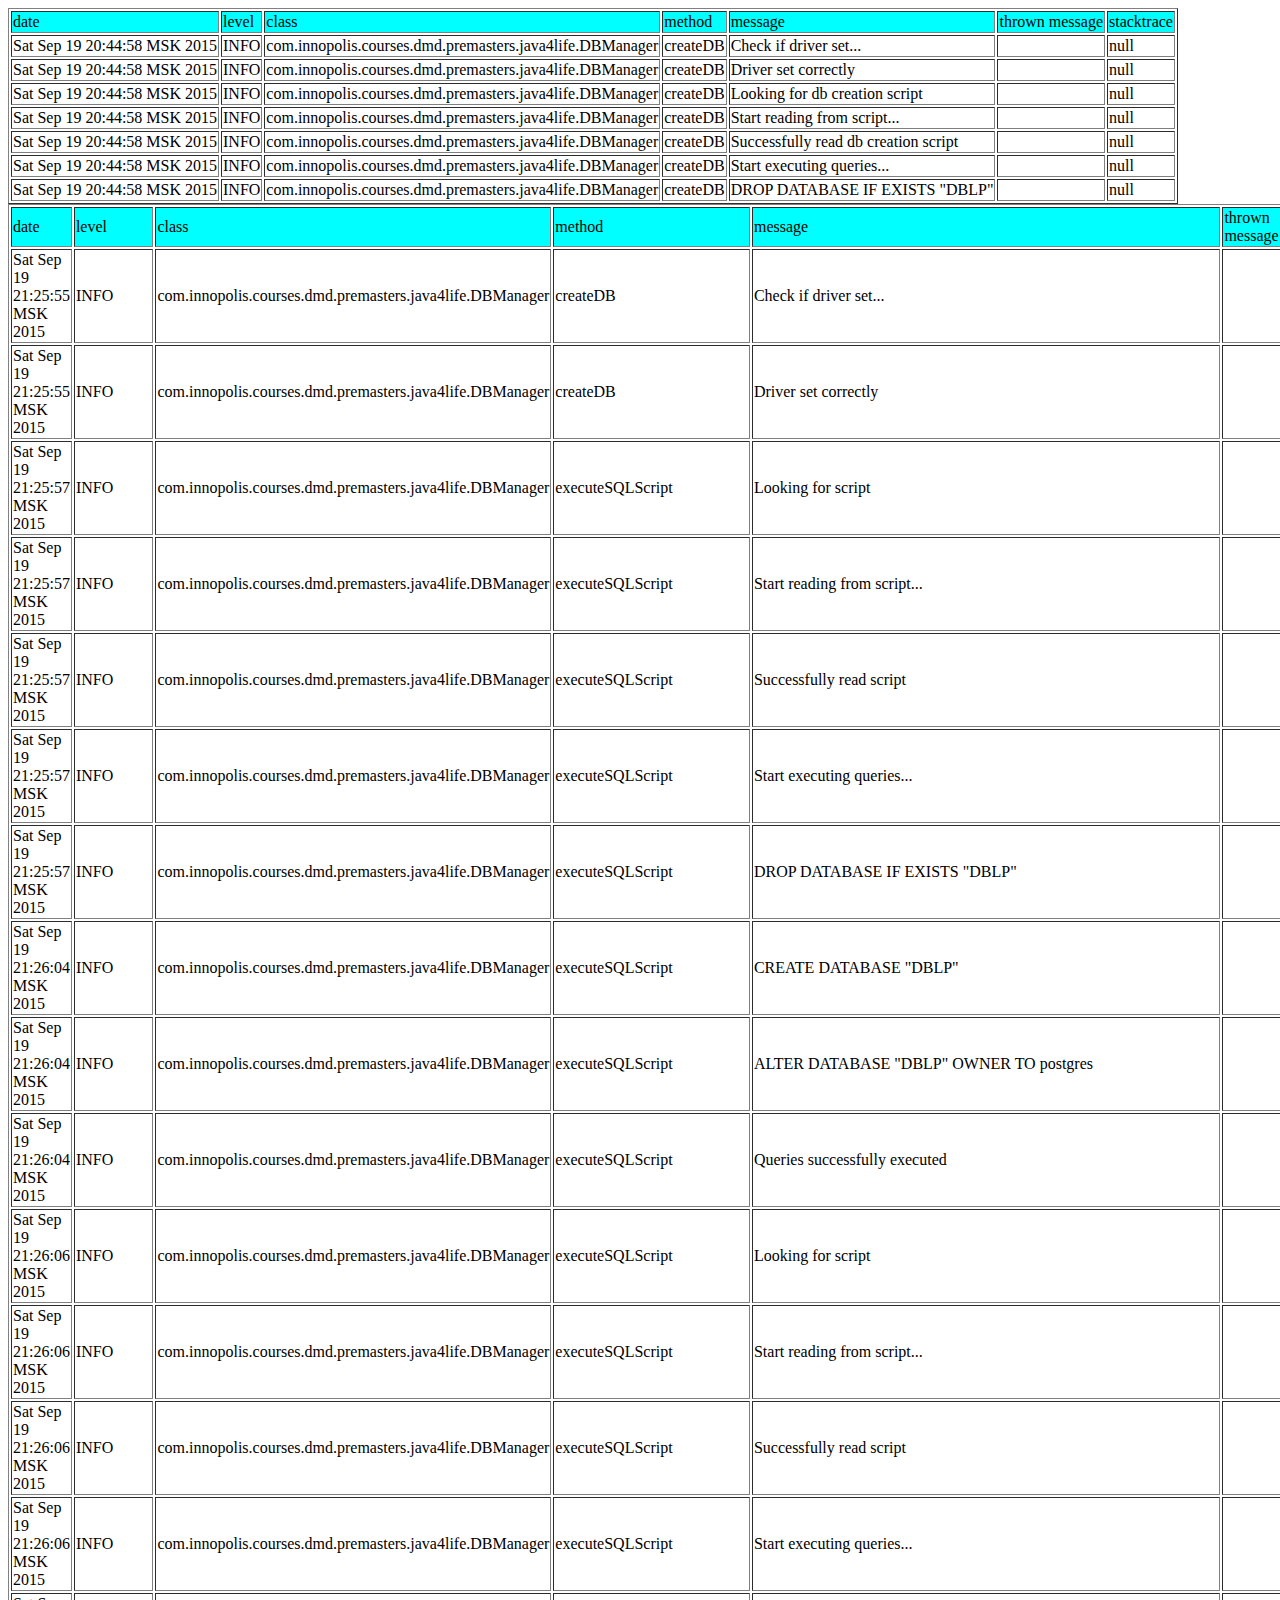
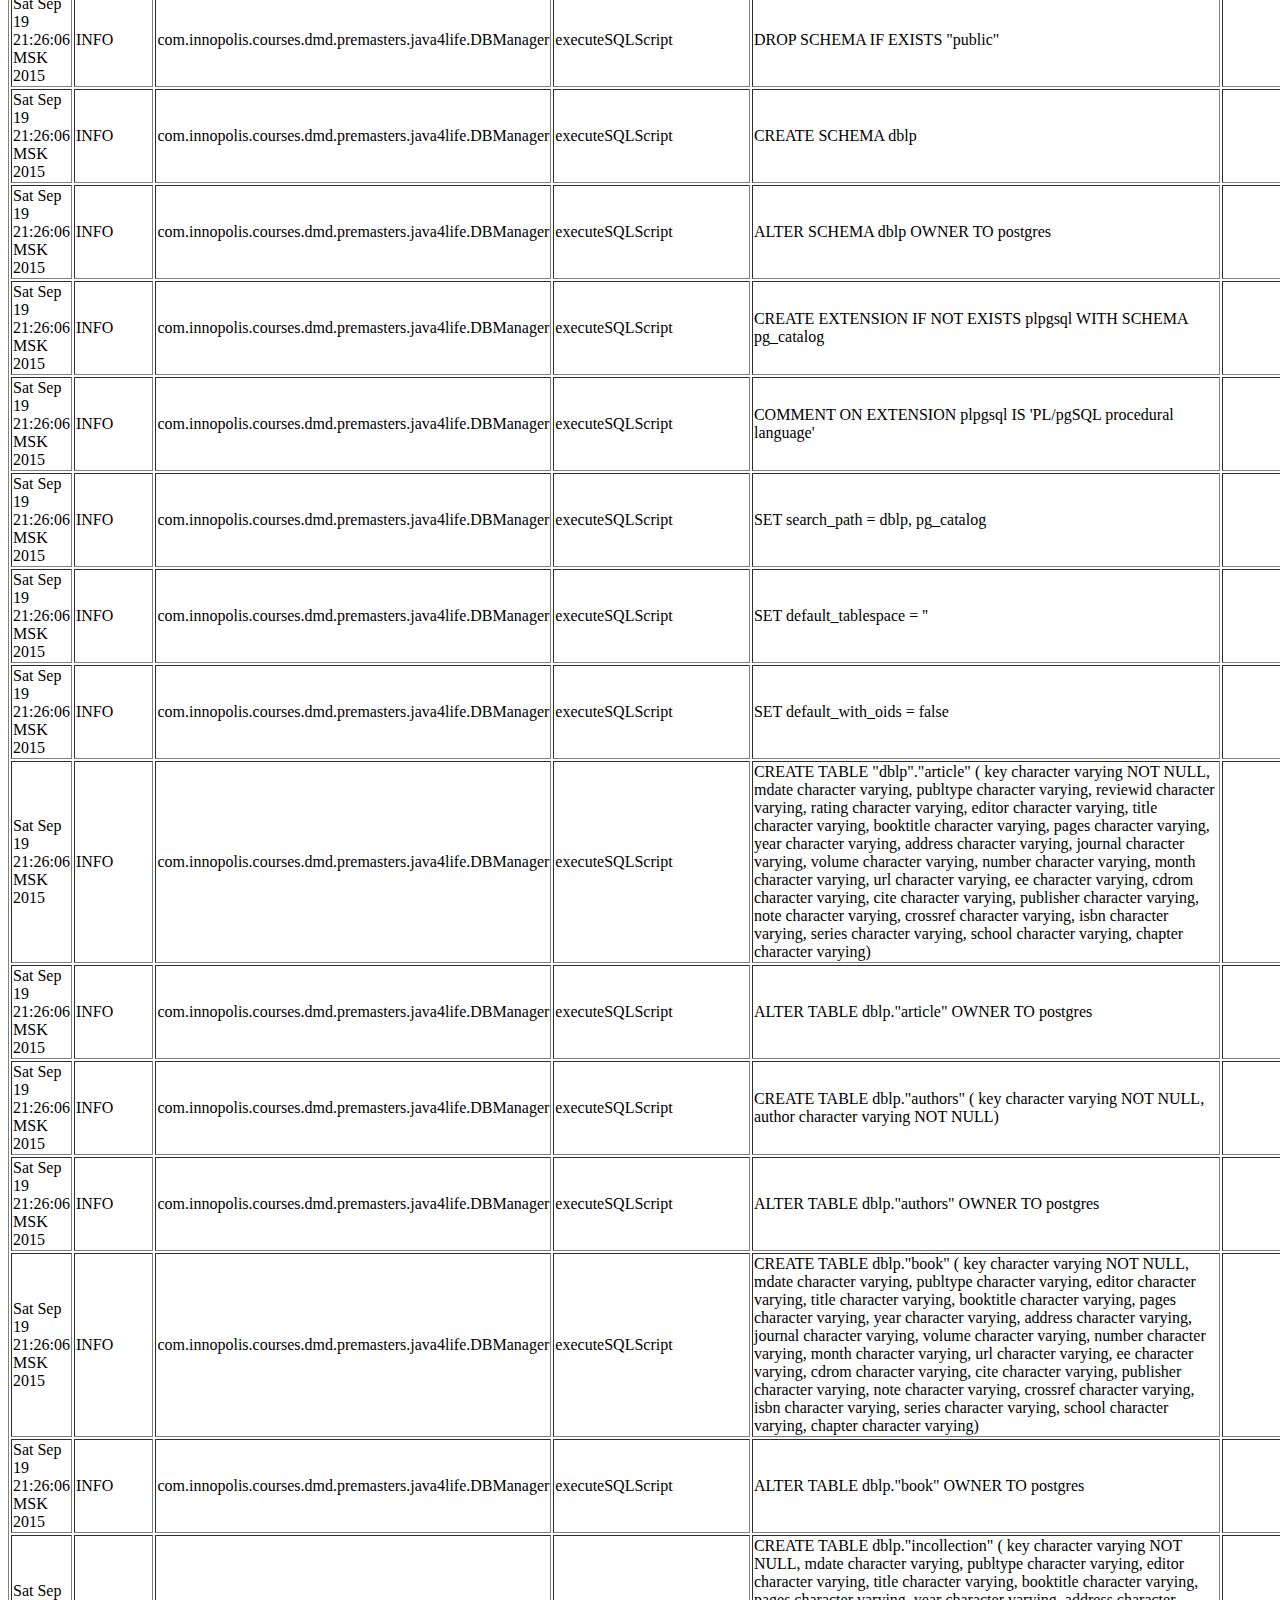
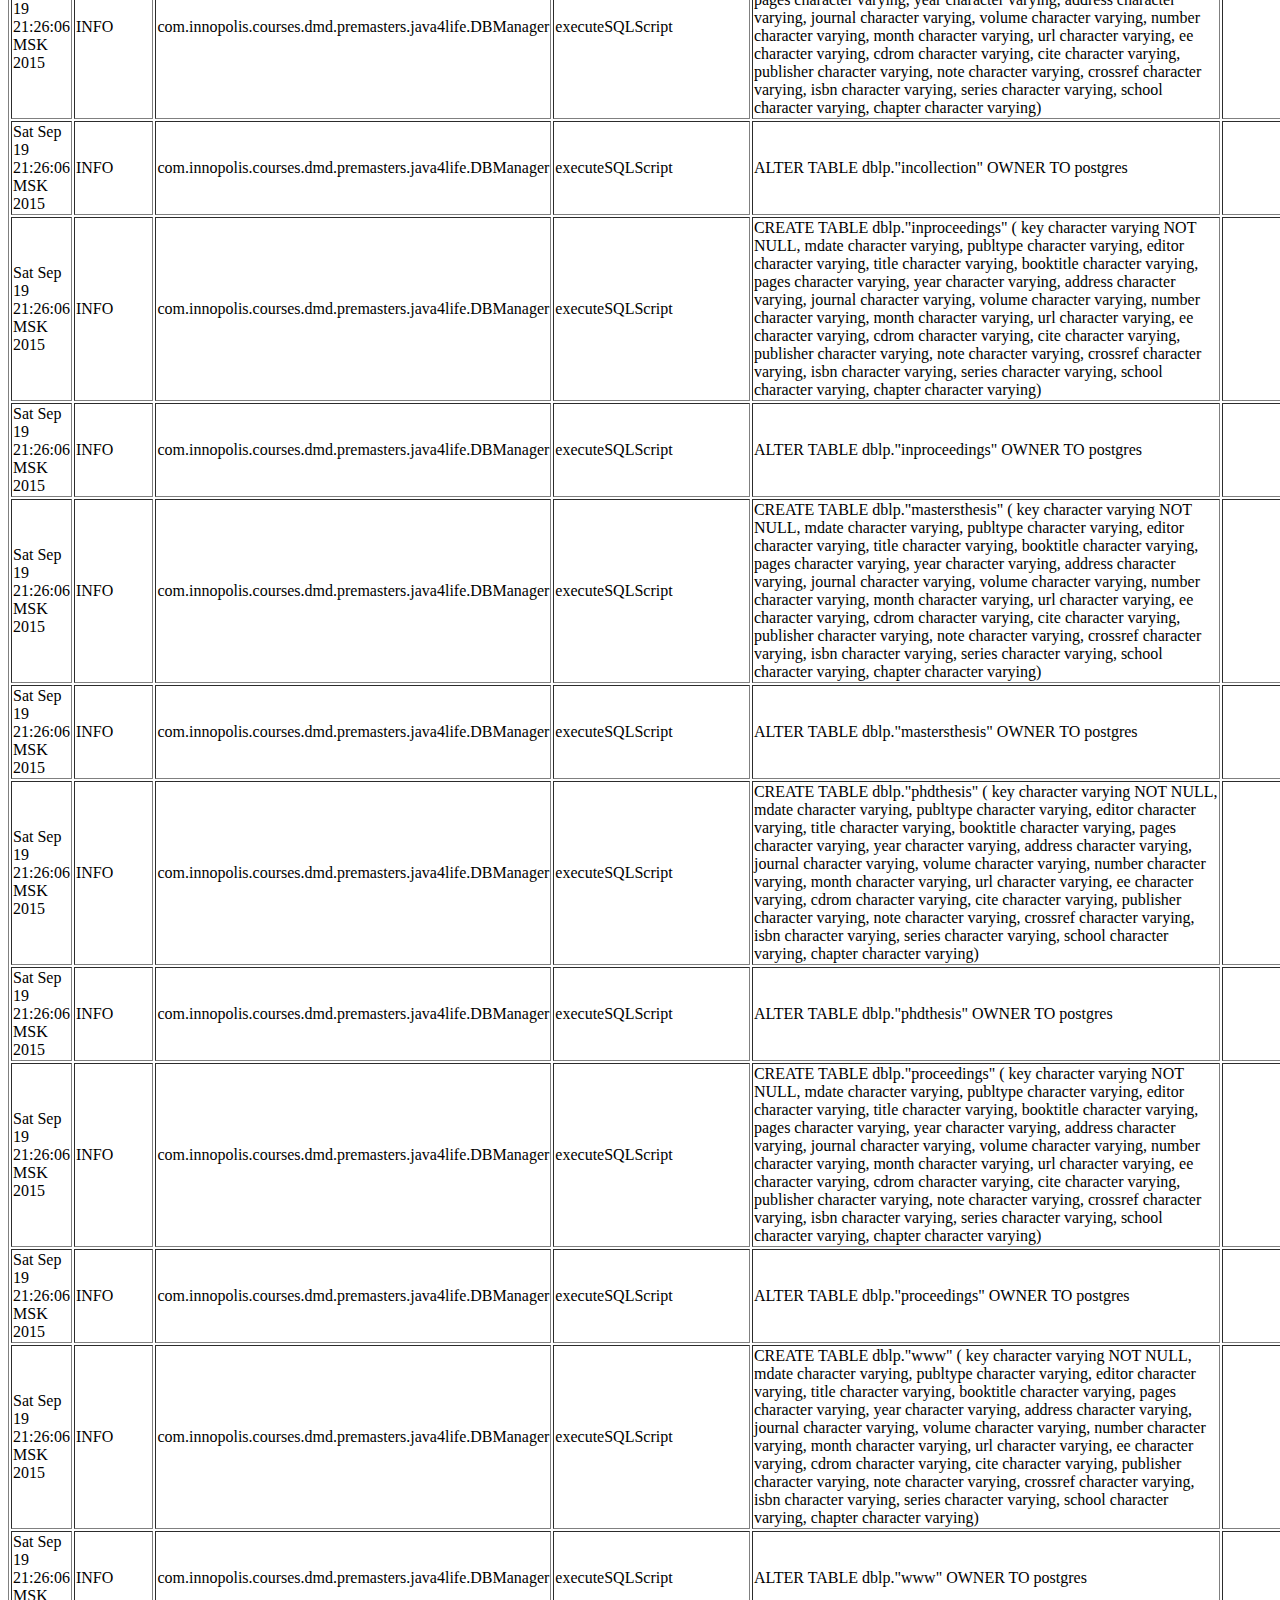
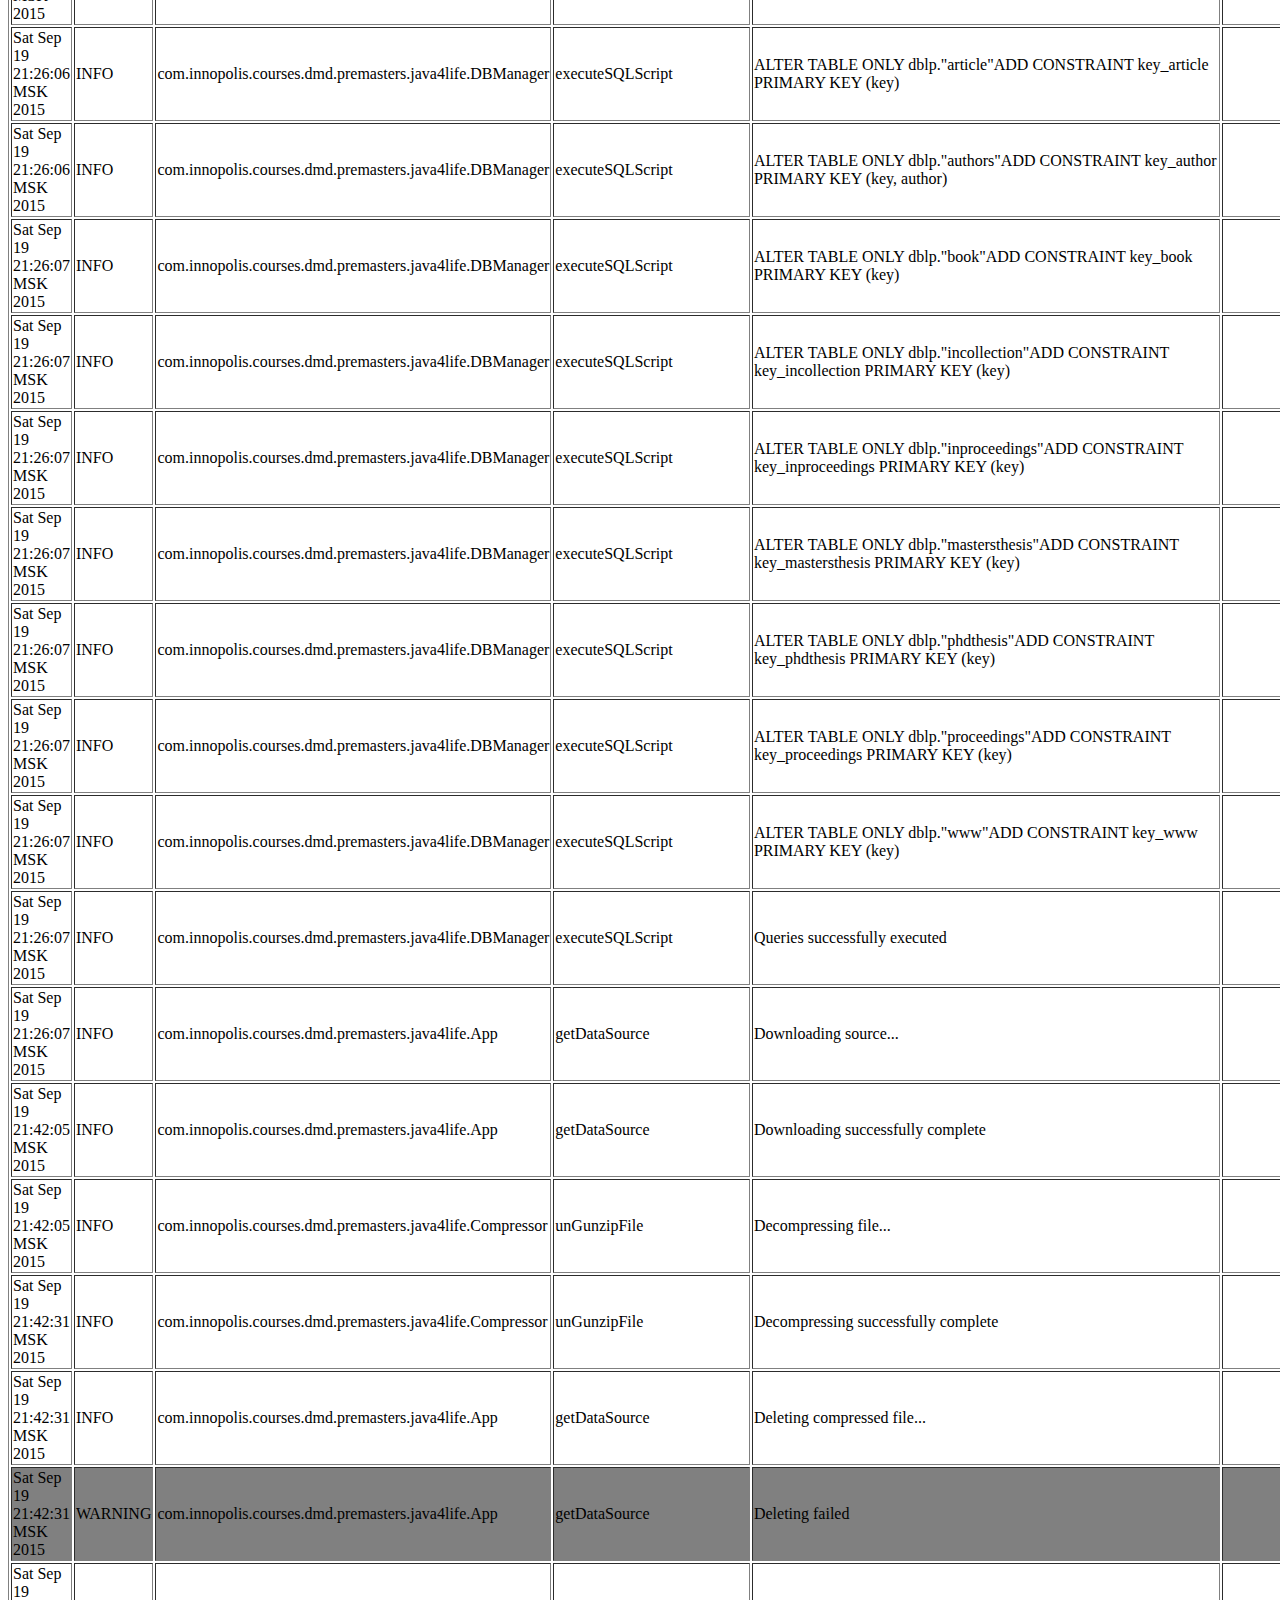
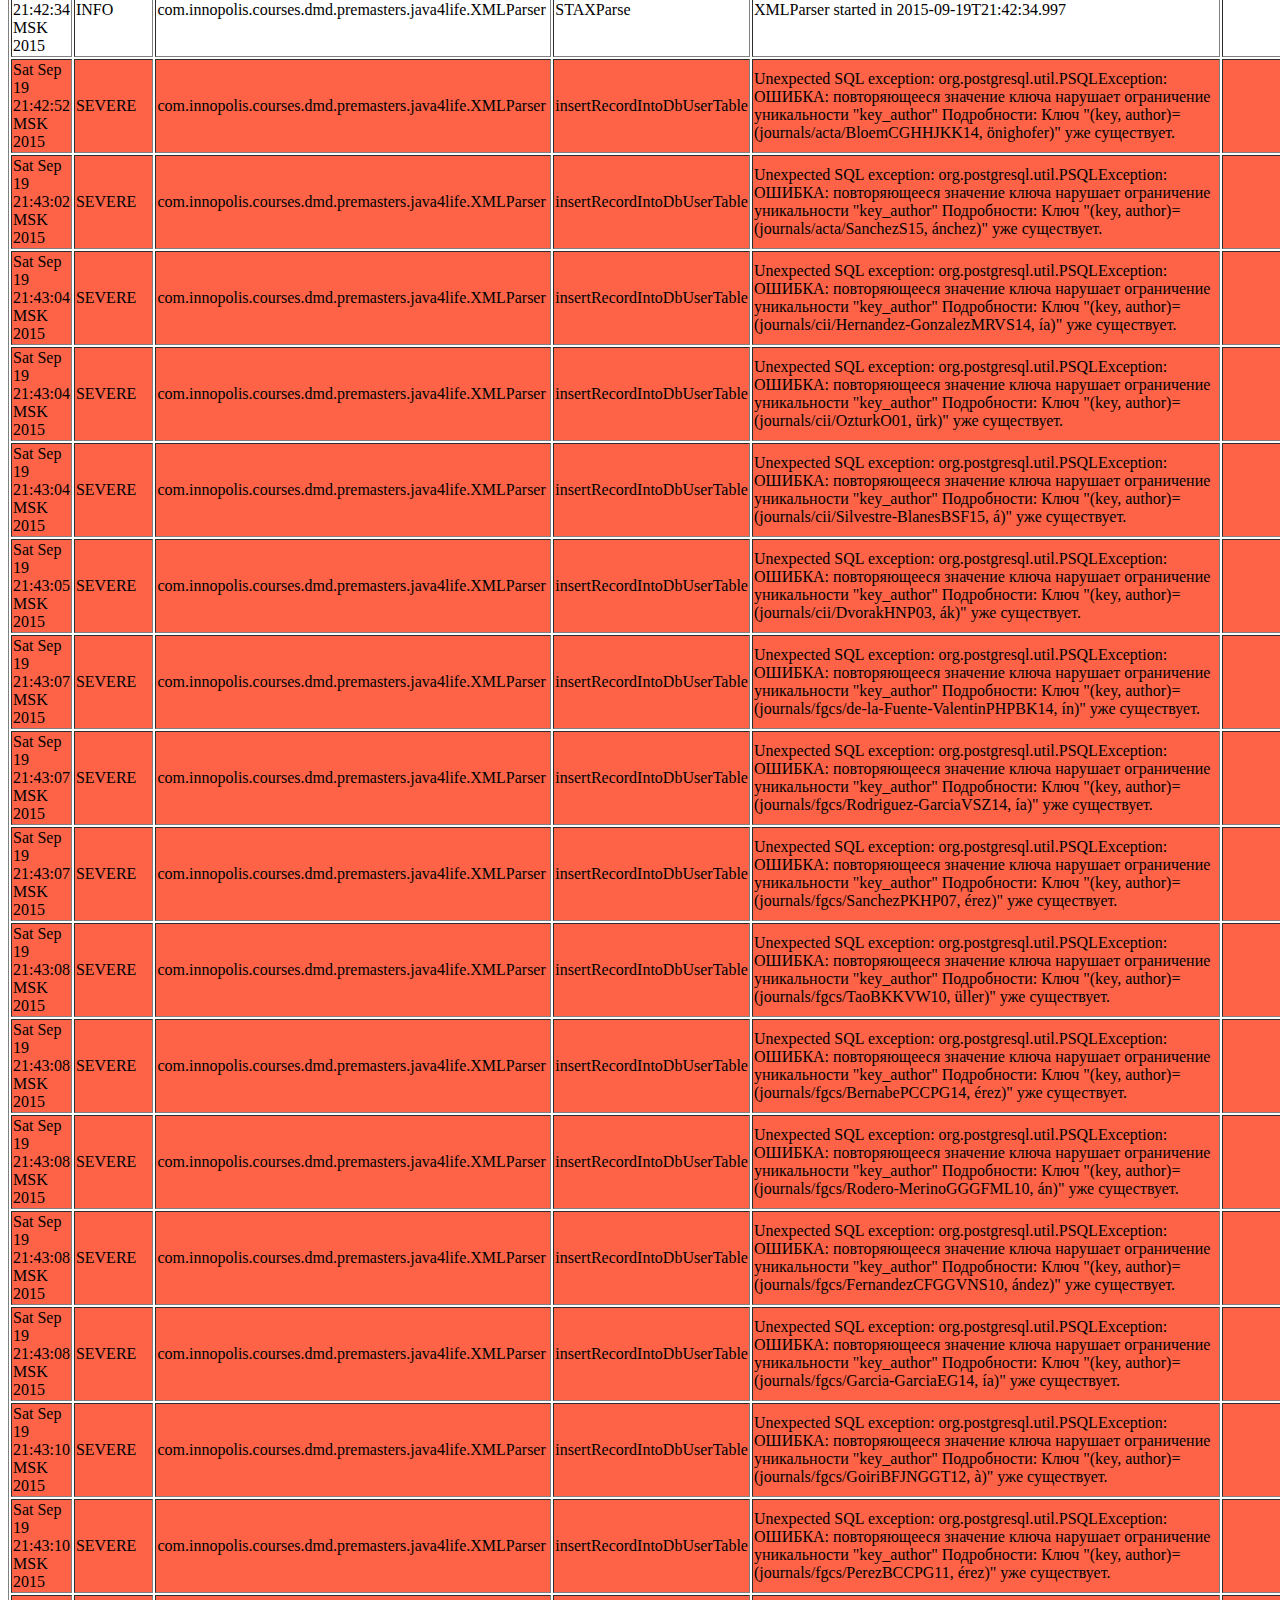
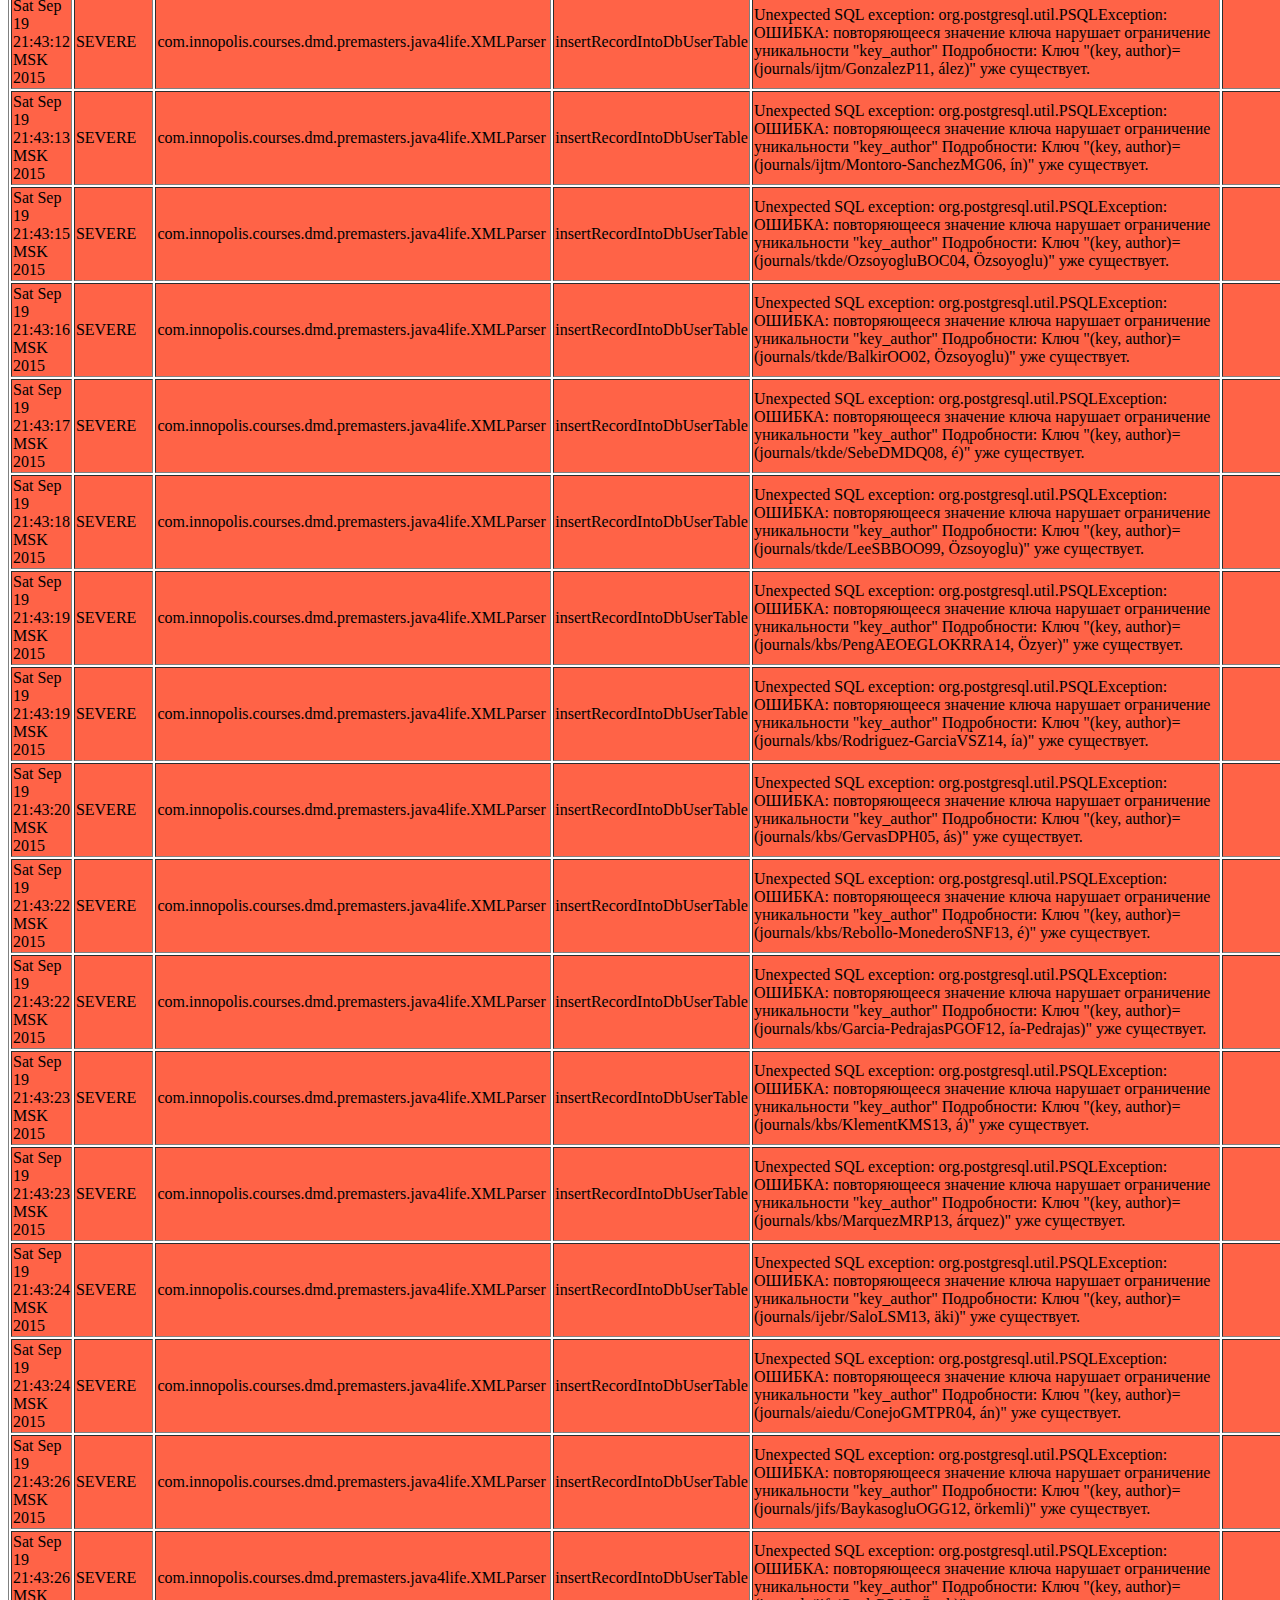
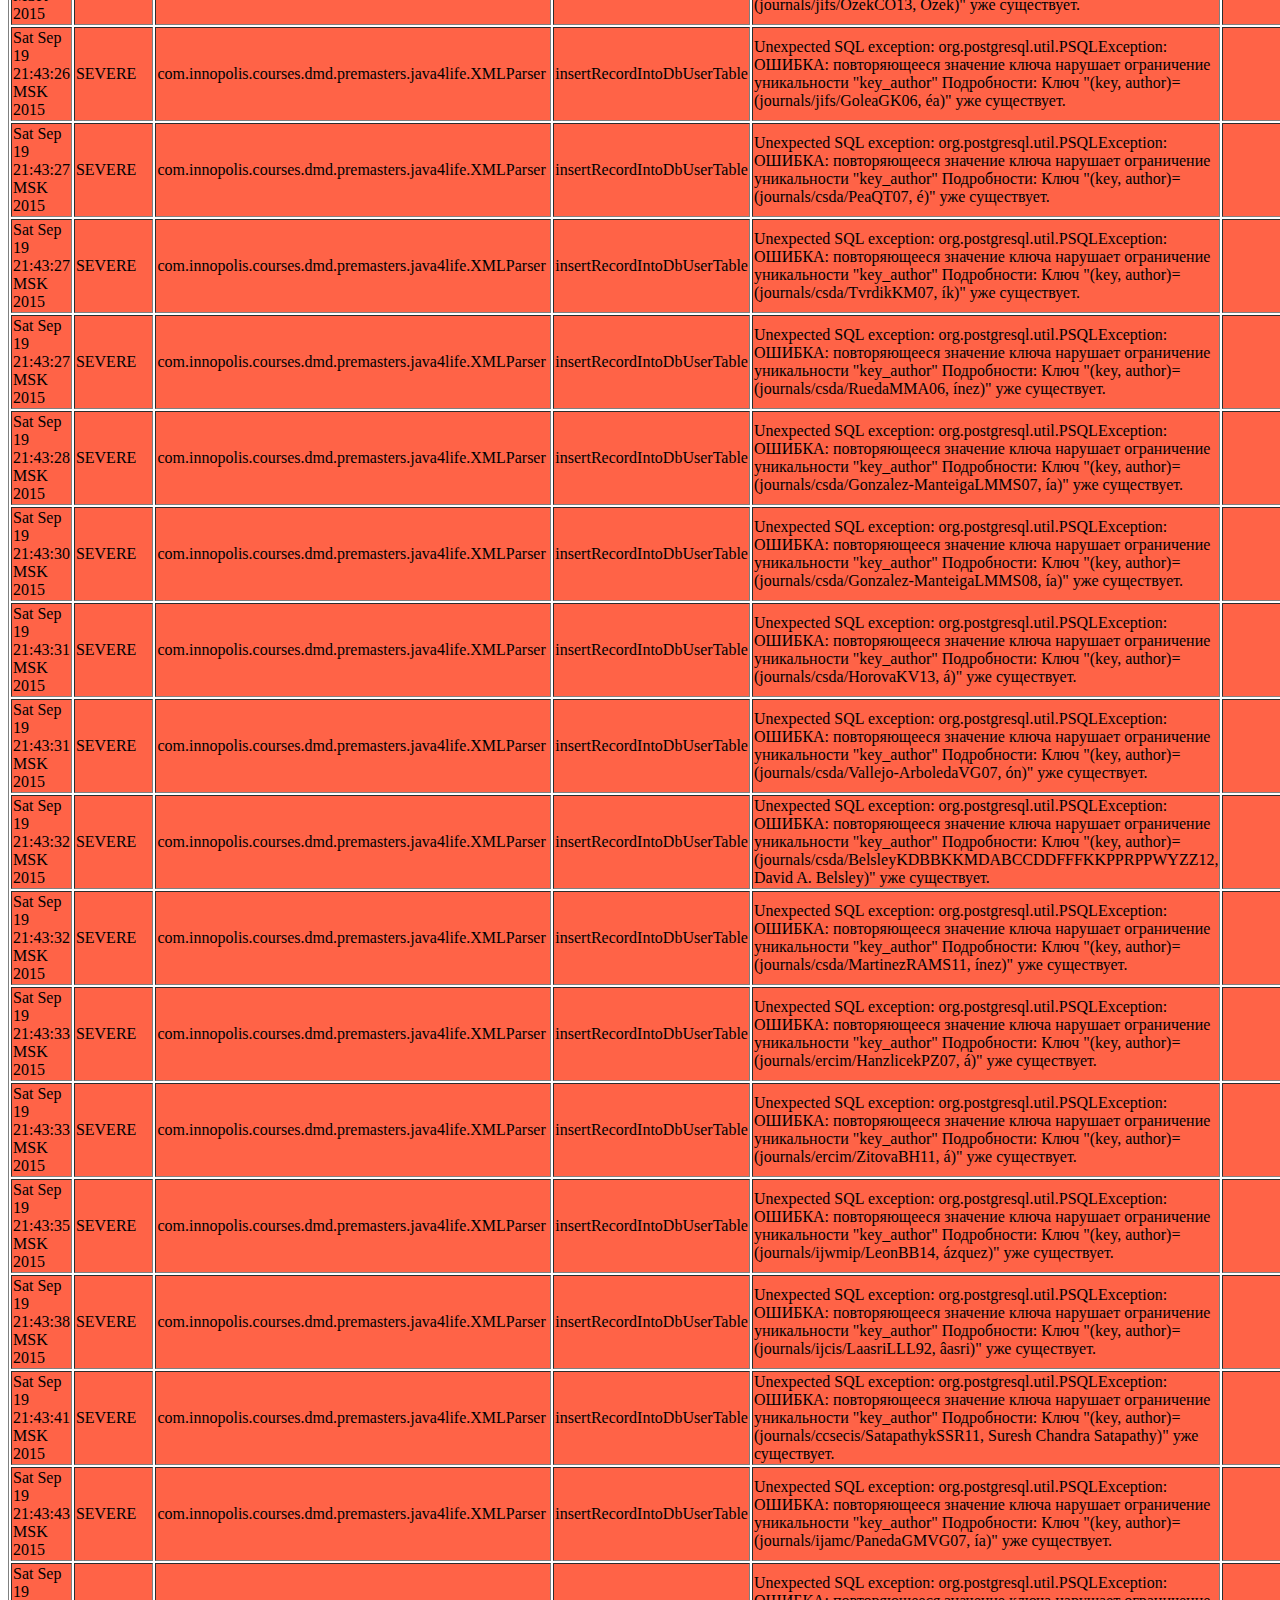
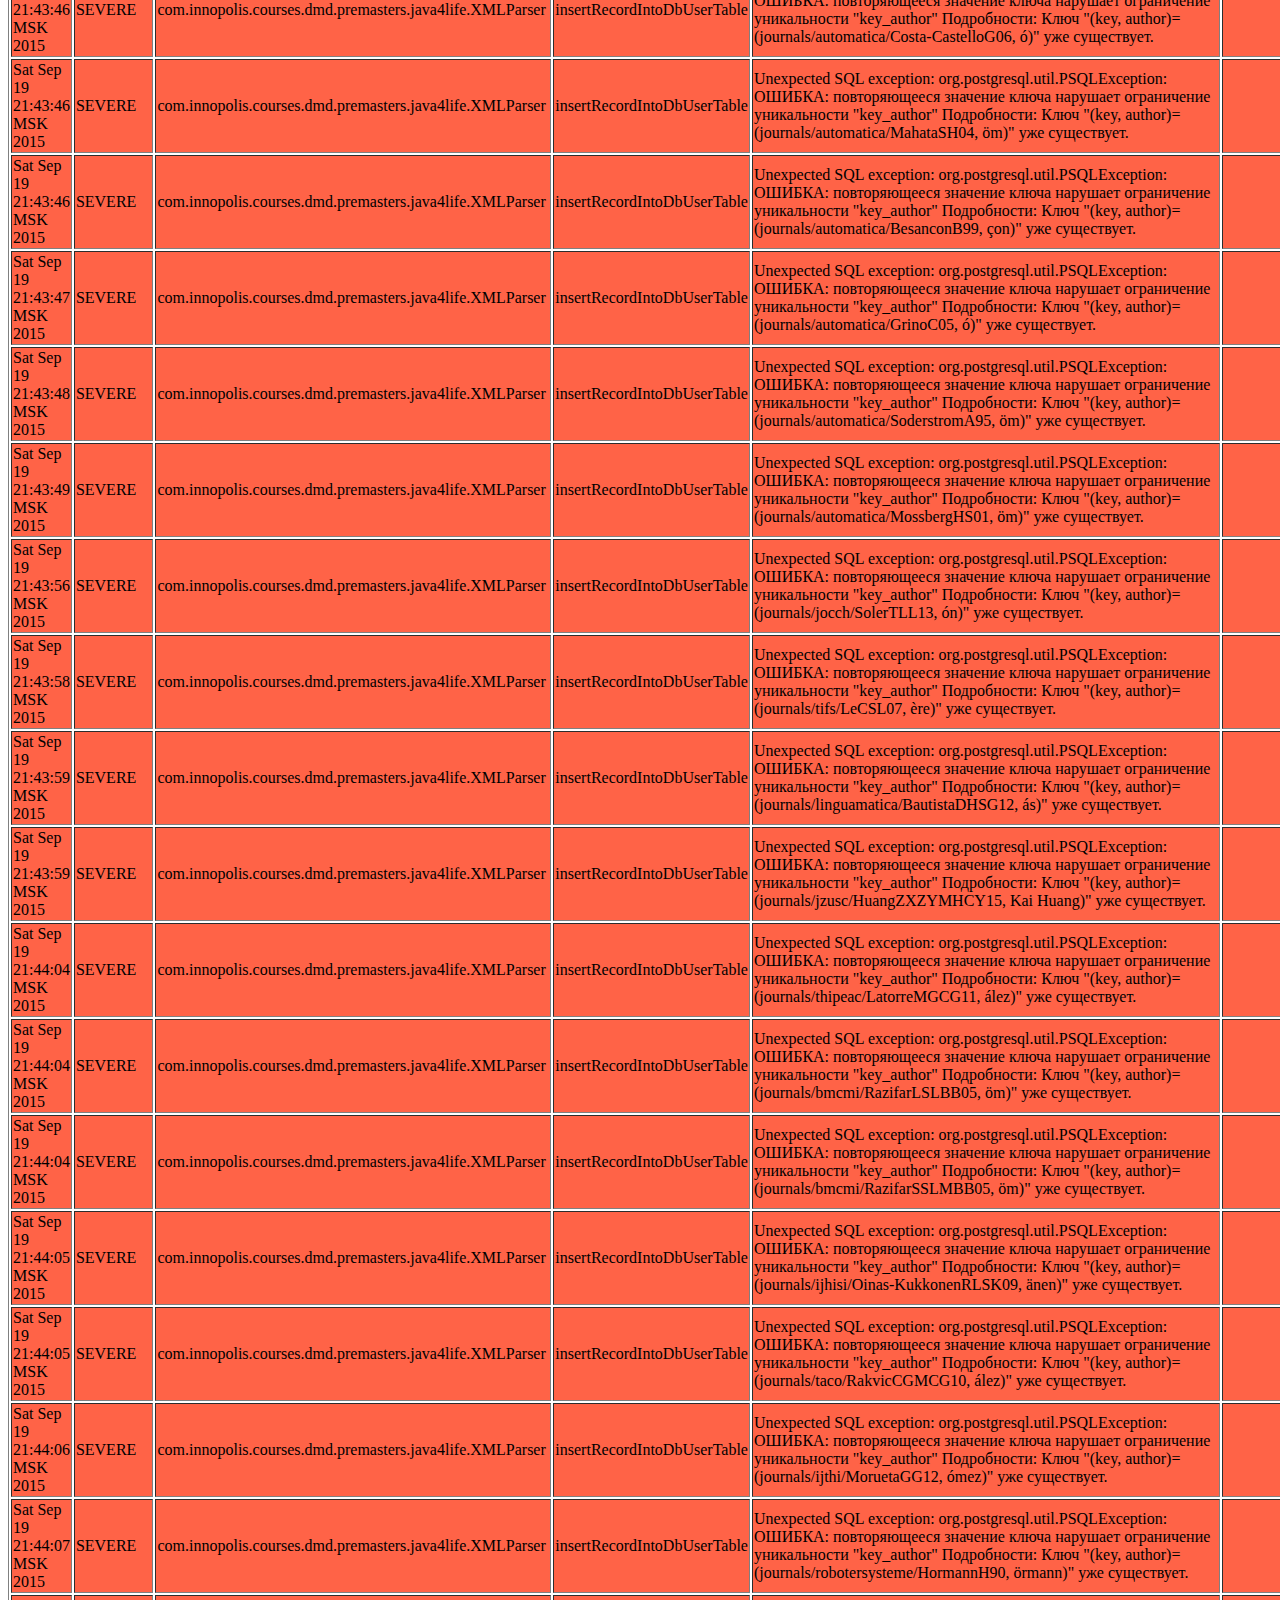
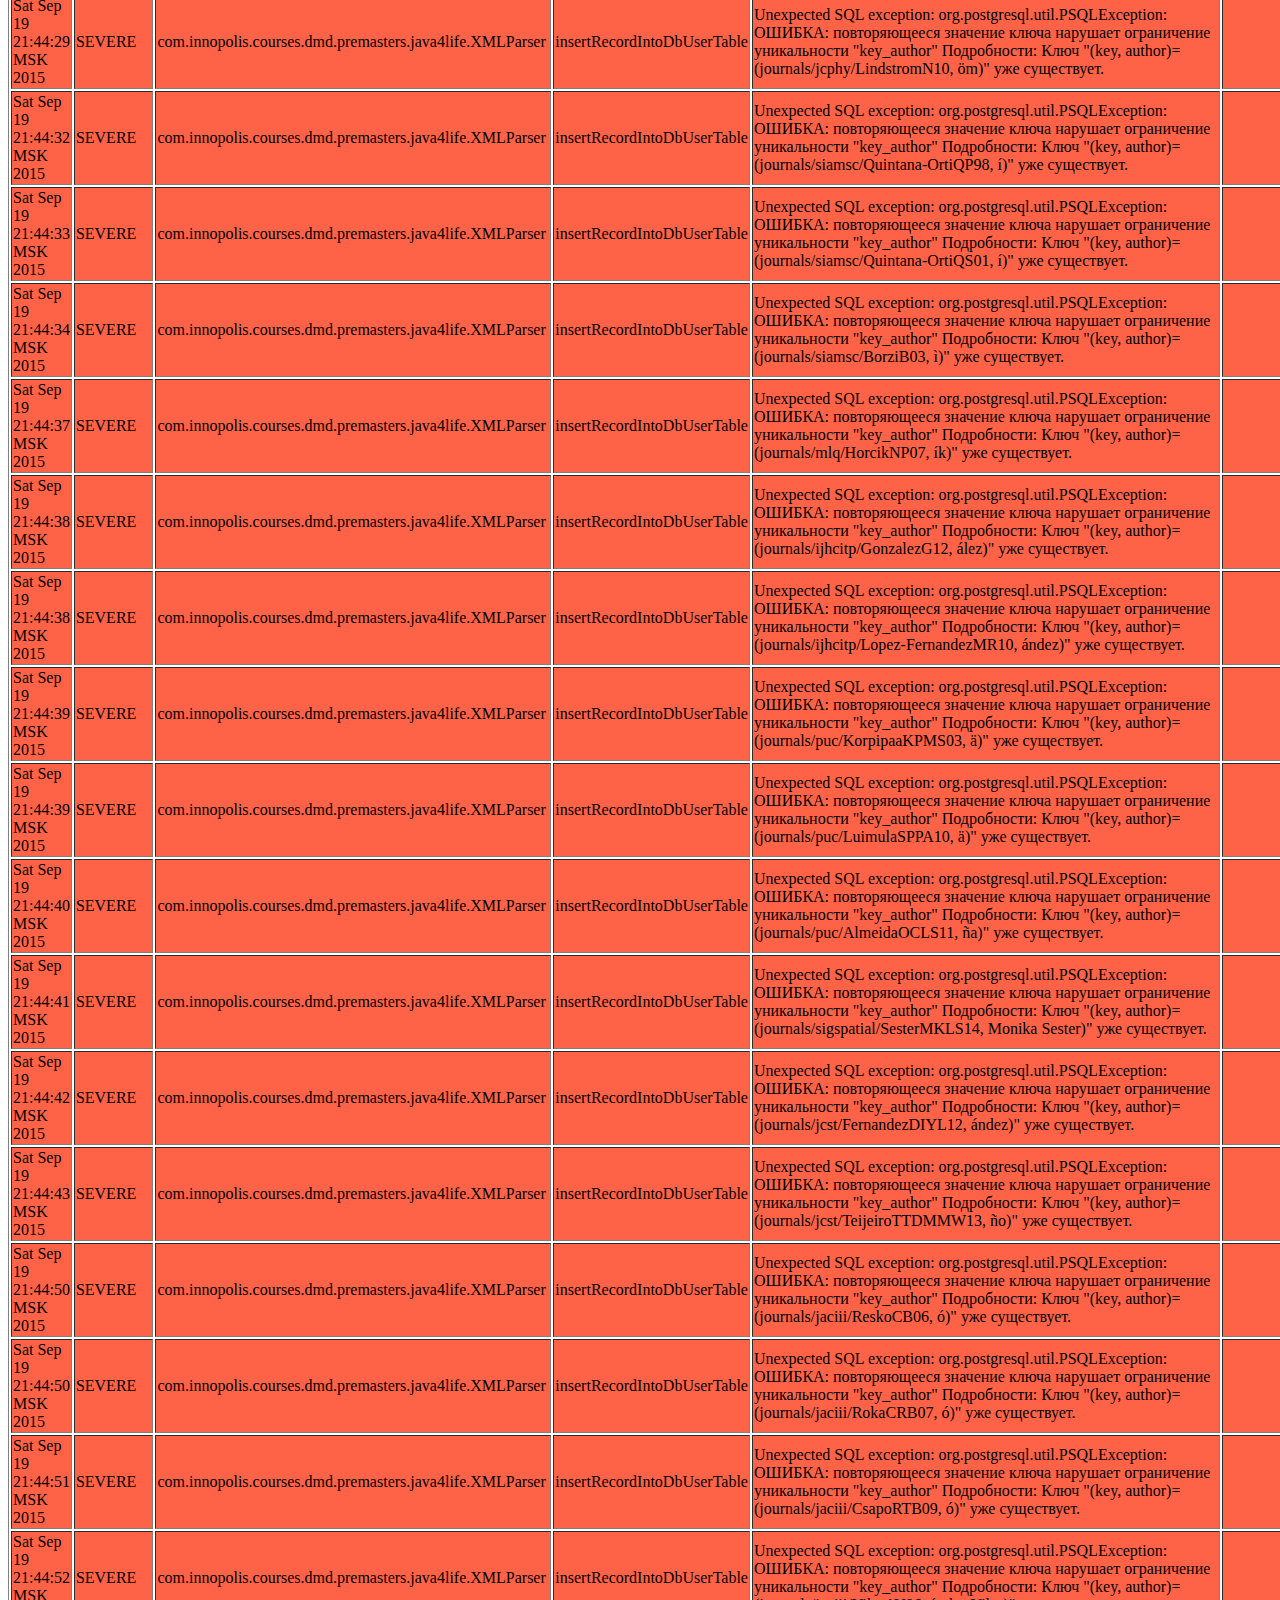
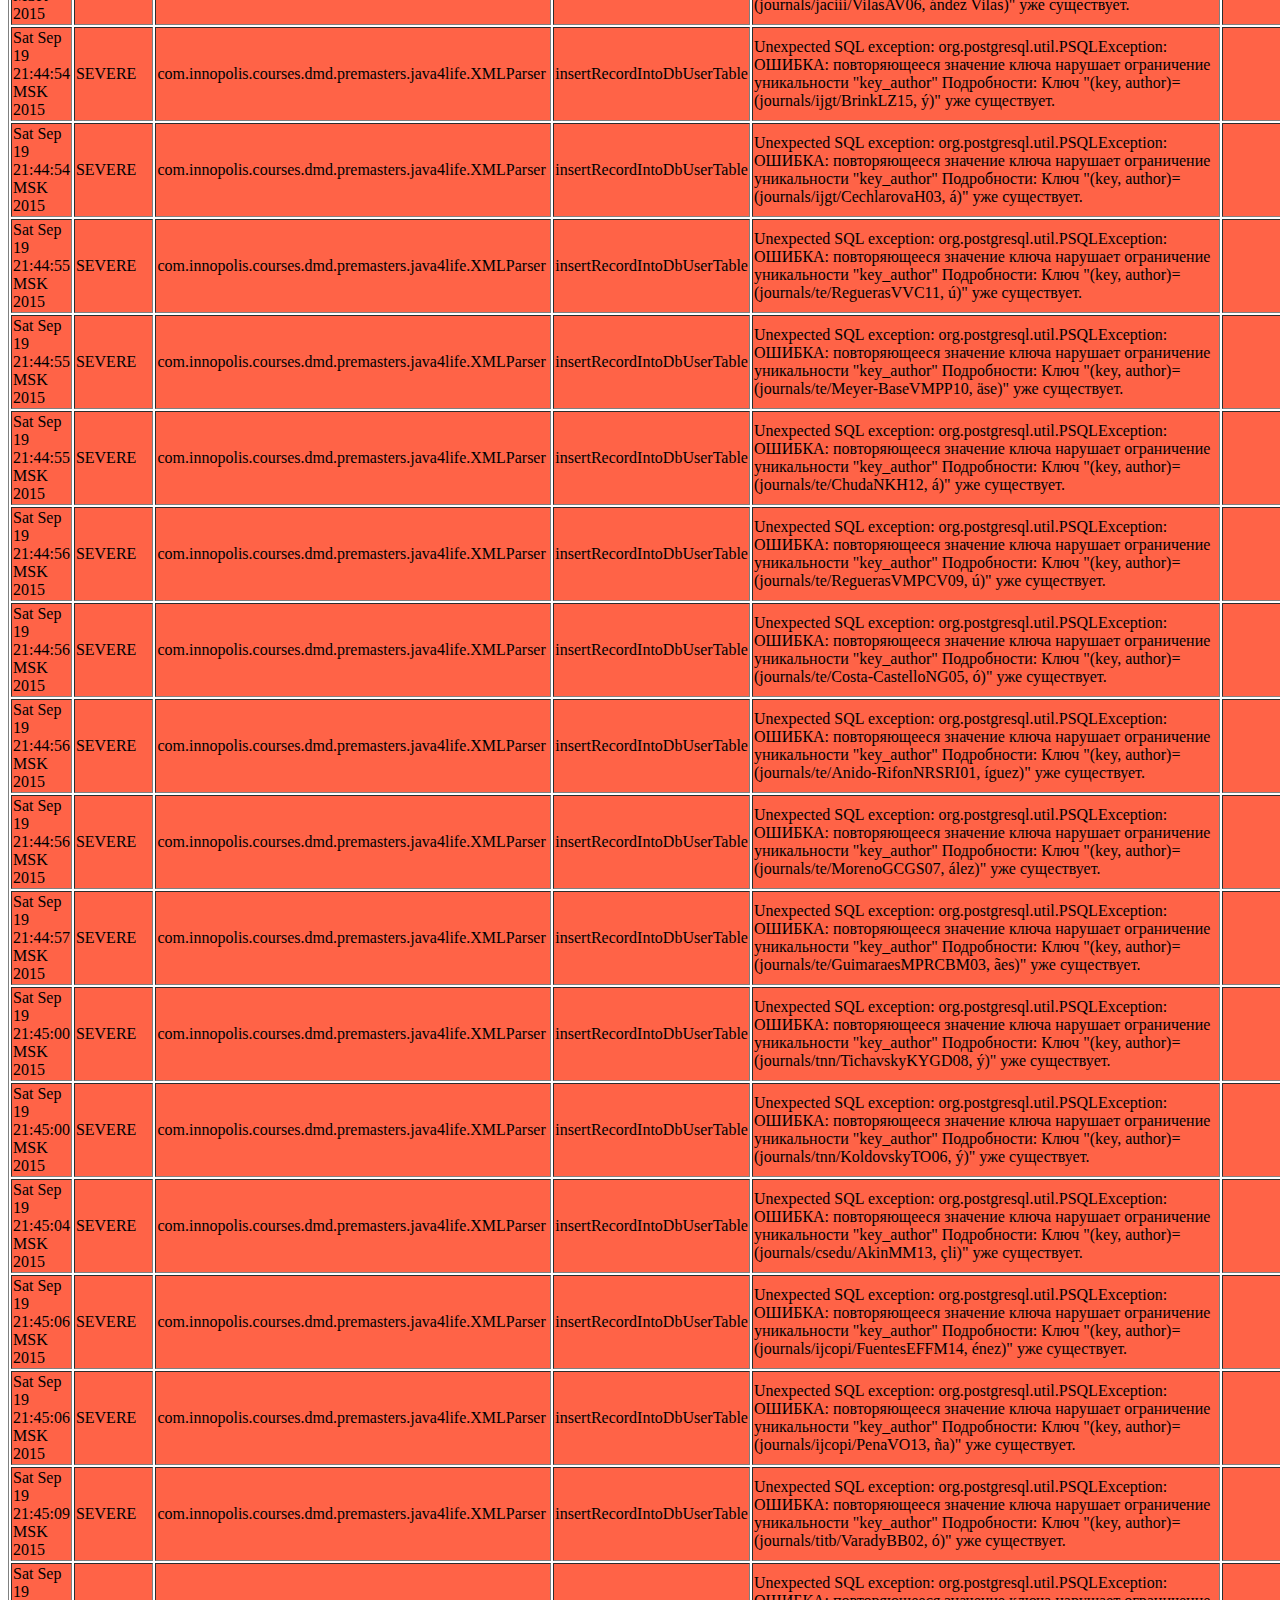
<file: logs/Log Info.htm>
<html><head><title>AppLog</title><meta http-equiv="content-type" content="text/html; charset=utf-8"></head><body><table border=1><tr bgcolor=CYAN><td>date</td><td>level</td><td>class</td><td>method</td><td>message</td><td>thrown message</td><td>stacktrace</td></tr><tr bgColor=WHITE><td>
Sat Sep 19 20:44:58 MSK 2015</td><td>INFO</td><td>com.innopolis.courses.dmd.premasters.java4life.DBManager</td><td>createDB</td><td>Check if driver set...</td><td></td><td>null</td></tr>
<tr bgColor=WHITE><td>
Sat Sep 19 20:44:58 MSK 2015</td><td>INFO</td><td>com.innopolis.courses.dmd.premasters.java4life.DBManager</td><td>createDB</td><td>Driver set correctly</td><td></td><td>null</td></tr>
<tr bgColor=WHITE><td>
Sat Sep 19 20:44:58 MSK 2015</td><td>INFO</td><td>com.innopolis.courses.dmd.premasters.java4life.DBManager</td><td>createDB</td><td>Looking for db creation script</td><td></td><td>null</td></tr>
<tr bgColor=WHITE><td>
Sat Sep 19 20:44:58 MSK 2015</td><td>INFO</td><td>com.innopolis.courses.dmd.premasters.java4life.DBManager</td><td>createDB</td><td>Start reading from script...</td><td></td><td>null</td></tr>
<tr bgColor=WHITE><td>
Sat Sep 19 20:44:58 MSK 2015</td><td>INFO</td><td>com.innopolis.courses.dmd.premasters.java4life.DBManager</td><td>createDB</td><td>Successfully read db creation script</td><td></td><td>null</td></tr>
<tr bgColor=WHITE><td>
Sat Sep 19 20:44:58 MSK 2015</td><td>INFO</td><td>com.innopolis.courses.dmd.premasters.java4life.DBManager</td><td>createDB</td><td>Start executing queries...</td><td></td><td>null</td></tr>
<tr bgColor=WHITE><td>
Sat Sep 19 20:44:58 MSK 2015</td><td>INFO</td><td>com.innopolis.courses.dmd.premasters.java4life.DBManager</td><td>createDB</td><td>DROP DATABASE IF EXISTS "DBLP"</td><td></td><td>null</td></tr>
<html><head><title>AppLog</title><meta http-equiv="content-type" content="text/html; charset=utf-8"></head><body><table border=1><tr bgcolor=CYAN><td>date</td><td>level</td><td>class</td><td>method</td><td>message</td><td>thrown message</td><td>stacktrace</td></tr><tr bgColor=WHITE><td>
Sat Sep 19 21:25:55 MSK 2015</td><td>INFO</td><td>com.innopolis.courses.dmd.premasters.java4life.DBManager</td><td>createDB</td><td>Check if driver set...</td><td></td><td>null</td></tr>
<tr bgColor=WHITE><td>
Sat Sep 19 21:25:55 MSK 2015</td><td>INFO</td><td>com.innopolis.courses.dmd.premasters.java4life.DBManager</td><td>createDB</td><td>Driver set correctly</td><td></td><td>null</td></tr>
<tr bgColor=WHITE><td>
Sat Sep 19 21:25:57 MSK 2015</td><td>INFO</td><td>com.innopolis.courses.dmd.premasters.java4life.DBManager</td><td>executeSQLScript</td><td>Looking for script</td><td></td><td>null</td></tr>
<tr bgColor=WHITE><td>
Sat Sep 19 21:25:57 MSK 2015</td><td>INFO</td><td>com.innopolis.courses.dmd.premasters.java4life.DBManager</td><td>executeSQLScript</td><td>Start reading from script...</td><td></td><td>null</td></tr>
<tr bgColor=WHITE><td>
Sat Sep 19 21:25:57 MSK 2015</td><td>INFO</td><td>com.innopolis.courses.dmd.premasters.java4life.DBManager</td><td>executeSQLScript</td><td>Successfully read script</td><td></td><td>null</td></tr>
<tr bgColor=WHITE><td>
Sat Sep 19 21:25:57 MSK 2015</td><td>INFO</td><td>com.innopolis.courses.dmd.premasters.java4life.DBManager</td><td>executeSQLScript</td><td>Start executing queries...</td><td></td><td>null</td></tr>
<tr bgColor=WHITE><td>
Sat Sep 19 21:25:57 MSK 2015</td><td>INFO</td><td>com.innopolis.courses.dmd.premasters.java4life.DBManager</td><td>executeSQLScript</td><td>DROP DATABASE IF EXISTS "DBLP"</td><td></td><td>null</td></tr>
<tr bgColor=WHITE><td>
Sat Sep 19 21:26:04 MSK 2015</td><td>INFO</td><td>com.innopolis.courses.dmd.premasters.java4life.DBManager</td><td>executeSQLScript</td><td>CREATE DATABASE "DBLP"</td><td></td><td>null</td></tr>
<tr bgColor=WHITE><td>
Sat Sep 19 21:26:04 MSK 2015</td><td>INFO</td><td>com.innopolis.courses.dmd.premasters.java4life.DBManager</td><td>executeSQLScript</td><td>ALTER DATABASE "DBLP" OWNER TO postgres</td><td></td><td>null</td></tr>
<tr bgColor=WHITE><td>
Sat Sep 19 21:26:04 MSK 2015</td><td>INFO</td><td>com.innopolis.courses.dmd.premasters.java4life.DBManager</td><td>executeSQLScript</td><td>Queries successfully executed</td><td></td><td>null</td></tr>
<tr bgColor=WHITE><td>
Sat Sep 19 21:26:06 MSK 2015</td><td>INFO</td><td>com.innopolis.courses.dmd.premasters.java4life.DBManager</td><td>executeSQLScript</td><td>Looking for script</td><td></td><td>null</td></tr>
<tr bgColor=WHITE><td>
Sat Sep 19 21:26:06 MSK 2015</td><td>INFO</td><td>com.innopolis.courses.dmd.premasters.java4life.DBManager</td><td>executeSQLScript</td><td>Start reading from script...</td><td></td><td>null</td></tr>
<tr bgColor=WHITE><td>
Sat Sep 19 21:26:06 MSK 2015</td><td>INFO</td><td>com.innopolis.courses.dmd.premasters.java4life.DBManager</td><td>executeSQLScript</td><td>Successfully read script</td><td></td><td>null</td></tr>
<tr bgColor=WHITE><td>
Sat Sep 19 21:26:06 MSK 2015</td><td>INFO</td><td>com.innopolis.courses.dmd.premasters.java4life.DBManager</td><td>executeSQLScript</td><td>Start executing queries...</td><td></td><td>null</td></tr>
<tr bgColor=WHITE><td>
Sat Sep 19 21:26:06 MSK 2015</td><td>INFO</td><td>com.innopolis.courses.dmd.premasters.java4life.DBManager</td><td>executeSQLScript</td><td>DROP SCHEMA IF EXISTS "public"</td><td></td><td>null</td></tr>
<tr bgColor=WHITE><td>
Sat Sep 19 21:26:06 MSK 2015</td><td>INFO</td><td>com.innopolis.courses.dmd.premasters.java4life.DBManager</td><td>executeSQLScript</td><td>CREATE SCHEMA dblp</td><td></td><td>null</td></tr>
<tr bgColor=WHITE><td>
Sat Sep 19 21:26:06 MSK 2015</td><td>INFO</td><td>com.innopolis.courses.dmd.premasters.java4life.DBManager</td><td>executeSQLScript</td><td>ALTER SCHEMA dblp OWNER TO postgres</td><td></td><td>null</td></tr>
<tr bgColor=WHITE><td>
Sat Sep 19 21:26:06 MSK 2015</td><td>INFO</td><td>com.innopolis.courses.dmd.premasters.java4life.DBManager</td><td>executeSQLScript</td><td>CREATE EXTENSION IF NOT EXISTS plpgsql WITH SCHEMA pg_catalog</td><td></td><td>null</td></tr>
<tr bgColor=WHITE><td>
Sat Sep 19 21:26:06 MSK 2015</td><td>INFO</td><td>com.innopolis.courses.dmd.premasters.java4life.DBManager</td><td>executeSQLScript</td><td>COMMENT ON EXTENSION plpgsql IS 'PL/pgSQL procedural language'</td><td></td><td>null</td></tr>
<tr bgColor=WHITE><td>
Sat Sep 19 21:26:06 MSK 2015</td><td>INFO</td><td>com.innopolis.courses.dmd.premasters.java4life.DBManager</td><td>executeSQLScript</td><td>SET search_path = dblp, pg_catalog</td><td></td><td>null</td></tr>
<tr bgColor=WHITE><td>
Sat Sep 19 21:26:06 MSK 2015</td><td>INFO</td><td>com.innopolis.courses.dmd.premasters.java4life.DBManager</td><td>executeSQLScript</td><td>SET default_tablespace = ''</td><td></td><td>null</td></tr>
<tr bgColor=WHITE><td>
Sat Sep 19 21:26:06 MSK 2015</td><td>INFO</td><td>com.innopolis.courses.dmd.premasters.java4life.DBManager</td><td>executeSQLScript</td><td>SET default_with_oids = false</td><td></td><td>null</td></tr>
<tr bgColor=WHITE><td>
Sat Sep 19 21:26:06 MSK 2015</td><td>INFO</td><td>com.innopolis.courses.dmd.premasters.java4life.DBManager</td><td>executeSQLScript</td><td>CREATE TABLE "dblp"."article" (  key character varying NOT NULL,  mdate character varying,  publtype character varying,  reviewid character varying,  rating character varying,  editor character varying,  title character varying,  booktitle character varying,  pages character varying,  year character varying,  address character varying,  journal character varying,  volume character varying,  number character varying,  month character varying,  url character varying,  ee character varying,  cdrom character varying,  cite character varying,  publisher character varying,  note character varying,  crossref character varying,  isbn character varying,  series character varying,  school character varying,  chapter character varying)</td><td></td><td>null</td></tr>
<tr bgColor=WHITE><td>
Sat Sep 19 21:26:06 MSK 2015</td><td>INFO</td><td>com.innopolis.courses.dmd.premasters.java4life.DBManager</td><td>executeSQLScript</td><td>ALTER TABLE dblp."article" OWNER TO postgres</td><td></td><td>null</td></tr>
<tr bgColor=WHITE><td>
Sat Sep 19 21:26:06 MSK 2015</td><td>INFO</td><td>com.innopolis.courses.dmd.premasters.java4life.DBManager</td><td>executeSQLScript</td><td>CREATE TABLE dblp."authors" (  key character varying NOT NULL,  author character varying NOT NULL)</td><td></td><td>null</td></tr>
<tr bgColor=WHITE><td>
Sat Sep 19 21:26:06 MSK 2015</td><td>INFO</td><td>com.innopolis.courses.dmd.premasters.java4life.DBManager</td><td>executeSQLScript</td><td>ALTER TABLE dblp."authors" OWNER TO postgres</td><td></td><td>null</td></tr>
<tr bgColor=WHITE><td>
Sat Sep 19 21:26:06 MSK 2015</td><td>INFO</td><td>com.innopolis.courses.dmd.premasters.java4life.DBManager</td><td>executeSQLScript</td><td>CREATE TABLE dblp."book" (  key character varying NOT NULL,  mdate character varying,  publtype character varying,  editor character varying,  title character varying,  booktitle character varying,  pages character varying,  year character varying,  address character varying,  journal character varying,  volume character varying,  number character varying,  month character varying,  url character varying,  ee character varying,  cdrom character varying,  cite character varying,  publisher character varying,  note character varying,  crossref character varying,  isbn character varying,  series character varying,  school character varying,  chapter character varying)</td><td></td><td>null</td></tr>
<tr bgColor=WHITE><td>
Sat Sep 19 21:26:06 MSK 2015</td><td>INFO</td><td>com.innopolis.courses.dmd.premasters.java4life.DBManager</td><td>executeSQLScript</td><td>ALTER TABLE dblp."book" OWNER TO postgres</td><td></td><td>null</td></tr>
<tr bgColor=WHITE><td>
Sat Sep 19 21:26:06 MSK 2015</td><td>INFO</td><td>com.innopolis.courses.dmd.premasters.java4life.DBManager</td><td>executeSQLScript</td><td>CREATE TABLE dblp."incollection" (  key character varying NOT NULL,  mdate character varying,  publtype character varying,  editor character varying,  title character varying,  booktitle character varying,  pages character varying,  year character varying,  address character varying,  journal character varying,  volume character varying,  number character varying,  month character varying,  url character varying,  ee character varying,  cdrom character varying,  cite character varying,  publisher character varying,  note character varying,  crossref character varying,  isbn character varying,  series character varying,  school character varying,  chapter character varying)</td><td></td><td>null</td></tr>
<tr bgColor=WHITE><td>
Sat Sep 19 21:26:06 MSK 2015</td><td>INFO</td><td>com.innopolis.courses.dmd.premasters.java4life.DBManager</td><td>executeSQLScript</td><td>ALTER TABLE dblp."incollection" OWNER TO postgres</td><td></td><td>null</td></tr>
<tr bgColor=WHITE><td>
Sat Sep 19 21:26:06 MSK 2015</td><td>INFO</td><td>com.innopolis.courses.dmd.premasters.java4life.DBManager</td><td>executeSQLScript</td><td>CREATE TABLE dblp."inproceedings" (  key character varying NOT NULL,  mdate character varying,  publtype character varying,  editor character varying,  title character varying,  booktitle character varying,  pages character varying,  year character varying,  address character varying,  journal character varying,  volume character varying,  number character varying,  month character varying,  url character varying,  ee character varying,  cdrom character varying,  cite character varying,  publisher character varying,  note character varying,  crossref character varying,  isbn character varying,  series character varying,  school character varying,  chapter character varying)</td><td></td><td>null</td></tr>
<tr bgColor=WHITE><td>
Sat Sep 19 21:26:06 MSK 2015</td><td>INFO</td><td>com.innopolis.courses.dmd.premasters.java4life.DBManager</td><td>executeSQLScript</td><td>ALTER TABLE dblp."inproceedings" OWNER TO postgres</td><td></td><td>null</td></tr>
<tr bgColor=WHITE><td>
Sat Sep 19 21:26:06 MSK 2015</td><td>INFO</td><td>com.innopolis.courses.dmd.premasters.java4life.DBManager</td><td>executeSQLScript</td><td>CREATE TABLE dblp."mastersthesis" (  key character varying NOT NULL,  mdate character varying,  publtype character varying,  editor character varying,  title character varying,  booktitle character varying,  pages character varying,  year character varying,  address character varying,  journal character varying,  volume character varying,  number character varying,  month character varying,  url character varying,  ee character varying,  cdrom character varying,  cite character varying,  publisher character varying,  note character varying,  crossref character varying,  isbn character varying,  series character varying,  school character varying,  chapter character varying)</td><td></td><td>null</td></tr>
<tr bgColor=WHITE><td>
Sat Sep 19 21:26:06 MSK 2015</td><td>INFO</td><td>com.innopolis.courses.dmd.premasters.java4life.DBManager</td><td>executeSQLScript</td><td>ALTER TABLE dblp."mastersthesis" OWNER TO postgres</td><td></td><td>null</td></tr>
<tr bgColor=WHITE><td>
Sat Sep 19 21:26:06 MSK 2015</td><td>INFO</td><td>com.innopolis.courses.dmd.premasters.java4life.DBManager</td><td>executeSQLScript</td><td>CREATE TABLE dblp."phdthesis" (  key character varying NOT NULL,  mdate character varying,  publtype character varying,  editor character varying,  title character varying,  booktitle character varying,  pages character varying,  year character varying,  address character varying,  journal character varying,  volume character varying,  number character varying,  month character varying,  url character varying,  ee character varying,  cdrom character varying,  cite character varying,  publisher character varying,  note character varying,  crossref character varying,  isbn character varying,  series character varying,  school character varying,  chapter character varying)</td><td></td><td>null</td></tr>
<tr bgColor=WHITE><td>
Sat Sep 19 21:26:06 MSK 2015</td><td>INFO</td><td>com.innopolis.courses.dmd.premasters.java4life.DBManager</td><td>executeSQLScript</td><td>ALTER TABLE dblp."phdthesis" OWNER TO postgres</td><td></td><td>null</td></tr>
<tr bgColor=WHITE><td>
Sat Sep 19 21:26:06 MSK 2015</td><td>INFO</td><td>com.innopolis.courses.dmd.premasters.java4life.DBManager</td><td>executeSQLScript</td><td>CREATE TABLE dblp."proceedings" (  key character varying NOT NULL,  mdate character varying,  publtype character varying,  editor character varying,  title character varying,  booktitle character varying,  pages character varying,  year character varying,  address character varying,  journal character varying,  volume character varying,  number character varying,  month character varying,  url character varying,  ee character varying,  cdrom character varying,  cite character varying,  publisher character varying,  note character varying,  crossref character varying,  isbn character varying,  series character varying,  school character varying,  chapter character varying)</td><td></td><td>null</td></tr>
<tr bgColor=WHITE><td>
Sat Sep 19 21:26:06 MSK 2015</td><td>INFO</td><td>com.innopolis.courses.dmd.premasters.java4life.DBManager</td><td>executeSQLScript</td><td>ALTER TABLE dblp."proceedings" OWNER TO postgres</td><td></td><td>null</td></tr>
<tr bgColor=WHITE><td>
Sat Sep 19 21:26:06 MSK 2015</td><td>INFO</td><td>com.innopolis.courses.dmd.premasters.java4life.DBManager</td><td>executeSQLScript</td><td>CREATE TABLE dblp."www" (  key character varying NOT NULL,  mdate character varying,  publtype character varying,  editor character varying,  title character varying,  booktitle character varying,  pages character varying,  year character varying,  address character varying,  journal character varying,  volume character varying,  number character varying,  month character varying,  url character varying,  ee character varying,  cdrom character varying,  cite character varying,  publisher character varying,  note character varying,  crossref character varying,  isbn character varying,  series character varying,  school character varying,  chapter character varying)</td><td></td><td>null</td></tr>
<tr bgColor=WHITE><td>
Sat Sep 19 21:26:06 MSK 2015</td><td>INFO</td><td>com.innopolis.courses.dmd.premasters.java4life.DBManager</td><td>executeSQLScript</td><td>ALTER TABLE dblp."www" OWNER TO postgres</td><td></td><td>null</td></tr>
<tr bgColor=WHITE><td>
Sat Sep 19 21:26:06 MSK 2015</td><td>INFO</td><td>com.innopolis.courses.dmd.premasters.java4life.DBManager</td><td>executeSQLScript</td><td>ALTER TABLE ONLY dblp."article"ADD CONSTRAINT key_article PRIMARY KEY (key)</td><td></td><td>null</td></tr>
<tr bgColor=WHITE><td>
Sat Sep 19 21:26:06 MSK 2015</td><td>INFO</td><td>com.innopolis.courses.dmd.premasters.java4life.DBManager</td><td>executeSQLScript</td><td>ALTER TABLE ONLY dblp."authors"ADD CONSTRAINT key_author PRIMARY KEY (key, author)</td><td></td><td>null</td></tr>
<tr bgColor=WHITE><td>
Sat Sep 19 21:26:07 MSK 2015</td><td>INFO</td><td>com.innopolis.courses.dmd.premasters.java4life.DBManager</td><td>executeSQLScript</td><td>ALTER TABLE ONLY dblp."book"ADD CONSTRAINT key_book PRIMARY KEY (key)</td><td></td><td>null</td></tr>
<tr bgColor=WHITE><td>
Sat Sep 19 21:26:07 MSK 2015</td><td>INFO</td><td>com.innopolis.courses.dmd.premasters.java4life.DBManager</td><td>executeSQLScript</td><td>ALTER TABLE ONLY dblp."incollection"ADD CONSTRAINT key_incollection PRIMARY KEY (key)</td><td></td><td>null</td></tr>
<tr bgColor=WHITE><td>
Sat Sep 19 21:26:07 MSK 2015</td><td>INFO</td><td>com.innopolis.courses.dmd.premasters.java4life.DBManager</td><td>executeSQLScript</td><td>ALTER TABLE ONLY dblp."inproceedings"ADD CONSTRAINT key_inproceedings PRIMARY KEY (key)</td><td></td><td>null</td></tr>
<tr bgColor=WHITE><td>
Sat Sep 19 21:26:07 MSK 2015</td><td>INFO</td><td>com.innopolis.courses.dmd.premasters.java4life.DBManager</td><td>executeSQLScript</td><td>ALTER TABLE ONLY dblp."mastersthesis"ADD CONSTRAINT key_mastersthesis PRIMARY KEY (key)</td><td></td><td>null</td></tr>
<tr bgColor=WHITE><td>
Sat Sep 19 21:26:07 MSK 2015</td><td>INFO</td><td>com.innopolis.courses.dmd.premasters.java4life.DBManager</td><td>executeSQLScript</td><td>ALTER TABLE ONLY dblp."phdthesis"ADD CONSTRAINT key_phdthesis PRIMARY KEY (key)</td><td></td><td>null</td></tr>
<tr bgColor=WHITE><td>
Sat Sep 19 21:26:07 MSK 2015</td><td>INFO</td><td>com.innopolis.courses.dmd.premasters.java4life.DBManager</td><td>executeSQLScript</td><td>ALTER TABLE ONLY dblp."proceedings"ADD CONSTRAINT key_proceedings PRIMARY KEY (key)</td><td></td><td>null</td></tr>
<tr bgColor=WHITE><td>
Sat Sep 19 21:26:07 MSK 2015</td><td>INFO</td><td>com.innopolis.courses.dmd.premasters.java4life.DBManager</td><td>executeSQLScript</td><td>ALTER TABLE ONLY dblp."www"ADD CONSTRAINT key_www PRIMARY KEY (key)</td><td></td><td>null</td></tr>
<tr bgColor=WHITE><td>
Sat Sep 19 21:26:07 MSK 2015</td><td>INFO</td><td>com.innopolis.courses.dmd.premasters.java4life.DBManager</td><td>executeSQLScript</td><td>Queries successfully executed</td><td></td><td>null</td></tr>
<tr bgColor=WHITE><td>
Sat Sep 19 21:26:07 MSK 2015</td><td>INFO</td><td>com.innopolis.courses.dmd.premasters.java4life.App</td><td>getDataSource</td><td>Downloading source...</td><td></td><td>null</td></tr>
<tr bgColor=WHITE><td>
Sat Sep 19 21:42:05 MSK 2015</td><td>INFO</td><td>com.innopolis.courses.dmd.premasters.java4life.App</td><td>getDataSource</td><td>Downloading successfully complete</td><td></td><td>null</td></tr>
<tr bgColor=WHITE><td>
Sat Sep 19 21:42:05 MSK 2015</td><td>INFO</td><td>com.innopolis.courses.dmd.premasters.java4life.Compressor</td><td>unGunzipFile</td><td>Decompressing file...</td><td></td><td>null</td></tr>
<tr bgColor=WHITE><td>
Sat Sep 19 21:42:31 MSK 2015</td><td>INFO</td><td>com.innopolis.courses.dmd.premasters.java4life.Compressor</td><td>unGunzipFile</td><td>Decompressing successfully complete</td><td></td><td>null</td></tr>
<tr bgColor=WHITE><td>
Sat Sep 19 21:42:31 MSK 2015</td><td>INFO</td><td>com.innopolis.courses.dmd.premasters.java4life.App</td><td>getDataSource</td><td>Deleting compressed file...</td><td></td><td>null</td></tr>
<tr bgColor=GRAY><td>
Sat Sep 19 21:42:31 MSK 2015</td><td>WARNING</td><td>com.innopolis.courses.dmd.premasters.java4life.App</td><td>getDataSource</td><td>Deleting failed</td><td></td><td>null</td></tr>
<tr bgColor=WHITE><td>
Sat Sep 19 21:42:34 MSK 2015</td><td>INFO</td><td>com.innopolis.courses.dmd.premasters.java4life.XMLParser</td><td>STAXParse</td><td>XMLParser started in 2015-09-19T21:42:34.997</td><td></td><td>null</td></tr>
<tr bgColor=Tomato><td>
Sat Sep 19 21:42:52 MSK 2015</td><td>SEVERE</td><td>com.innopolis.courses.dmd.premasters.java4life.XMLParser</td><td>insertRecordIntoDbUserTable</td><td>Unexpected SQL exception: org.postgresql.util.PSQLException: ОШИБКА: повторяющееся значение ключа нарушает ограничение уникальности "key_author"
  Подробности: Ключ "(key, author)=(journals/acta/BloemCGHHJKK14, önighofer)" уже существует.</td><td></td><td>null</td></tr>
<tr bgColor=Tomato><td>
Sat Sep 19 21:43:02 MSK 2015</td><td>SEVERE</td><td>com.innopolis.courses.dmd.premasters.java4life.XMLParser</td><td>insertRecordIntoDbUserTable</td><td>Unexpected SQL exception: org.postgresql.util.PSQLException: ОШИБКА: повторяющееся значение ключа нарушает ограничение уникальности "key_author"
  Подробности: Ключ "(key, author)=(journals/acta/SanchezS15, ánchez)" уже существует.</td><td></td><td>null</td></tr>
<tr bgColor=Tomato><td>
Sat Sep 19 21:43:04 MSK 2015</td><td>SEVERE</td><td>com.innopolis.courses.dmd.premasters.java4life.XMLParser</td><td>insertRecordIntoDbUserTable</td><td>Unexpected SQL exception: org.postgresql.util.PSQLException: ОШИБКА: повторяющееся значение ключа нарушает ограничение уникальности "key_author"
  Подробности: Ключ "(key, author)=(journals/cii/Hernandez-GonzalezMRVS14, ía)" уже существует.</td><td></td><td>null</td></tr>
<tr bgColor=Tomato><td>
Sat Sep 19 21:43:04 MSK 2015</td><td>SEVERE</td><td>com.innopolis.courses.dmd.premasters.java4life.XMLParser</td><td>insertRecordIntoDbUserTable</td><td>Unexpected SQL exception: org.postgresql.util.PSQLException: ОШИБКА: повторяющееся значение ключа нарушает ограничение уникальности "key_author"
  Подробности: Ключ "(key, author)=(journals/cii/OzturkO01, ürk)" уже существует.</td><td></td><td>null</td></tr>
<tr bgColor=Tomato><td>
Sat Sep 19 21:43:04 MSK 2015</td><td>SEVERE</td><td>com.innopolis.courses.dmd.premasters.java4life.XMLParser</td><td>insertRecordIntoDbUserTable</td><td>Unexpected SQL exception: org.postgresql.util.PSQLException: ОШИБКА: повторяющееся значение ключа нарушает ограничение уникальности "key_author"
  Подробности: Ключ "(key, author)=(journals/cii/Silvestre-BlanesBSF15, á)" уже существует.</td><td></td><td>null</td></tr>
<tr bgColor=Tomato><td>
Sat Sep 19 21:43:05 MSK 2015</td><td>SEVERE</td><td>com.innopolis.courses.dmd.premasters.java4life.XMLParser</td><td>insertRecordIntoDbUserTable</td><td>Unexpected SQL exception: org.postgresql.util.PSQLException: ОШИБКА: повторяющееся значение ключа нарушает ограничение уникальности "key_author"
  Подробности: Ключ "(key, author)=(journals/cii/DvorakHNP03, ák)" уже существует.</td><td></td><td>null</td></tr>
<tr bgColor=Tomato><td>
Sat Sep 19 21:43:07 MSK 2015</td><td>SEVERE</td><td>com.innopolis.courses.dmd.premasters.java4life.XMLParser</td><td>insertRecordIntoDbUserTable</td><td>Unexpected SQL exception: org.postgresql.util.PSQLException: ОШИБКА: повторяющееся значение ключа нарушает ограничение уникальности "key_author"
  Подробности: Ключ "(key, author)=(journals/fgcs/de-la-Fuente-ValentinPHPBK14, ín)" уже существует.</td><td></td><td>null</td></tr>
<tr bgColor=Tomato><td>
Sat Sep 19 21:43:07 MSK 2015</td><td>SEVERE</td><td>com.innopolis.courses.dmd.premasters.java4life.XMLParser</td><td>insertRecordIntoDbUserTable</td><td>Unexpected SQL exception: org.postgresql.util.PSQLException: ОШИБКА: повторяющееся значение ключа нарушает ограничение уникальности "key_author"
  Подробности: Ключ "(key, author)=(journals/fgcs/Rodriguez-GarciaVSZ14, ía)" уже существует.</td><td></td><td>null</td></tr>
<tr bgColor=Tomato><td>
Sat Sep 19 21:43:07 MSK 2015</td><td>SEVERE</td><td>com.innopolis.courses.dmd.premasters.java4life.XMLParser</td><td>insertRecordIntoDbUserTable</td><td>Unexpected SQL exception: org.postgresql.util.PSQLException: ОШИБКА: повторяющееся значение ключа нарушает ограничение уникальности "key_author"
  Подробности: Ключ "(key, author)=(journals/fgcs/SanchezPKHP07, érez)" уже существует.</td><td></td><td>null</td></tr>
<tr bgColor=Tomato><td>
Sat Sep 19 21:43:08 MSK 2015</td><td>SEVERE</td><td>com.innopolis.courses.dmd.premasters.java4life.XMLParser</td><td>insertRecordIntoDbUserTable</td><td>Unexpected SQL exception: org.postgresql.util.PSQLException: ОШИБКА: повторяющееся значение ключа нарушает ограничение уникальности "key_author"
  Подробности: Ключ "(key, author)=(journals/fgcs/TaoBKKVW10, üller)" уже существует.</td><td></td><td>null</td></tr>
<tr bgColor=Tomato><td>
Sat Sep 19 21:43:08 MSK 2015</td><td>SEVERE</td><td>com.innopolis.courses.dmd.premasters.java4life.XMLParser</td><td>insertRecordIntoDbUserTable</td><td>Unexpected SQL exception: org.postgresql.util.PSQLException: ОШИБКА: повторяющееся значение ключа нарушает ограничение уникальности "key_author"
  Подробности: Ключ "(key, author)=(journals/fgcs/BernabePCCPG14, érez)" уже существует.</td><td></td><td>null</td></tr>
<tr bgColor=Tomato><td>
Sat Sep 19 21:43:08 MSK 2015</td><td>SEVERE</td><td>com.innopolis.courses.dmd.premasters.java4life.XMLParser</td><td>insertRecordIntoDbUserTable</td><td>Unexpected SQL exception: org.postgresql.util.PSQLException: ОШИБКА: повторяющееся значение ключа нарушает ограничение уникальности "key_author"
  Подробности: Ключ "(key, author)=(journals/fgcs/Rodero-MerinoGGGFML10, án)" уже существует.</td><td></td><td>null</td></tr>
<tr bgColor=Tomato><td>
Sat Sep 19 21:43:08 MSK 2015</td><td>SEVERE</td><td>com.innopolis.courses.dmd.premasters.java4life.XMLParser</td><td>insertRecordIntoDbUserTable</td><td>Unexpected SQL exception: org.postgresql.util.PSQLException: ОШИБКА: повторяющееся значение ключа нарушает ограничение уникальности "key_author"
  Подробности: Ключ "(key, author)=(journals/fgcs/FernandezCFGGVNS10, ández)" уже существует.</td><td></td><td>null</td></tr>
<tr bgColor=Tomato><td>
Sat Sep 19 21:43:08 MSK 2015</td><td>SEVERE</td><td>com.innopolis.courses.dmd.premasters.java4life.XMLParser</td><td>insertRecordIntoDbUserTable</td><td>Unexpected SQL exception: org.postgresql.util.PSQLException: ОШИБКА: повторяющееся значение ключа нарушает ограничение уникальности "key_author"
  Подробности: Ключ "(key, author)=(journals/fgcs/Garcia-GarciaEG14, ía)" уже существует.</td><td></td><td>null</td></tr>
<tr bgColor=Tomato><td>
Sat Sep 19 21:43:10 MSK 2015</td><td>SEVERE</td><td>com.innopolis.courses.dmd.premasters.java4life.XMLParser</td><td>insertRecordIntoDbUserTable</td><td>Unexpected SQL exception: org.postgresql.util.PSQLException: ОШИБКА: повторяющееся значение ключа нарушает ограничение уникальности "key_author"
  Подробности: Ключ "(key, author)=(journals/fgcs/GoiriBFJNGGT12, à)" уже существует.</td><td></td><td>null</td></tr>
<tr bgColor=Tomato><td>
Sat Sep 19 21:43:10 MSK 2015</td><td>SEVERE</td><td>com.innopolis.courses.dmd.premasters.java4life.XMLParser</td><td>insertRecordIntoDbUserTable</td><td>Unexpected SQL exception: org.postgresql.util.PSQLException: ОШИБКА: повторяющееся значение ключа нарушает ограничение уникальности "key_author"
  Подробности: Ключ "(key, author)=(journals/fgcs/PerezBCCPG11, érez)" уже существует.</td><td></td><td>null</td></tr>
<tr bgColor=Tomato><td>
Sat Sep 19 21:43:12 MSK 2015</td><td>SEVERE</td><td>com.innopolis.courses.dmd.premasters.java4life.XMLParser</td><td>insertRecordIntoDbUserTable</td><td>Unexpected SQL exception: org.postgresql.util.PSQLException: ОШИБКА: повторяющееся значение ключа нарушает ограничение уникальности "key_author"
  Подробности: Ключ "(key, author)=(journals/ijtm/GonzalezP11, ález)" уже существует.</td><td></td><td>null</td></tr>
<tr bgColor=Tomato><td>
Sat Sep 19 21:43:13 MSK 2015</td><td>SEVERE</td><td>com.innopolis.courses.dmd.premasters.java4life.XMLParser</td><td>insertRecordIntoDbUserTable</td><td>Unexpected SQL exception: org.postgresql.util.PSQLException: ОШИБКА: повторяющееся значение ключа нарушает ограничение уникальности "key_author"
  Подробности: Ключ "(key, author)=(journals/ijtm/Montoro-SanchezMG06, ín)" уже существует.</td><td></td><td>null</td></tr>
<tr bgColor=Tomato><td>
Sat Sep 19 21:43:15 MSK 2015</td><td>SEVERE</td><td>com.innopolis.courses.dmd.premasters.java4life.XMLParser</td><td>insertRecordIntoDbUserTable</td><td>Unexpected SQL exception: org.postgresql.util.PSQLException: ОШИБКА: повторяющееся значение ключа нарушает ограничение уникальности "key_author"
  Подробности: Ключ "(key, author)=(journals/tkde/OzsoyogluBOC04, Özsoyoglu)" уже существует.</td><td></td><td>null</td></tr>
<tr bgColor=Tomato><td>
Sat Sep 19 21:43:16 MSK 2015</td><td>SEVERE</td><td>com.innopolis.courses.dmd.premasters.java4life.XMLParser</td><td>insertRecordIntoDbUserTable</td><td>Unexpected SQL exception: org.postgresql.util.PSQLException: ОШИБКА: повторяющееся значение ключа нарушает ограничение уникальности "key_author"
  Подробности: Ключ "(key, author)=(journals/tkde/BalkirOO02, Özsoyoglu)" уже существует.</td><td></td><td>null</td></tr>
<tr bgColor=Tomato><td>
Sat Sep 19 21:43:17 MSK 2015</td><td>SEVERE</td><td>com.innopolis.courses.dmd.premasters.java4life.XMLParser</td><td>insertRecordIntoDbUserTable</td><td>Unexpected SQL exception: org.postgresql.util.PSQLException: ОШИБКА: повторяющееся значение ключа нарушает ограничение уникальности "key_author"
  Подробности: Ключ "(key, author)=(journals/tkde/SebeDMDQ08, é)" уже существует.</td><td></td><td>null</td></tr>
<tr bgColor=Tomato><td>
Sat Sep 19 21:43:18 MSK 2015</td><td>SEVERE</td><td>com.innopolis.courses.dmd.premasters.java4life.XMLParser</td><td>insertRecordIntoDbUserTable</td><td>Unexpected SQL exception: org.postgresql.util.PSQLException: ОШИБКА: повторяющееся значение ключа нарушает ограничение уникальности "key_author"
  Подробности: Ключ "(key, author)=(journals/tkde/LeeSBBOO99, Özsoyoglu)" уже существует.</td><td></td><td>null</td></tr>
<tr bgColor=Tomato><td>
Sat Sep 19 21:43:19 MSK 2015</td><td>SEVERE</td><td>com.innopolis.courses.dmd.premasters.java4life.XMLParser</td><td>insertRecordIntoDbUserTable</td><td>Unexpected SQL exception: org.postgresql.util.PSQLException: ОШИБКА: повторяющееся значение ключа нарушает ограничение уникальности "key_author"
  Подробности: Ключ "(key, author)=(journals/kbs/PengAEOEGLOKRRA14, Özyer)" уже существует.</td><td></td><td>null</td></tr>
<tr bgColor=Tomato><td>
Sat Sep 19 21:43:19 MSK 2015</td><td>SEVERE</td><td>com.innopolis.courses.dmd.premasters.java4life.XMLParser</td><td>insertRecordIntoDbUserTable</td><td>Unexpected SQL exception: org.postgresql.util.PSQLException: ОШИБКА: повторяющееся значение ключа нарушает ограничение уникальности "key_author"
  Подробности: Ключ "(key, author)=(journals/kbs/Rodriguez-GarciaVSZ14, ía)" уже существует.</td><td></td><td>null</td></tr>
<tr bgColor=Tomato><td>
Sat Sep 19 21:43:20 MSK 2015</td><td>SEVERE</td><td>com.innopolis.courses.dmd.premasters.java4life.XMLParser</td><td>insertRecordIntoDbUserTable</td><td>Unexpected SQL exception: org.postgresql.util.PSQLException: ОШИБКА: повторяющееся значение ключа нарушает ограничение уникальности "key_author"
  Подробности: Ключ "(key, author)=(journals/kbs/GervasDPH05, ás)" уже существует.</td><td></td><td>null</td></tr>
<tr bgColor=Tomato><td>
Sat Sep 19 21:43:22 MSK 2015</td><td>SEVERE</td><td>com.innopolis.courses.dmd.premasters.java4life.XMLParser</td><td>insertRecordIntoDbUserTable</td><td>Unexpected SQL exception: org.postgresql.util.PSQLException: ОШИБКА: повторяющееся значение ключа нарушает ограничение уникальности "key_author"
  Подробности: Ключ "(key, author)=(journals/kbs/Rebollo-MonederoSNF13, é)" уже существует.</td><td></td><td>null</td></tr>
<tr bgColor=Tomato><td>
Sat Sep 19 21:43:22 MSK 2015</td><td>SEVERE</td><td>com.innopolis.courses.dmd.premasters.java4life.XMLParser</td><td>insertRecordIntoDbUserTable</td><td>Unexpected SQL exception: org.postgresql.util.PSQLException: ОШИБКА: повторяющееся значение ключа нарушает ограничение уникальности "key_author"
  Подробности: Ключ "(key, author)=(journals/kbs/Garcia-PedrajasPGOF12, ía-Pedrajas)" уже существует.</td><td></td><td>null</td></tr>
<tr bgColor=Tomato><td>
Sat Sep 19 21:43:23 MSK 2015</td><td>SEVERE</td><td>com.innopolis.courses.dmd.premasters.java4life.XMLParser</td><td>insertRecordIntoDbUserTable</td><td>Unexpected SQL exception: org.postgresql.util.PSQLException: ОШИБКА: повторяющееся значение ключа нарушает ограничение уникальности "key_author"
  Подробности: Ключ "(key, author)=(journals/kbs/KlementKMS13, á)" уже существует.</td><td></td><td>null</td></tr>
<tr bgColor=Tomato><td>
Sat Sep 19 21:43:23 MSK 2015</td><td>SEVERE</td><td>com.innopolis.courses.dmd.premasters.java4life.XMLParser</td><td>insertRecordIntoDbUserTable</td><td>Unexpected SQL exception: org.postgresql.util.PSQLException: ОШИБКА: повторяющееся значение ключа нарушает ограничение уникальности "key_author"
  Подробности: Ключ "(key, author)=(journals/kbs/MarquezMRP13, árquez)" уже существует.</td><td></td><td>null</td></tr>
<tr bgColor=Tomato><td>
Sat Sep 19 21:43:24 MSK 2015</td><td>SEVERE</td><td>com.innopolis.courses.dmd.premasters.java4life.XMLParser</td><td>insertRecordIntoDbUserTable</td><td>Unexpected SQL exception: org.postgresql.util.PSQLException: ОШИБКА: повторяющееся значение ключа нарушает ограничение уникальности "key_author"
  Подробности: Ключ "(key, author)=(journals/ijebr/SaloLSM13, äki)" уже существует.</td><td></td><td>null</td></tr>
<tr bgColor=Tomato><td>
Sat Sep 19 21:43:24 MSK 2015</td><td>SEVERE</td><td>com.innopolis.courses.dmd.premasters.java4life.XMLParser</td><td>insertRecordIntoDbUserTable</td><td>Unexpected SQL exception: org.postgresql.util.PSQLException: ОШИБКА: повторяющееся значение ключа нарушает ограничение уникальности "key_author"
  Подробности: Ключ "(key, author)=(journals/aiedu/ConejoGMTPR04, án)" уже существует.</td><td></td><td>null</td></tr>
<tr bgColor=Tomato><td>
Sat Sep 19 21:43:26 MSK 2015</td><td>SEVERE</td><td>com.innopolis.courses.dmd.premasters.java4life.XMLParser</td><td>insertRecordIntoDbUserTable</td><td>Unexpected SQL exception: org.postgresql.util.PSQLException: ОШИБКА: повторяющееся значение ключа нарушает ограничение уникальности "key_author"
  Подробности: Ключ "(key, author)=(journals/jifs/BaykasogluOGG12, örkemli)" уже существует.</td><td></td><td>null</td></tr>
<tr bgColor=Tomato><td>
Sat Sep 19 21:43:26 MSK 2015</td><td>SEVERE</td><td>com.innopolis.courses.dmd.premasters.java4life.XMLParser</td><td>insertRecordIntoDbUserTable</td><td>Unexpected SQL exception: org.postgresql.util.PSQLException: ОШИБКА: повторяющееся значение ключа нарушает ограничение уникальности "key_author"
  Подробности: Ключ "(key, author)=(journals/jifs/OzekCO13, Özek)" уже существует.</td><td></td><td>null</td></tr>
<tr bgColor=Tomato><td>
Sat Sep 19 21:43:26 MSK 2015</td><td>SEVERE</td><td>com.innopolis.courses.dmd.premasters.java4life.XMLParser</td><td>insertRecordIntoDbUserTable</td><td>Unexpected SQL exception: org.postgresql.util.PSQLException: ОШИБКА: повторяющееся значение ключа нарушает ограничение уникальности "key_author"
  Подробности: Ключ "(key, author)=(journals/jifs/GoleaGK06, éa)" уже существует.</td><td></td><td>null</td></tr>
<tr bgColor=Tomato><td>
Sat Sep 19 21:43:27 MSK 2015</td><td>SEVERE</td><td>com.innopolis.courses.dmd.premasters.java4life.XMLParser</td><td>insertRecordIntoDbUserTable</td><td>Unexpected SQL exception: org.postgresql.util.PSQLException: ОШИБКА: повторяющееся значение ключа нарушает ограничение уникальности "key_author"
  Подробности: Ключ "(key, author)=(journals/csda/PeaQT07, é)" уже существует.</td><td></td><td>null</td></tr>
<tr bgColor=Tomato><td>
Sat Sep 19 21:43:27 MSK 2015</td><td>SEVERE</td><td>com.innopolis.courses.dmd.premasters.java4life.XMLParser</td><td>insertRecordIntoDbUserTable</td><td>Unexpected SQL exception: org.postgresql.util.PSQLException: ОШИБКА: повторяющееся значение ключа нарушает ограничение уникальности "key_author"
  Подробности: Ключ "(key, author)=(journals/csda/TvrdikKM07, ík)" уже существует.</td><td></td><td>null</td></tr>
<tr bgColor=Tomato><td>
Sat Sep 19 21:43:27 MSK 2015</td><td>SEVERE</td><td>com.innopolis.courses.dmd.premasters.java4life.XMLParser</td><td>insertRecordIntoDbUserTable</td><td>Unexpected SQL exception: org.postgresql.util.PSQLException: ОШИБКА: повторяющееся значение ключа нарушает ограничение уникальности "key_author"
  Подробности: Ключ "(key, author)=(journals/csda/RuedaMMA06, ínez)" уже существует.</td><td></td><td>null</td></tr>
<tr bgColor=Tomato><td>
Sat Sep 19 21:43:28 MSK 2015</td><td>SEVERE</td><td>com.innopolis.courses.dmd.premasters.java4life.XMLParser</td><td>insertRecordIntoDbUserTable</td><td>Unexpected SQL exception: org.postgresql.util.PSQLException: ОШИБКА: повторяющееся значение ключа нарушает ограничение уникальности "key_author"
  Подробности: Ключ "(key, author)=(journals/csda/Gonzalez-ManteigaLMMS07, ía)" уже существует.</td><td></td><td>null</td></tr>
<tr bgColor=Tomato><td>
Sat Sep 19 21:43:30 MSK 2015</td><td>SEVERE</td><td>com.innopolis.courses.dmd.premasters.java4life.XMLParser</td><td>insertRecordIntoDbUserTable</td><td>Unexpected SQL exception: org.postgresql.util.PSQLException: ОШИБКА: повторяющееся значение ключа нарушает ограничение уникальности "key_author"
  Подробности: Ключ "(key, author)=(journals/csda/Gonzalez-ManteigaLMMS08, ía)" уже существует.</td><td></td><td>null</td></tr>
<tr bgColor=Tomato><td>
Sat Sep 19 21:43:31 MSK 2015</td><td>SEVERE</td><td>com.innopolis.courses.dmd.premasters.java4life.XMLParser</td><td>insertRecordIntoDbUserTable</td><td>Unexpected SQL exception: org.postgresql.util.PSQLException: ОШИБКА: повторяющееся значение ключа нарушает ограничение уникальности "key_author"
  Подробности: Ключ "(key, author)=(journals/csda/HorovaKV13, á)" уже существует.</td><td></td><td>null</td></tr>
<tr bgColor=Tomato><td>
Sat Sep 19 21:43:31 MSK 2015</td><td>SEVERE</td><td>com.innopolis.courses.dmd.premasters.java4life.XMLParser</td><td>insertRecordIntoDbUserTable</td><td>Unexpected SQL exception: org.postgresql.util.PSQLException: ОШИБКА: повторяющееся значение ключа нарушает ограничение уникальности "key_author"
  Подробности: Ключ "(key, author)=(journals/csda/Vallejo-ArboledaVG07, ón)" уже существует.</td><td></td><td>null</td></tr>
<tr bgColor=Tomato><td>
Sat Sep 19 21:43:32 MSK 2015</td><td>SEVERE</td><td>com.innopolis.courses.dmd.premasters.java4life.XMLParser</td><td>insertRecordIntoDbUserTable</td><td>Unexpected SQL exception: org.postgresql.util.PSQLException: ОШИБКА: повторяющееся значение ключа нарушает ограничение уникальности "key_author"
  Подробности: Ключ "(key, author)=(journals/csda/BelsleyKDBBKKMDABCCDDFFFKKPPRPPWYZZ12, David A. Belsley)" уже существует.</td><td></td><td>null</td></tr>
<tr bgColor=Tomato><td>
Sat Sep 19 21:43:32 MSK 2015</td><td>SEVERE</td><td>com.innopolis.courses.dmd.premasters.java4life.XMLParser</td><td>insertRecordIntoDbUserTable</td><td>Unexpected SQL exception: org.postgresql.util.PSQLException: ОШИБКА: повторяющееся значение ключа нарушает ограничение уникальности "key_author"
  Подробности: Ключ "(key, author)=(journals/csda/MartinezRAMS11, ínez)" уже существует.</td><td></td><td>null</td></tr>
<tr bgColor=Tomato><td>
Sat Sep 19 21:43:33 MSK 2015</td><td>SEVERE</td><td>com.innopolis.courses.dmd.premasters.java4life.XMLParser</td><td>insertRecordIntoDbUserTable</td><td>Unexpected SQL exception: org.postgresql.util.PSQLException: ОШИБКА: повторяющееся значение ключа нарушает ограничение уникальности "key_author"
  Подробности: Ключ "(key, author)=(journals/ercim/HanzlicekPZ07, á)" уже существует.</td><td></td><td>null</td></tr>
<tr bgColor=Tomato><td>
Sat Sep 19 21:43:33 MSK 2015</td><td>SEVERE</td><td>com.innopolis.courses.dmd.premasters.java4life.XMLParser</td><td>insertRecordIntoDbUserTable</td><td>Unexpected SQL exception: org.postgresql.util.PSQLException: ОШИБКА: повторяющееся значение ключа нарушает ограничение уникальности "key_author"
  Подробности: Ключ "(key, author)=(journals/ercim/ZitovaBH11, á)" уже существует.</td><td></td><td>null</td></tr>
<tr bgColor=Tomato><td>
Sat Sep 19 21:43:35 MSK 2015</td><td>SEVERE</td><td>com.innopolis.courses.dmd.premasters.java4life.XMLParser</td><td>insertRecordIntoDbUserTable</td><td>Unexpected SQL exception: org.postgresql.util.PSQLException: ОШИБКА: повторяющееся значение ключа нарушает ограничение уникальности "key_author"
  Подробности: Ключ "(key, author)=(journals/ijwmip/LeonBB14, ázquez)" уже существует.</td><td></td><td>null</td></tr>
<tr bgColor=Tomato><td>
Sat Sep 19 21:43:38 MSK 2015</td><td>SEVERE</td><td>com.innopolis.courses.dmd.premasters.java4life.XMLParser</td><td>insertRecordIntoDbUserTable</td><td>Unexpected SQL exception: org.postgresql.util.PSQLException: ОШИБКА: повторяющееся значение ключа нарушает ограничение уникальности "key_author"
  Подробности: Ключ "(key, author)=(journals/ijcis/LaasriLLL92, âasri)" уже существует.</td><td></td><td>null</td></tr>
<tr bgColor=Tomato><td>
Sat Sep 19 21:43:41 MSK 2015</td><td>SEVERE</td><td>com.innopolis.courses.dmd.premasters.java4life.XMLParser</td><td>insertRecordIntoDbUserTable</td><td>Unexpected SQL exception: org.postgresql.util.PSQLException: ОШИБКА: повторяющееся значение ключа нарушает ограничение уникальности "key_author"
  Подробности: Ключ "(key, author)=(journals/ccsecis/SatapathykSSR11, Suresh Chandra Satapathy)" уже существует.</td><td></td><td>null</td></tr>
<tr bgColor=Tomato><td>
Sat Sep 19 21:43:43 MSK 2015</td><td>SEVERE</td><td>com.innopolis.courses.dmd.premasters.java4life.XMLParser</td><td>insertRecordIntoDbUserTable</td><td>Unexpected SQL exception: org.postgresql.util.PSQLException: ОШИБКА: повторяющееся значение ключа нарушает ограничение уникальности "key_author"
  Подробности: Ключ "(key, author)=(journals/ijamc/PanedaGMVG07, ía)" уже существует.</td><td></td><td>null</td></tr>
<tr bgColor=Tomato><td>
Sat Sep 19 21:43:46 MSK 2015</td><td>SEVERE</td><td>com.innopolis.courses.dmd.premasters.java4life.XMLParser</td><td>insertRecordIntoDbUserTable</td><td>Unexpected SQL exception: org.postgresql.util.PSQLException: ОШИБКА: повторяющееся значение ключа нарушает ограничение уникальности "key_author"
  Подробности: Ключ "(key, author)=(journals/automatica/Costa-CastelloG06, ó)" уже существует.</td><td></td><td>null</td></tr>
<tr bgColor=Tomato><td>
Sat Sep 19 21:43:46 MSK 2015</td><td>SEVERE</td><td>com.innopolis.courses.dmd.premasters.java4life.XMLParser</td><td>insertRecordIntoDbUserTable</td><td>Unexpected SQL exception: org.postgresql.util.PSQLException: ОШИБКА: повторяющееся значение ключа нарушает ограничение уникальности "key_author"
  Подробности: Ключ "(key, author)=(journals/automatica/MahataSH04, öm)" уже существует.</td><td></td><td>null</td></tr>
<tr bgColor=Tomato><td>
Sat Sep 19 21:43:46 MSK 2015</td><td>SEVERE</td><td>com.innopolis.courses.dmd.premasters.java4life.XMLParser</td><td>insertRecordIntoDbUserTable</td><td>Unexpected SQL exception: org.postgresql.util.PSQLException: ОШИБКА: повторяющееся значение ключа нарушает ограничение уникальности "key_author"
  Подробности: Ключ "(key, author)=(journals/automatica/BesanconB99, çon)" уже существует.</td><td></td><td>null</td></tr>
<tr bgColor=Tomato><td>
Sat Sep 19 21:43:47 MSK 2015</td><td>SEVERE</td><td>com.innopolis.courses.dmd.premasters.java4life.XMLParser</td><td>insertRecordIntoDbUserTable</td><td>Unexpected SQL exception: org.postgresql.util.PSQLException: ОШИБКА: повторяющееся значение ключа нарушает ограничение уникальности "key_author"
  Подробности: Ключ "(key, author)=(journals/automatica/GrinoC05, ó)" уже существует.</td><td></td><td>null</td></tr>
<tr bgColor=Tomato><td>
Sat Sep 19 21:43:48 MSK 2015</td><td>SEVERE</td><td>com.innopolis.courses.dmd.premasters.java4life.XMLParser</td><td>insertRecordIntoDbUserTable</td><td>Unexpected SQL exception: org.postgresql.util.PSQLException: ОШИБКА: повторяющееся значение ключа нарушает ограничение уникальности "key_author"
  Подробности: Ключ "(key, author)=(journals/automatica/SoderstromA95, öm)" уже существует.</td><td></td><td>null</td></tr>
<tr bgColor=Tomato><td>
Sat Sep 19 21:43:49 MSK 2015</td><td>SEVERE</td><td>com.innopolis.courses.dmd.premasters.java4life.XMLParser</td><td>insertRecordIntoDbUserTable</td><td>Unexpected SQL exception: org.postgresql.util.PSQLException: ОШИБКА: повторяющееся значение ключа нарушает ограничение уникальности "key_author"
  Подробности: Ключ "(key, author)=(journals/automatica/MossbergHS01, öm)" уже существует.</td><td></td><td>null</td></tr>
<tr bgColor=Tomato><td>
Sat Sep 19 21:43:56 MSK 2015</td><td>SEVERE</td><td>com.innopolis.courses.dmd.premasters.java4life.XMLParser</td><td>insertRecordIntoDbUserTable</td><td>Unexpected SQL exception: org.postgresql.util.PSQLException: ОШИБКА: повторяющееся значение ключа нарушает ограничение уникальности "key_author"
  Подробности: Ключ "(key, author)=(journals/jocch/SolerTLL13, ón)" уже существует.</td><td></td><td>null</td></tr>
<tr bgColor=Tomato><td>
Sat Sep 19 21:43:58 MSK 2015</td><td>SEVERE</td><td>com.innopolis.courses.dmd.premasters.java4life.XMLParser</td><td>insertRecordIntoDbUserTable</td><td>Unexpected SQL exception: org.postgresql.util.PSQLException: ОШИБКА: повторяющееся значение ключа нарушает ограничение уникальности "key_author"
  Подробности: Ключ "(key, author)=(journals/tifs/LeCSL07, ère)" уже существует.</td><td></td><td>null</td></tr>
<tr bgColor=Tomato><td>
Sat Sep 19 21:43:59 MSK 2015</td><td>SEVERE</td><td>com.innopolis.courses.dmd.premasters.java4life.XMLParser</td><td>insertRecordIntoDbUserTable</td><td>Unexpected SQL exception: org.postgresql.util.PSQLException: ОШИБКА: повторяющееся значение ключа нарушает ограничение уникальности "key_author"
  Подробности: Ключ "(key, author)=(journals/linguamatica/BautistaDHSG12, ás)" уже существует.</td><td></td><td>null</td></tr>
<tr bgColor=Tomato><td>
Sat Sep 19 21:43:59 MSK 2015</td><td>SEVERE</td><td>com.innopolis.courses.dmd.premasters.java4life.XMLParser</td><td>insertRecordIntoDbUserTable</td><td>Unexpected SQL exception: org.postgresql.util.PSQLException: ОШИБКА: повторяющееся значение ключа нарушает ограничение уникальности "key_author"
  Подробности: Ключ "(key, author)=(journals/jzusc/HuangZXZYMHCY15, Kai Huang)" уже существует.</td><td></td><td>null</td></tr>
<tr bgColor=Tomato><td>
Sat Sep 19 21:44:04 MSK 2015</td><td>SEVERE</td><td>com.innopolis.courses.dmd.premasters.java4life.XMLParser</td><td>insertRecordIntoDbUserTable</td><td>Unexpected SQL exception: org.postgresql.util.PSQLException: ОШИБКА: повторяющееся значение ключа нарушает ограничение уникальности "key_author"
  Подробности: Ключ "(key, author)=(journals/thipeac/LatorreMGCG11, ález)" уже существует.</td><td></td><td>null</td></tr>
<tr bgColor=Tomato><td>
Sat Sep 19 21:44:04 MSK 2015</td><td>SEVERE</td><td>com.innopolis.courses.dmd.premasters.java4life.XMLParser</td><td>insertRecordIntoDbUserTable</td><td>Unexpected SQL exception: org.postgresql.util.PSQLException: ОШИБКА: повторяющееся значение ключа нарушает ограничение уникальности "key_author"
  Подробности: Ключ "(key, author)=(journals/bmcmi/RazifarLSLBB05, öm)" уже существует.</td><td></td><td>null</td></tr>
<tr bgColor=Tomato><td>
Sat Sep 19 21:44:04 MSK 2015</td><td>SEVERE</td><td>com.innopolis.courses.dmd.premasters.java4life.XMLParser</td><td>insertRecordIntoDbUserTable</td><td>Unexpected SQL exception: org.postgresql.util.PSQLException: ОШИБКА: повторяющееся значение ключа нарушает ограничение уникальности "key_author"
  Подробности: Ключ "(key, author)=(journals/bmcmi/RazifarSSLMBB05, öm)" уже существует.</td><td></td><td>null</td></tr>
<tr bgColor=Tomato><td>
Sat Sep 19 21:44:05 MSK 2015</td><td>SEVERE</td><td>com.innopolis.courses.dmd.premasters.java4life.XMLParser</td><td>insertRecordIntoDbUserTable</td><td>Unexpected SQL exception: org.postgresql.util.PSQLException: ОШИБКА: повторяющееся значение ключа нарушает ограничение уникальности "key_author"
  Подробности: Ключ "(key, author)=(journals/ijhisi/Oinas-KukkonenRLSK09, änen)" уже существует.</td><td></td><td>null</td></tr>
<tr bgColor=Tomato><td>
Sat Sep 19 21:44:05 MSK 2015</td><td>SEVERE</td><td>com.innopolis.courses.dmd.premasters.java4life.XMLParser</td><td>insertRecordIntoDbUserTable</td><td>Unexpected SQL exception: org.postgresql.util.PSQLException: ОШИБКА: повторяющееся значение ключа нарушает ограничение уникальности "key_author"
  Подробности: Ключ "(key, author)=(journals/taco/RakvicCGMCG10, ález)" уже существует.</td><td></td><td>null</td></tr>
<tr bgColor=Tomato><td>
Sat Sep 19 21:44:06 MSK 2015</td><td>SEVERE</td><td>com.innopolis.courses.dmd.premasters.java4life.XMLParser</td><td>insertRecordIntoDbUserTable</td><td>Unexpected SQL exception: org.postgresql.util.PSQLException: ОШИБКА: повторяющееся значение ключа нарушает ограничение уникальности "key_author"
  Подробности: Ключ "(key, author)=(journals/ijthi/MoruetaGG12, ómez)" уже существует.</td><td></td><td>null</td></tr>
<tr bgColor=Tomato><td>
Sat Sep 19 21:44:07 MSK 2015</td><td>SEVERE</td><td>com.innopolis.courses.dmd.premasters.java4life.XMLParser</td><td>insertRecordIntoDbUserTable</td><td>Unexpected SQL exception: org.postgresql.util.PSQLException: ОШИБКА: повторяющееся значение ключа нарушает ограничение уникальности "key_author"
  Подробности: Ключ "(key, author)=(journals/robotersysteme/HormannH90, örmann)" уже существует.</td><td></td><td>null</td></tr>
<tr bgColor=Tomato><td>
Sat Sep 19 21:44:29 MSK 2015</td><td>SEVERE</td><td>com.innopolis.courses.dmd.premasters.java4life.XMLParser</td><td>insertRecordIntoDbUserTable</td><td>Unexpected SQL exception: org.postgresql.util.PSQLException: ОШИБКА: повторяющееся значение ключа нарушает ограничение уникальности "key_author"
  Подробности: Ключ "(key, author)=(journals/jcphy/LindstromN10, öm)" уже существует.</td><td></td><td>null</td></tr>
<tr bgColor=Tomato><td>
Sat Sep 19 21:44:32 MSK 2015</td><td>SEVERE</td><td>com.innopolis.courses.dmd.premasters.java4life.XMLParser</td><td>insertRecordIntoDbUserTable</td><td>Unexpected SQL exception: org.postgresql.util.PSQLException: ОШИБКА: повторяющееся значение ключа нарушает ограничение уникальности "key_author"
  Подробности: Ключ "(key, author)=(journals/siamsc/Quintana-OrtiQP98, í)" уже существует.</td><td></td><td>null</td></tr>
<tr bgColor=Tomato><td>
Sat Sep 19 21:44:33 MSK 2015</td><td>SEVERE</td><td>com.innopolis.courses.dmd.premasters.java4life.XMLParser</td><td>insertRecordIntoDbUserTable</td><td>Unexpected SQL exception: org.postgresql.util.PSQLException: ОШИБКА: повторяющееся значение ключа нарушает ограничение уникальности "key_author"
  Подробности: Ключ "(key, author)=(journals/siamsc/Quintana-OrtiQS01, í)" уже существует.</td><td></td><td>null</td></tr>
<tr bgColor=Tomato><td>
Sat Sep 19 21:44:34 MSK 2015</td><td>SEVERE</td><td>com.innopolis.courses.dmd.premasters.java4life.XMLParser</td><td>insertRecordIntoDbUserTable</td><td>Unexpected SQL exception: org.postgresql.util.PSQLException: ОШИБКА: повторяющееся значение ключа нарушает ограничение уникальности "key_author"
  Подробности: Ключ "(key, author)=(journals/siamsc/BorziB03, ì)" уже существует.</td><td></td><td>null</td></tr>
<tr bgColor=Tomato><td>
Sat Sep 19 21:44:37 MSK 2015</td><td>SEVERE</td><td>com.innopolis.courses.dmd.premasters.java4life.XMLParser</td><td>insertRecordIntoDbUserTable</td><td>Unexpected SQL exception: org.postgresql.util.PSQLException: ОШИБКА: повторяющееся значение ключа нарушает ограничение уникальности "key_author"
  Подробности: Ключ "(key, author)=(journals/mlq/HorcikNP07, ík)" уже существует.</td><td></td><td>null</td></tr>
<tr bgColor=Tomato><td>
Sat Sep 19 21:44:38 MSK 2015</td><td>SEVERE</td><td>com.innopolis.courses.dmd.premasters.java4life.XMLParser</td><td>insertRecordIntoDbUserTable</td><td>Unexpected SQL exception: org.postgresql.util.PSQLException: ОШИБКА: повторяющееся значение ключа нарушает ограничение уникальности "key_author"
  Подробности: Ключ "(key, author)=(journals/ijhcitp/GonzalezG12, ález)" уже существует.</td><td></td><td>null</td></tr>
<tr bgColor=Tomato><td>
Sat Sep 19 21:44:38 MSK 2015</td><td>SEVERE</td><td>com.innopolis.courses.dmd.premasters.java4life.XMLParser</td><td>insertRecordIntoDbUserTable</td><td>Unexpected SQL exception: org.postgresql.util.PSQLException: ОШИБКА: повторяющееся значение ключа нарушает ограничение уникальности "key_author"
  Подробности: Ключ "(key, author)=(journals/ijhcitp/Lopez-FernandezMR10, ández)" уже существует.</td><td></td><td>null</td></tr>
<tr bgColor=Tomato><td>
Sat Sep 19 21:44:39 MSK 2015</td><td>SEVERE</td><td>com.innopolis.courses.dmd.premasters.java4life.XMLParser</td><td>insertRecordIntoDbUserTable</td><td>Unexpected SQL exception: org.postgresql.util.PSQLException: ОШИБКА: повторяющееся значение ключа нарушает ограничение уникальности "key_author"
  Подробности: Ключ "(key, author)=(journals/puc/KorpipaaKPMS03, ä)" уже существует.</td><td></td><td>null</td></tr>
<tr bgColor=Tomato><td>
Sat Sep 19 21:44:39 MSK 2015</td><td>SEVERE</td><td>com.innopolis.courses.dmd.premasters.java4life.XMLParser</td><td>insertRecordIntoDbUserTable</td><td>Unexpected SQL exception: org.postgresql.util.PSQLException: ОШИБКА: повторяющееся значение ключа нарушает ограничение уникальности "key_author"
  Подробности: Ключ "(key, author)=(journals/puc/LuimulaSPPA10, ä)" уже существует.</td><td></td><td>null</td></tr>
<tr bgColor=Tomato><td>
Sat Sep 19 21:44:40 MSK 2015</td><td>SEVERE</td><td>com.innopolis.courses.dmd.premasters.java4life.XMLParser</td><td>insertRecordIntoDbUserTable</td><td>Unexpected SQL exception: org.postgresql.util.PSQLException: ОШИБКА: повторяющееся значение ключа нарушает ограничение уникальности "key_author"
  Подробности: Ключ "(key, author)=(journals/puc/AlmeidaOCLS11, ña)" уже существует.</td><td></td><td>null</td></tr>
<tr bgColor=Tomato><td>
Sat Sep 19 21:44:41 MSK 2015</td><td>SEVERE</td><td>com.innopolis.courses.dmd.premasters.java4life.XMLParser</td><td>insertRecordIntoDbUserTable</td><td>Unexpected SQL exception: org.postgresql.util.PSQLException: ОШИБКА: повторяющееся значение ключа нарушает ограничение уникальности "key_author"
  Подробности: Ключ "(key, author)=(journals/sigspatial/SesterMKLS14, Monika Sester)" уже существует.</td><td></td><td>null</td></tr>
<tr bgColor=Tomato><td>
Sat Sep 19 21:44:42 MSK 2015</td><td>SEVERE</td><td>com.innopolis.courses.dmd.premasters.java4life.XMLParser</td><td>insertRecordIntoDbUserTable</td><td>Unexpected SQL exception: org.postgresql.util.PSQLException: ОШИБКА: повторяющееся значение ключа нарушает ограничение уникальности "key_author"
  Подробности: Ключ "(key, author)=(journals/jcst/FernandezDIYL12, ández)" уже существует.</td><td></td><td>null</td></tr>
<tr bgColor=Tomato><td>
Sat Sep 19 21:44:43 MSK 2015</td><td>SEVERE</td><td>com.innopolis.courses.dmd.premasters.java4life.XMLParser</td><td>insertRecordIntoDbUserTable</td><td>Unexpected SQL exception: org.postgresql.util.PSQLException: ОШИБКА: повторяющееся значение ключа нарушает ограничение уникальности "key_author"
  Подробности: Ключ "(key, author)=(journals/jcst/TeijeiroTTDMMW13, ño)" уже существует.</td><td></td><td>null</td></tr>
<tr bgColor=Tomato><td>
Sat Sep 19 21:44:50 MSK 2015</td><td>SEVERE</td><td>com.innopolis.courses.dmd.premasters.java4life.XMLParser</td><td>insertRecordIntoDbUserTable</td><td>Unexpected SQL exception: org.postgresql.util.PSQLException: ОШИБКА: повторяющееся значение ключа нарушает ограничение уникальности "key_author"
  Подробности: Ключ "(key, author)=(journals/jaciii/ReskoCB06, ó)" уже существует.</td><td></td><td>null</td></tr>
<tr bgColor=Tomato><td>
Sat Sep 19 21:44:50 MSK 2015</td><td>SEVERE</td><td>com.innopolis.courses.dmd.premasters.java4life.XMLParser</td><td>insertRecordIntoDbUserTable</td><td>Unexpected SQL exception: org.postgresql.util.PSQLException: ОШИБКА: повторяющееся значение ключа нарушает ограничение уникальности "key_author"
  Подробности: Ключ "(key, author)=(journals/jaciii/RokaCRB07, ó)" уже существует.</td><td></td><td>null</td></tr>
<tr bgColor=Tomato><td>
Sat Sep 19 21:44:51 MSK 2015</td><td>SEVERE</td><td>com.innopolis.courses.dmd.premasters.java4life.XMLParser</td><td>insertRecordIntoDbUserTable</td><td>Unexpected SQL exception: org.postgresql.util.PSQLException: ОШИБКА: повторяющееся значение ключа нарушает ограничение уникальности "key_author"
  Подробности: Ключ "(key, author)=(journals/jaciii/CsapoRTB09, ó)" уже существует.</td><td></td><td>null</td></tr>
<tr bgColor=Tomato><td>
Sat Sep 19 21:44:52 MSK 2015</td><td>SEVERE</td><td>com.innopolis.courses.dmd.premasters.java4life.XMLParser</td><td>insertRecordIntoDbUserTable</td><td>Unexpected SQL exception: org.postgresql.util.PSQLException: ОШИБКА: повторяющееся значение ключа нарушает ограничение уникальности "key_author"
  Подробности: Ключ "(key, author)=(journals/jaciii/VilasAV06, ández Vilas)" уже существует.</td><td></td><td>null</td></tr>
<tr bgColor=Tomato><td>
Sat Sep 19 21:44:54 MSK 2015</td><td>SEVERE</td><td>com.innopolis.courses.dmd.premasters.java4life.XMLParser</td><td>insertRecordIntoDbUserTable</td><td>Unexpected SQL exception: org.postgresql.util.PSQLException: ОШИБКА: повторяющееся значение ключа нарушает ограничение уникальности "key_author"
  Подробности: Ключ "(key, author)=(journals/ijgt/BrinkLZ15, ý)" уже существует.</td><td></td><td>null</td></tr>
<tr bgColor=Tomato><td>
Sat Sep 19 21:44:54 MSK 2015</td><td>SEVERE</td><td>com.innopolis.courses.dmd.premasters.java4life.XMLParser</td><td>insertRecordIntoDbUserTable</td><td>Unexpected SQL exception: org.postgresql.util.PSQLException: ОШИБКА: повторяющееся значение ключа нарушает ограничение уникальности "key_author"
  Подробности: Ключ "(key, author)=(journals/ijgt/CechlarovaH03, á)" уже существует.</td><td></td><td>null</td></tr>
<tr bgColor=Tomato><td>
Sat Sep 19 21:44:55 MSK 2015</td><td>SEVERE</td><td>com.innopolis.courses.dmd.premasters.java4life.XMLParser</td><td>insertRecordIntoDbUserTable</td><td>Unexpected SQL exception: org.postgresql.util.PSQLException: ОШИБКА: повторяющееся значение ключа нарушает ограничение уникальности "key_author"
  Подробности: Ключ "(key, author)=(journals/te/ReguerasVVC11, ú)" уже существует.</td><td></td><td>null</td></tr>
<tr bgColor=Tomato><td>
Sat Sep 19 21:44:55 MSK 2015</td><td>SEVERE</td><td>com.innopolis.courses.dmd.premasters.java4life.XMLParser</td><td>insertRecordIntoDbUserTable</td><td>Unexpected SQL exception: org.postgresql.util.PSQLException: ОШИБКА: повторяющееся значение ключа нарушает ограничение уникальности "key_author"
  Подробности: Ключ "(key, author)=(journals/te/Meyer-BaseVMPP10, äse)" уже существует.</td><td></td><td>null</td></tr>
<tr bgColor=Tomato><td>
Sat Sep 19 21:44:55 MSK 2015</td><td>SEVERE</td><td>com.innopolis.courses.dmd.premasters.java4life.XMLParser</td><td>insertRecordIntoDbUserTable</td><td>Unexpected SQL exception: org.postgresql.util.PSQLException: ОШИБКА: повторяющееся значение ключа нарушает ограничение уникальности "key_author"
  Подробности: Ключ "(key, author)=(journals/te/ChudaNKH12, á)" уже существует.</td><td></td><td>null</td></tr>
<tr bgColor=Tomato><td>
Sat Sep 19 21:44:56 MSK 2015</td><td>SEVERE</td><td>com.innopolis.courses.dmd.premasters.java4life.XMLParser</td><td>insertRecordIntoDbUserTable</td><td>Unexpected SQL exception: org.postgresql.util.PSQLException: ОШИБКА: повторяющееся значение ключа нарушает ограничение уникальности "key_author"
  Подробности: Ключ "(key, author)=(journals/te/ReguerasVMPCV09, ú)" уже существует.</td><td></td><td>null</td></tr>
<tr bgColor=Tomato><td>
Sat Sep 19 21:44:56 MSK 2015</td><td>SEVERE</td><td>com.innopolis.courses.dmd.premasters.java4life.XMLParser</td><td>insertRecordIntoDbUserTable</td><td>Unexpected SQL exception: org.postgresql.util.PSQLException: ОШИБКА: повторяющееся значение ключа нарушает ограничение уникальности "key_author"
  Подробности: Ключ "(key, author)=(journals/te/Costa-CastelloNG05, ó)" уже существует.</td><td></td><td>null</td></tr>
<tr bgColor=Tomato><td>
Sat Sep 19 21:44:56 MSK 2015</td><td>SEVERE</td><td>com.innopolis.courses.dmd.premasters.java4life.XMLParser</td><td>insertRecordIntoDbUserTable</td><td>Unexpected SQL exception: org.postgresql.util.PSQLException: ОШИБКА: повторяющееся значение ключа нарушает ограничение уникальности "key_author"
  Подробности: Ключ "(key, author)=(journals/te/Anido-RifonNRSRI01, íguez)" уже существует.</td><td></td><td>null</td></tr>
<tr bgColor=Tomato><td>
Sat Sep 19 21:44:56 MSK 2015</td><td>SEVERE</td><td>com.innopolis.courses.dmd.premasters.java4life.XMLParser</td><td>insertRecordIntoDbUserTable</td><td>Unexpected SQL exception: org.postgresql.util.PSQLException: ОШИБКА: повторяющееся значение ключа нарушает ограничение уникальности "key_author"
  Подробности: Ключ "(key, author)=(journals/te/MorenoGCGS07, ález)" уже существует.</td><td></td><td>null</td></tr>
<tr bgColor=Tomato><td>
Sat Sep 19 21:44:57 MSK 2015</td><td>SEVERE</td><td>com.innopolis.courses.dmd.premasters.java4life.XMLParser</td><td>insertRecordIntoDbUserTable</td><td>Unexpected SQL exception: org.postgresql.util.PSQLException: ОШИБКА: повторяющееся значение ключа нарушает ограничение уникальности "key_author"
  Подробности: Ключ "(key, author)=(journals/te/GuimaraesMPRCBM03, ães)" уже существует.</td><td></td><td>null</td></tr>
<tr bgColor=Tomato><td>
Sat Sep 19 21:45:00 MSK 2015</td><td>SEVERE</td><td>com.innopolis.courses.dmd.premasters.java4life.XMLParser</td><td>insertRecordIntoDbUserTable</td><td>Unexpected SQL exception: org.postgresql.util.PSQLException: ОШИБКА: повторяющееся значение ключа нарушает ограничение уникальности "key_author"
  Подробности: Ключ "(key, author)=(journals/tnn/TichavskyKYGD08, ý)" уже существует.</td><td></td><td>null</td></tr>
<tr bgColor=Tomato><td>
Sat Sep 19 21:45:00 MSK 2015</td><td>SEVERE</td><td>com.innopolis.courses.dmd.premasters.java4life.XMLParser</td><td>insertRecordIntoDbUserTable</td><td>Unexpected SQL exception: org.postgresql.util.PSQLException: ОШИБКА: повторяющееся значение ключа нарушает ограничение уникальности "key_author"
  Подробности: Ключ "(key, author)=(journals/tnn/KoldovskyTO06, ý)" уже существует.</td><td></td><td>null</td></tr>
<tr bgColor=Tomato><td>
Sat Sep 19 21:45:04 MSK 2015</td><td>SEVERE</td><td>com.innopolis.courses.dmd.premasters.java4life.XMLParser</td><td>insertRecordIntoDbUserTable</td><td>Unexpected SQL exception: org.postgresql.util.PSQLException: ОШИБКА: повторяющееся значение ключа нарушает ограничение уникальности "key_author"
  Подробности: Ключ "(key, author)=(journals/csedu/AkinMM13, çli)" уже существует.</td><td></td><td>null</td></tr>
<tr bgColor=Tomato><td>
Sat Sep 19 21:45:06 MSK 2015</td><td>SEVERE</td><td>com.innopolis.courses.dmd.premasters.java4life.XMLParser</td><td>insertRecordIntoDbUserTable</td><td>Unexpected SQL exception: org.postgresql.util.PSQLException: ОШИБКА: повторяющееся значение ключа нарушает ограничение уникальности "key_author"
  Подробности: Ключ "(key, author)=(journals/ijcopi/FuentesEFFM14, énez)" уже существует.</td><td></td><td>null</td></tr>
<tr bgColor=Tomato><td>
Sat Sep 19 21:45:06 MSK 2015</td><td>SEVERE</td><td>com.innopolis.courses.dmd.premasters.java4life.XMLParser</td><td>insertRecordIntoDbUserTable</td><td>Unexpected SQL exception: org.postgresql.util.PSQLException: ОШИБКА: повторяющееся значение ключа нарушает ограничение уникальности "key_author"
  Подробности: Ключ "(key, author)=(journals/ijcopi/PenaVO13, ña)" уже существует.</td><td></td><td>null</td></tr>
<tr bgColor=Tomato><td>
Sat Sep 19 21:45:09 MSK 2015</td><td>SEVERE</td><td>com.innopolis.courses.dmd.premasters.java4life.XMLParser</td><td>insertRecordIntoDbUserTable</td><td>Unexpected SQL exception: org.postgresql.util.PSQLException: ОШИБКА: повторяющееся значение ключа нарушает ограничение уникальности "key_author"
  Подробности: Ключ "(key, author)=(journals/titb/VaradyBB02, ó)" уже существует.</td><td></td><td>null</td></tr>
<tr bgColor=Tomato><td>
Sat Sep 19 21:45:10 MSK 2015</td><td>SEVERE</td><td>com.innopolis.courses.dmd.premasters.java4life.XMLParser</td><td>insertRecordIntoDbUserTable</td><td>Unexpected SQL exception: org.postgresql.util.PSQLException: ОШИБКА: повторяющееся значение ключа нарушает ограничение уникальности "key_author"
  Подробности: Ключ "(key, author)=(journals/titb/Palomera-PerezMBO10, érez)" уже существует.</td><td></td><td>null</td></tr>
<tr bgColor=Tomato><td>
Sat Sep 19 21:45:11 MSK 2015</td><td>SEVERE</td><td>com.innopolis.courses.dmd.premasters.java4life.XMLParser</td><td>insertRecordIntoDbUserTable</td><td>Unexpected SQL exception: org.postgresql.util.PSQLException: ОШИБКА: повторяющееся значение ключа нарушает ограничение уникальности "key_author"
  Подробности: Ключ "(key, author)=(journals/titb/MattilaKSAKSPL10, ä)" уже существует.</td><td></td><td>null</td></tr>
<tr bgColor=Tomato><td>
Sat Sep 19 21:45:11 MSK 2015</td><td>SEVERE</td><td>com.innopolis.courses.dmd.premasters.java4life.XMLParser</td><td>insertRecordIntoDbUserTable</td><td>Unexpected SQL exception: org.postgresql.util.PSQLException: ОШИБКА: повторяющееся значение ключа нарушает ограничение уникальности "key_author"
  Подробности: Ключ "(key, author)=(journals/titb/ParkkaEKMPK06, ä)" уже существует.</td><td></td><td>null</td></tr>
<tr bgColor=Tomato><td>
Sat Sep 19 21:45:15 MSK 2015</td><td>SEVERE</td><td>com.innopolis.courses.dmd.premasters.java4life.XMLParser</td><td>insertRecordIntoDbUserTable</td><td>Unexpected SQL exception: org.postgresql.util.PSQLException: ОШИБКА: повторяющееся значение ключа нарушает ограничение уникальности "key_author"
  Подробности: Ключ "(key, author)=(journals/wicomm/YilmazHH11, äinen)" уже существует.</td><td></td><td>null</td></tr>
<tr bgColor=Tomato><td>
Sat Sep 19 21:45:16 MSK 2015</td><td>SEVERE</td><td>com.innopolis.courses.dmd.premasters.java4life.XMLParser</td><td>insertRecordIntoDbUserTable</td><td>Unexpected SQL exception: org.postgresql.util.PSQLException: ОШИБКА: повторяющееся значение ключа нарушает ограничение уникальности "key_author"
  Подробности: Ключ "(key, author)=(journals/wicomm/ViaSPV10, ía)" уже существует.</td><td></td><td>null</td></tr>
<tr bgColor=Tomato><td>
Sat Sep 19 21:45:16 MSK 2015</td><td>SEVERE</td><td>com.innopolis.courses.dmd.premasters.java4life.XMLParser</td><td>insertRecordIntoDbUserTable</td><td>Unexpected SQL exception: org.postgresql.util.PSQLException: ОШИБКА: повторяющееся значение ключа нарушает ограничение уникальности "key_author"
  Подробности: Ключ "(key, author)=(journals/wicomm/RamirezSPVGFPGCT08, ía)" уже существует.</td><td></td><td>null</td></tr>
<tr bgColor=Tomato><td>
Sat Sep 19 21:45:18 MSK 2015</td><td>SEVERE</td><td>com.innopolis.courses.dmd.premasters.java4life.XMLParser</td><td>insertRecordIntoDbUserTable</td><td>Unexpected SQL exception: org.postgresql.util.PSQLException: ОШИБКА: повторяющееся значение ключа нарушает ограничение уникальности "key_author"
  Подробности: Ключ "(key, author)=(journals/wicomm/Gomez-DenizG13, éniz)" уже существует.</td><td></td><td>null</td></tr>
<tr bgColor=Tomato><td>
Sat Sep 19 21:45:26 MSK 2015</td><td>SEVERE</td><td>com.innopolis.courses.dmd.premasters.java4life.XMLParser</td><td>insertRecordIntoDbUserTable</td><td>Unexpected SQL exception: org.postgresql.util.PSQLException: ОШИБКА: повторяющееся значение ключа нарушает ограничение уникальности "key_author"
  Подробности: Ключ "(key, author)=(journals/ieiceee/HanZLXZZYHCZ12, Jun Han)" уже существует.</td><td></td><td>null</td></tr>
<tr bgColor=Tomato><td>
Sat Sep 19 21:45:27 MSK 2015</td><td>SEVERE</td><td>com.innopolis.courses.dmd.premasters.java4life.XMLParser</td><td>insertRecordIntoDbUserTable</td><td>Unexpected SQL exception: org.postgresql.util.PSQLException: ОШИБКА: повторяющееся значение ключа нарушает ограничение уникальности "key_author"
  Подробности: Ключ "(key, author)=(journals/i-jep/Terron-LopezVGG15, ópez)" уже существует.</td><td></td><td>null</td></tr>
<tr bgColor=Tomato><td>
Sat Sep 19 21:45:27 MSK 2015</td><td>SEVERE</td><td>com.innopolis.courses.dmd.premasters.java4life.XMLParser</td><td>insertRecordIntoDbUserTable</td><td>Unexpected SQL exception: org.postgresql.util.PSQLException: ОШИБКА: повторяющееся значение ключа нарушает ограничение уникальности "key_author"
  Подробности: Ключ "(key, author)=(journals/i-jep/SurinovaJ14, á)" уже существует.</td><td></td><td>null</td></tr>
<tr bgColor=Tomato><td>
Sat Sep 19 21:45:27 MSK 2015</td><td>SEVERE</td><td>com.innopolis.courses.dmd.premasters.java4life.XMLParser</td><td>insertRecordIntoDbUserTable</td><td>Unexpected SQL exception: org.postgresql.util.PSQLException: ОШИБКА: повторяющееся значение ключа нарушает ограничение уникальности "key_author"
  Подробности: Ключ "(key, author)=(journals/ress/DebonCCS10, ón)" уже существует.</td><td></td><td>null</td></tr>
<tr bgColor=Tomato><td>
Sat Sep 19 21:45:31 MSK 2015</td><td>SEVERE</td><td>com.innopolis.courses.dmd.premasters.java4life.XMLParser</td><td>insertRecordIntoDbUserTable</td><td>Unexpected SQL exception: org.postgresql.util.PSQLException: ОШИБКА: повторяющееся значение ключа нарушает ограничение уникальности "key_author"
  Подробности: Ключ "(key, author)=(journals/ress/Garcia-MoraDSC15, ón)" уже существует.</td><td></td><td>null</td></tr>
<tr bgColor=Tomato><td>
Sat Sep 19 21:45:36 MSK 2015</td><td>SEVERE</td><td>com.innopolis.courses.dmd.premasters.java4life.XMLParser</td><td>insertRecordIntoDbUserTable</td><td>Unexpected SQL exception: org.postgresql.util.PSQLException: ОШИБКА: повторяющееся значение ключа нарушает ограничение уникальности "key_author"
  Подробности: Ключ "(key, author)=(journals/iie/HolecPR04, á)" уже существует.</td><td></td><td>null</td></tr>
<tr bgColor=Tomato><td>
Sat Sep 19 21:45:38 MSK 2015</td><td>SEVERE</td><td>com.innopolis.courses.dmd.premasters.java4life.XMLParser</td><td>insertRecordIntoDbUserTable</td><td>Unexpected SQL exception: org.postgresql.util.PSQLException: ОШИБКА: повторяющееся значение ключа нарушает ограничение уникальности "key_author"
  Подробности: Ключ "(key, author)=(journals/jasis/JorgensenJ05, örgensen)" уже существует.</td><td></td><td>null</td></tr>
<tr bgColor=Tomato><td>
Sat Sep 19 21:45:39 MSK 2015</td><td>SEVERE</td><td>com.innopolis.courses.dmd.premasters.java4life.XMLParser</td><td>insertRecordIntoDbUserTable</td><td>Unexpected SQL exception: org.postgresql.util.PSQLException: ОШИБКА: повторяющееся значение ключа нарушает ограничение уникальности "key_author"
  Подробности: Ключ "(key, author)=(journals/jasis/OzelAUOO04, Özsoyoglu)" уже существует.</td><td></td><td>null</td></tr>
<tr bgColor=Tomato><td>
Sat Sep 19 21:45:40 MSK 2015</td><td>SEVERE</td><td>com.innopolis.courses.dmd.premasters.java4life.XMLParser</td><td>insertRecordIntoDbUserTable</td><td>Unexpected SQL exception: org.postgresql.util.PSQLException: ОШИБКА: повторяющееся значение ключа нарушает ограничение уникальности "key_author"
  Подробности: Ключ "(key, author)=(journals/jasis/QuirinCBVA08, ón)" уже существует.</td><td></td><td>null</td></tr>
<tr bgColor=Tomato><td>
Sat Sep 19 21:45:51 MSK 2015</td><td>SEVERE</td><td>com.innopolis.courses.dmd.premasters.java4life.XMLParser</td><td>insertRecordIntoDbUserTable</td><td>Unexpected SQL exception: org.postgresql.util.PSQLException: ОШИБКА: повторяющееся значение ключа нарушает ограничение уникальности "key_author"
  Подробности: Ключ "(key, author)=(journals/jgt/MacajovaR15, á)" уже существует.</td><td></td><td>null</td></tr>
<tr bgColor=Tomato><td>
Sat Sep 19 21:45:51 MSK 2015</td><td>SEVERE</td><td>com.innopolis.courses.dmd.premasters.java4life.XMLParser</td><td>insertRecordIntoDbUserTable</td><td>Unexpected SQL exception: org.postgresql.util.PSQLException: ОШИБКА: повторяющееся значение ключа нарушает ограничение уникальности "key_author"
  Подробности: Ключ "(key, author)=(journals/jgt/DrajnovaIS06, á)" уже существует.</td><td></td><td>null</td></tr>
<tr bgColor=Tomato><td>
Sat Sep 19 21:45:52 MSK 2015</td><td>SEVERE</td><td>com.innopolis.courses.dmd.premasters.java4life.XMLParser</td><td>insertRecordIntoDbUserTable</td><td>Unexpected SQL exception: org.postgresql.util.PSQLException: ОШИБКА: повторяющееся значение ключа нарушает ограничение уникальности "key_author"
  Подробности: Ключ "(key, author)=(journals/jgt/AlonBGLS07, ás)" уже существует.</td><td></td><td>null</td></tr>
<tr bgColor=Tomato><td>
Sat Sep 19 21:45:53 MSK 2015</td><td>SEVERE</td><td>com.innopolis.courses.dmd.premasters.java4life.XMLParser</td><td>insertRecordIntoDbUserTable</td><td>Unexpected SQL exception: org.postgresql.util.PSQLException: ОШИБКА: повторяющееся значение ключа нарушает ограничение уникальности "key_author"
  Подробности: Ключ "(key, author)=(journals/jgt/LozMMSST11, á)" уже существует.</td><td></td><td>null</td></tr>
<tr bgColor=Tomato><td>
Sat Sep 19 21:45:54 MSK 2015</td><td>SEVERE</td><td>com.innopolis.courses.dmd.premasters.java4life.XMLParser</td><td>insertRecordIntoDbUserTable</td><td>Unexpected SQL exception: org.postgresql.util.PSQLException: ОШИБКА: повторяющееся значение ключа нарушает ограничение уникальности "key_author"
  Подробности: Ключ "(key, author)=(journals/ijertcs/LaukkarinenMSHH11, äinen)" уже существует.</td><td></td><td>null</td></tr>
<tr bgColor=Tomato><td>
Sat Sep 19 21:45:56 MSK 2015</td><td>SEVERE</td><td>com.innopolis.courses.dmd.premasters.java4life.XMLParser</td><td>insertRecordIntoDbUserTable</td><td>Unexpected SQL exception: org.postgresql.util.PSQLException: ОШИБКА: повторяющееся значение ключа нарушает ограничение уникальности "key_author"
  Подробности: Ключ "(key, author)=(journals/ijdsn/AraujoHRAFO14, újo)" уже существует.</td><td></td><td>null</td></tr>
<tr bgColor=Tomato><td>
Sat Sep 19 21:45:57 MSK 2015</td><td>SEVERE</td><td>com.innopolis.courses.dmd.premasters.java4life.XMLParser</td><td>insertRecordIntoDbUserTable</td><td>Unexpected SQL exception: org.postgresql.util.PSQLException: ОШИБКА: повторяющееся значение ключа нарушает ограничение уникальности "key_author"
  Подробности: Ключ "(key, author)=(journals/ijdsn/LeonBKSMS13, ón)" уже существует.</td><td></td><td>null</td></tr>
<tr bgColor=Tomato><td>
Sat Sep 19 21:46:00 MSK 2015</td><td>SEVERE</td><td>com.innopolis.courses.dmd.premasters.java4life.XMLParser</td><td>insertRecordIntoDbUserTable</td><td>Unexpected SQL exception: org.postgresql.util.PSQLException: ОШИБКА: повторяющееся значение ключа нарушает ограничение уникальности "key_author"
  Подробности: Ключ "(key, author)=(journals/iee/VarekovaZ0C08, á)" уже существует.</td><td></td><td>null</td></tr>
<tr bgColor=Tomato><td>
Sat Sep 19 21:46:03 MSK 2015</td><td>SEVERE</td><td>com.innopolis.courses.dmd.premasters.java4life.XMLParser</td><td>insertRecordIntoDbUserTable</td><td>Unexpected SQL exception: org.postgresql.util.PSQLException: ОШИБКА: повторяющееся значение ключа нарушает ограничение уникальности "key_author"
  Подробности: Ключ "(key, author)=(journals/crossroads/JordaJG10, à)" уже существует.</td><td></td><td>null</td></tr>
<tr bgColor=Tomato><td>
Sat Sep 19 21:46:03 MSK 2015</td><td>SEVERE</td><td>com.innopolis.courses.dmd.premasters.java4life.XMLParser</td><td>insertRecordIntoDbUserTable</td><td>Unexpected SQL exception: org.postgresql.util.PSQLException: ОШИБКА: повторяющееся значение ключа нарушает ограничение уникальности "key_author"
  Подробности: Ключ "(key, author)=(journals/mms/KerherveGL08, é)" уже существует.</td><td></td><td>null</td></tr>
<tr bgColor=Tomato><td>
Sat Sep 19 21:46:08 MSK 2015</td><td>SEVERE</td><td>com.innopolis.courses.dmd.premasters.java4life.XMLParser</td><td>insertRecordIntoDbUserTable</td><td>Unexpected SQL exception: org.postgresql.util.PSQLException: ОШИБКА: повторяющееся значение ключа нарушает ограничение уникальности "key_author"
  Подробности: Ключ "(key, author)=(journals/cphysics/DilaverGAG06, ç)" уже существует.</td><td></td><td>null</td></tr>
<tr bgColor=Tomato><td>
Sat Sep 19 21:46:08 MSK 2015</td><td>SEVERE</td><td>com.innopolis.courses.dmd.premasters.java4life.XMLParser</td><td>insertRecordIntoDbUserTable</td><td>Unexpected SQL exception: org.postgresql.util.PSQLException: ОШИБКА: повторяющееся значение ключа нарушает ограничение уникальности "key_author"
  Подробности: Ключ "(key, author)=(journals/cphysics/SchulzOON11, Ódor)" уже существует.</td><td></td><td>null</td></tr>
<tr bgColor=Tomato><td>
Sat Sep 19 21:46:09 MSK 2015</td><td>SEVERE</td><td>com.innopolis.courses.dmd.premasters.java4life.XMLParser</td><td>insertRecordIntoDbUserTable</td><td>Unexpected SQL exception: org.postgresql.util.PSQLException: ОШИБКА: повторяющееся значение ключа нарушает ограничение уникальности "key_author"
  Подробности: Ключ "(key, author)=(journals/cphysics/VelascoBCFMT12, ón)" уже существует.</td><td></td><td>null</td></tr>
<tr bgColor=Tomato><td>
Sat Sep 19 21:46:09 MSK 2015</td><td>SEVERE</td><td>com.innopolis.courses.dmd.premasters.java4life.XMLParser</td><td>insertRecordIntoDbUserTable</td><td>Unexpected SQL exception: org.postgresql.util.PSQLException: ОШИБКА: повторяющееся значение ключа нарушает ограничение уникальности "key_author"
  Подробности: Ключ "(key, author)=(journals/cphysics/AlvarezEER05, ández Encinas)" уже существует.</td><td></td><td>null</td></tr>
<tr bgColor=Tomato><td>
Sat Sep 19 21:46:11 MSK 2015</td><td>SEVERE</td><td>com.innopolis.courses.dmd.premasters.java4life.XMLParser</td><td>insertRecordIntoDbUserTable</td><td>Unexpected SQL exception: org.postgresql.util.PSQLException: ОШИБКА: повторяющееся значение ключа нарушает ограничение уникальности "key_author"
  Подробности: Ключ "(key, author)=(journals/cphysics/Baity-JesiBCFGGIMMMMMSNPGPRRSSTTY14, ón)" уже существует.</td><td></td><td>null</td></tr>
<tr bgColor=Tomato><td>
Sat Sep 19 21:46:11 MSK 2015</td><td>SEVERE</td><td>com.innopolis.courses.dmd.premasters.java4life.XMLParser</td><td>insertRecordIntoDbUserTable</td><td>Unexpected SQL exception: org.postgresql.util.PSQLException: ОШИБКА: повторяющееся значение ключа нарушает ограничение уникальности "key_author"
  Подробности: Ключ "(key, author)=(journals/cphysics/GunducDAG05a, ç)" уже существует.</td><td></td><td>null</td></tr>
<tr bgColor=Tomato><td>
Sat Sep 19 21:46:11 MSK 2015</td><td>SEVERE</td><td>com.innopolis.courses.dmd.premasters.java4life.XMLParser</td><td>insertRecordIntoDbUserTable</td><td>Unexpected SQL exception: org.postgresql.util.PSQLException: ОШИБКА: повторяющееся значение ключа нарушает ограничение уникальности "key_author"
  Подробности: Ключ "(key, author)=(journals/cphysics/GunducDAG05, ç)" уже существует.</td><td></td><td>null</td></tr>
<tr bgColor=Tomato><td>
Sat Sep 19 21:46:15 MSK 2015</td><td>SEVERE</td><td>com.innopolis.courses.dmd.premasters.java4life.XMLParser</td><td>insertRecordIntoDbUserTable</td><td>Unexpected SQL exception: org.postgresql.util.PSQLException: ОШИБКА: повторяющееся значение ключа нарушает ограничение уникальности "key_author"
  Подробности: Ключ "(key, author)=(journals/jpdc/IgualCQQGZ12, í)" уже существует.</td><td></td><td>null</td></tr>
<tr bgColor=Tomato><td>
Sat Sep 19 21:46:16 MSK 2015</td><td>SEVERE</td><td>com.innopolis.courses.dmd.premasters.java4life.XMLParser</td><td>insertRecordIntoDbUserTable</td><td>Unexpected SQL exception: org.postgresql.util.PSQLException: ОШИБКА: повторяющееся значение ключа нарушает ограничение уникальности "key_author"
  Подробности: Ключ "(key, author)=(journals/jpdc/OrucO85, ç)" уже существует.</td><td></td><td>null</td></tr>
<tr bgColor=Tomato><td>
Sat Sep 19 21:46:18 MSK 2015</td><td>SEVERE</td><td>com.innopolis.courses.dmd.premasters.java4life.XMLParser</td><td>insertRecordIntoDbUserTable</td><td>Unexpected SQL exception: org.postgresql.util.PSQLException: ОШИБКА: повторяющееся значение ключа нарушает ограничение уникальности "key_author"
  Подробности: Ключ "(key, author)=(journals/jpdc/VanhatupaHH08, äinen)" уже существует.</td><td></td><td>null</td></tr>
<tr bgColor=Tomato><td>
Sat Sep 19 21:46:20 MSK 2015</td><td>SEVERE</td><td>com.innopolis.courses.dmd.premasters.java4life.XMLParser</td><td>insertRecordIntoDbUserTable</td><td>Unexpected SQL exception: org.postgresql.util.PSQLException: ОШИБКА: повторяющееся значение ключа нарушает ограничение уникальности "key_author"
  Подробности: Ключ "(key, author)=(journals/eaai/FainaBLD13, ña)" уже существует.</td><td></td><td>null</td></tr>
<tr bgColor=Tomato><td>
Sat Sep 19 21:46:20 MSK 2015</td><td>SEVERE</td><td>com.innopolis.courses.dmd.premasters.java4life.XMLParser</td><td>insertRecordIntoDbUserTable</td><td>Unexpected SQL exception: org.postgresql.util.PSQLException: ОШИБКА: повторяющееся значение ключа нарушает ограничение уникальности "key_author"
  Подробности: Ключ "(key, author)=(journals/eaai/Frias-MartinezF14, ínez)" уже существует.</td><td></td><td>null</td></tr>
<tr bgColor=Tomato><td>
Sat Sep 19 21:46:20 MSK 2015</td><td>SEVERE</td><td>com.innopolis.courses.dmd.premasters.java4life.XMLParser</td><td>insertRecordIntoDbUserTable</td><td>Unexpected SQL exception: org.postgresql.util.PSQLException: ОШИБКА: повторяющееся значение ключа нарушает ограничение уникальности "key_author"
  Подробности: Ключ "(key, author)=(journals/eaai/KilkkiKNAS14, ä)" уже существует.</td><td></td><td>null</td></tr>
<tr bgColor=Tomato><td>
Sat Sep 19 21:46:21 MSK 2015</td><td>SEVERE</td><td>com.innopolis.courses.dmd.premasters.java4life.XMLParser</td><td>insertRecordIntoDbUserTable</td><td>Unexpected SQL exception: org.postgresql.util.PSQLException: ОШИБКА: повторяющееся значение ключа нарушает ограничение уникальности "key_author"
  Подробности: Ключ "(key, author)=(journals/eaai/PavonDL08, ón)" уже существует.</td><td></td><td>null</td></tr>
<tr bgColor=Tomato><td>
Sat Sep 19 21:46:23 MSK 2015</td><td>SEVERE</td><td>com.innopolis.courses.dmd.premasters.java4life.XMLParser</td><td>insertRecordIntoDbUserTable</td><td>Unexpected SQL exception: org.postgresql.util.PSQLException: ОШИБКА: повторяющееся значение ключа нарушает ограничение уникальности "key_author"
  Подробности: Ключ "(key, author)=(journals/mr/GoldbergYLRKMBU11, ü)" уже существует.</td><td></td><td>null</td></tr>
<tr bgColor=Tomato><td>
Sat Sep 19 21:46:26 MSK 2015</td><td>SEVERE</td><td>com.innopolis.courses.dmd.premasters.java4life.XMLParser</td><td>insertRecordIntoDbUserTable</td><td>Unexpected SQL exception: org.postgresql.util.PSQLException: ОШИБКА: повторяющееся значение ключа нарушает ограничение уникальности "key_author"
  Подробности: Ключ "(key, author)=(journals/mr/MullerMMMWGH02, üller)" уже существует.</td><td></td><td>null</td></tr>
<tr bgColor=Tomato><td>
Sat Sep 19 21:46:26 MSK 2015</td><td>SEVERE</td><td>com.innopolis.courses.dmd.premasters.java4life.XMLParser</td><td>insertRecordIntoDbUserTable</td><td>Unexpected SQL exception: org.postgresql.util.PSQLException: ОШИБКА: повторяющееся значение ключа нарушает ограничение уникальности "key_author"
  Подробности: Ключ "(key, author)=(journals/mr/DuenasCGBKHRL07, ä)" уже существует.</td><td></td><td>null</td></tr>
<tr bgColor=Tomato><td>
Sat Sep 19 21:46:26 MSK 2015</td><td>SEVERE</td><td>com.innopolis.courses.dmd.premasters.java4life.XMLParser</td><td>insertRecordIntoDbUserTable</td><td>Unexpected SQL exception: org.postgresql.util.PSQLException: ОШИБКА: повторяющееся значение ключа нарушает ограничение уникальности "key_author"
  Подробности: Ключ "(key, author)=(journals/mr/CazarreLMPTBMM03, é)" уже существует.</td><td></td><td>null</td></tr>
<tr bgColor=Tomato><td>
Sat Sep 19 21:46:26 MSK 2015</td><td>SEVERE</td><td>com.innopolis.courses.dmd.premasters.java4life.XMLParser</td><td>insertRecordIntoDbUserTable</td><td>Unexpected SQL exception: org.postgresql.util.PSQLException: ОШИБКА: повторяющееся значение ключа нарушает ограничение уникальности "key_author"
  Подробности: Ключ "(key, author)=(journals/mr/CibakovaFGKPRU02, á)" уже существует.</td><td></td><td>null</td></tr>
<tr bgColor=Tomato><td>
Sat Sep 19 21:46:27 MSK 2015</td><td>SEVERE</td><td>com.innopolis.courses.dmd.premasters.java4life.XMLParser</td><td>insertRecordIntoDbUserTable</td><td>Unexpected SQL exception: org.postgresql.util.PSQLException: ОШИБКА: повторяющееся значение ключа нарушает ограничение уникальности "key_author"
  Подробности: Ключ "(key, author)=(journals/mr/PerpinaJLVAL14, à)" уже существует.</td><td></td><td>null</td></tr>
<tr bgColor=Tomato><td>
Sat Sep 19 21:46:28 MSK 2015</td><td>SEVERE</td><td>com.innopolis.courses.dmd.premasters.java4life.XMLParser</td><td>insertRecordIntoDbUserTable</td><td>Unexpected SQL exception: org.postgresql.util.PSQLException: ОШИБКА: повторяющееся значение ключа нарушает ограничение уникальности "key_author"
  Подробности: Ключ "(key, author)=(journals/mr/LuRSYKBUG12, ü)" уже существует.</td><td></td><td>null</td></tr>
<tr bgColor=Tomato><td>
Sat Sep 19 21:46:29 MSK 2015</td><td>SEVERE</td><td>com.innopolis.courses.dmd.premasters.java4life.XMLParser</td><td>insertRecordIntoDbUserTable</td><td>Unexpected SQL exception: org.postgresql.util.PSQLException: ОШИБКА: повторяющееся значение ключа нарушает ограничение уникальности "key_author"
  Подробности: Ключ "(key, author)=(journals/mr/PerpinaSJFHURM08, à)" уже существует.</td><td></td><td>null</td></tr>
<tr bgColor=Tomato><td>
Sat Sep 19 21:46:29 MSK 2015</td><td>SEVERE</td><td>com.innopolis.courses.dmd.premasters.java4life.XMLParser</td><td>insertRecordIntoDbUserTable</td><td>Unexpected SQL exception: org.postgresql.util.PSQLException: ОШИБКА: повторяющееся значение ключа нарушает ограничение уникальности "key_author"
  Подробности: Ключ "(key, author)=(journals/mr/GuetarniTBFPMVS13, é)" уже существует.</td><td></td><td>null</td></tr>
<tr bgColor=Tomato><td>
Sat Sep 19 21:46:30 MSK 2015</td><td>SEVERE</td><td>com.innopolis.courses.dmd.premasters.java4life.XMLParser</td><td>insertRecordIntoDbUserTable</td><td>Unexpected SQL exception: org.postgresql.util.PSQLException: ОШИБКА: повторяющееся значение ключа нарушает ограничение уникальности "key_author"
  Подробности: Ключ "(key, author)=(journals/mr/CortesPUJR12, à)" уже существует.</td><td></td><td>null</td></tr>
<tr bgColor=Tomato><td>
Sat Sep 19 21:46:30 MSK 2015</td><td>SEVERE</td><td>com.innopolis.courses.dmd.premasters.java4life.XMLParser</td><td>insertRecordIntoDbUserTable</td><td>Unexpected SQL exception: org.postgresql.util.PSQLException: ОШИБКА: повторяющееся значение ключа нарушает ограничение уникальности "key_author"
  Подробности: Ключ "(key, author)=(journals/mr/LeonPBMBVGJ14, à)" уже существует.</td><td></td><td>null</td></tr>
<tr bgColor=Tomato><td>
Sat Sep 19 21:46:30 MSK 2015</td><td>SEVERE</td><td>com.innopolis.courses.dmd.premasters.java4life.XMLParser</td><td>insertRecordIntoDbUserTable</td><td>Unexpected SQL exception: org.postgresql.util.PSQLException: ОШИБКА: повторяющееся значение ключа нарушает ограничение уникальности "key_author"
  Подробности: Ключ "(key, author)=(journals/mr/BanuGPJM12, à)" уже существует.</td><td></td><td>null</td></tr>
<tr bgColor=Tomato><td>
Sat Sep 19 21:46:31 MSK 2015</td><td>SEVERE</td><td>com.innopolis.courses.dmd.premasters.java4life.XMLParser</td><td>insertRecordIntoDbUserTable</td><td>Unexpected SQL exception: org.postgresql.util.PSQLException: ОШИБКА: повторяющееся значение ключа нарушает ограничение уникальности "key_author"
  Подробности: Ключ "(key, author)=(journals/mr/PerpinaWJFVJKBB12, à)" уже существует.</td><td></td><td>null</td></tr>
<tr bgColor=Tomato><td>
Sat Sep 19 21:46:31 MSK 2015</td><td>SEVERE</td><td>com.innopolis.courses.dmd.premasters.java4life.XMLParser</td><td>insertRecordIntoDbUserTable</td><td>Unexpected SQL exception: org.postgresql.util.PSQLException: ОШИБКА: повторяющееся значение ключа нарушает ограничение уникальности "key_author"
  Подробности: Ключ "(key, author)=(journals/mr/PerpinaPMJM07, à)" уже существует.</td><td></td><td>null</td></tr>
<tr bgColor=Tomato><td>
Sat Sep 19 21:46:32 MSK 2015</td><td>SEVERE</td><td>com.innopolis.courses.dmd.premasters.java4life.XMLParser</td><td>insertRecordIntoDbUserTable</td><td>Unexpected SQL exception: org.postgresql.util.PSQLException: ОШИБКА: повторяющееся значение ключа нарушает ограничение уникальности "key_author"
  Подробности: Ключ "(key, author)=(journals/mr/NavarroPVBJ12, à)" уже существует.</td><td></td><td>null</td></tr>
<tr bgColor=Tomato><td>
Sat Sep 19 21:46:32 MSK 2015</td><td>SEVERE</td><td>com.innopolis.courses.dmd.premasters.java4life.XMLParser</td><td>insertRecordIntoDbUserTable</td><td>Unexpected SQL exception: org.postgresql.util.PSQLException: ОШИБКА: повторяющееся значение ключа нарушает ограничение уникальности "key_author"
  Подробности: Ключ "(key, author)=(journals/mr/DieudonneDJRB01, é)" уже существует.</td><td></td><td>null</td></tr>
<tr bgColor=Tomato><td>
Sat Sep 19 21:46:32 MSK 2015</td><td>SEVERE</td><td>com.innopolis.courses.dmd.premasters.java4life.XMLParser</td><td>insertRecordIntoDbUserTable</td><td>Unexpected SQL exception: org.postgresql.util.PSQLException: ОШИБКА: повторяющееся значение ключа нарушает ограничение уникальности "key_author"
  Подробности: Ключ "(key, author)=(journals/mr/PardoGFJWPJVWB13, à)" уже существует.</td><td></td><td>null</td></tr>
<tr bgColor=Tomato><td>
Sat Sep 19 21:46:33 MSK 2015</td><td>SEVERE</td><td>com.innopolis.courses.dmd.premasters.java4life.XMLParser</td><td>insertRecordIntoDbUserTable</td><td>Unexpected SQL exception: org.postgresql.util.PSQLException: ОШИБКА: повторяющееся значение ключа нарушает ограничение уникальности "key_author"
  Подробности: Ключ "(key, author)=(journals/mr/SauraLJMBCS13, é)" уже существует.</td><td></td><td>null</td></tr>
<tr bgColor=Tomato><td>
Sat Sep 19 21:46:33 MSK 2015</td><td>SEVERE</td><td>com.innopolis.courses.dmd.premasters.java4life.XMLParser</td><td>insertRecordIntoDbUserTable</td><td>Unexpected SQL exception: org.postgresql.util.PSQLException: ОШИБКА: повторяющееся значение ключа нарушает ограничение уникальности "key_author"
  Подробности: Ключ "(key, author)=(journals/mr/TietavainenRSKMH14, äinen)" уже существует.</td><td></td><td>null</td></tr>
<tr bgColor=Tomato><td>
Sat Sep 19 21:46:33 MSK 2015</td><td>SEVERE</td><td>com.innopolis.courses.dmd.premasters.java4life.XMLParser</td><td>insertRecordIntoDbUserTable</td><td>Unexpected SQL exception: org.postgresql.util.PSQLException: ОШИБКА: повторяющееся значение ключа нарушает ограничение уникальности "key_author"
  Подробности: Ключ "(key, author)=(journals/mr/MichezBDSTVDLE13, é)" уже существует.</td><td></td><td>null</td></tr>
<tr bgColor=Tomato><td>
Sat Sep 19 21:46:33 MSK 2015</td><td>SEVERE</td><td>com.innopolis.courses.dmd.premasters.java4life.XMLParser</td><td>insertRecordIntoDbUserTable</td><td>Unexpected SQL exception: org.postgresql.util.PSQLException: ОШИБКА: повторяющееся значение ключа нарушает ограничение уникальности "key_author"
  Подробности: Ключ "(key, author)=(journals/mr/MattilaRRHMHSH14, ä)" уже существует.</td><td></td><td>null</td></tr>
<tr bgColor=Tomato><td>
Sat Sep 19 21:46:33 MSK 2015</td><td>SEVERE</td><td>com.innopolis.courses.dmd.premasters.java4life.XMLParser</td><td>insertRecordIntoDbUserTable</td><td>Unexpected SQL exception: org.postgresql.util.PSQLException: ОШИБКА: повторяющееся значение ключа нарушает ограничение уникальности "key_author"
  Подробности: Ключ "(key, author)=(journals/mr/HerthDALL12, é)" уже существует.</td><td></td><td>null</td></tr>
<tr bgColor=Tomato><td>
Sat Sep 19 21:46:33 MSK 2015</td><td>SEVERE</td><td>com.innopolis.courses.dmd.premasters.java4life.XMLParser</td><td>insertRecordIntoDbUserTable</td><td>Unexpected SQL exception: org.postgresql.util.PSQLException: ОШИБКА: повторяющееся значение ключа нарушает ограничение уникальности "key_author"
  Подробности: Ключ "(key, author)=(journals/mr/MohammadiAM11, Saeed Mohammadi)" уже существует.</td><td></td><td>null</td></tr>
<tr bgColor=Tomato><td>
Sat Sep 19 21:46:33 MSK 2015</td><td>SEVERE</td><td>com.innopolis.courses.dmd.premasters.java4life.XMLParser</td><td>insertRecordIntoDbUserTable</td><td>Unexpected SQL exception: org.postgresql.util.PSQLException: ОШИБКА: повторяющееся значение ключа нарушает ограничение уникальности "key_author"
  Подробности: Ключ "(key, author)=(journals/mr/JakovenkoFPJVWHKBBG13, à)" уже существует.</td><td></td><td>null</td></tr>
<tr bgColor=Tomato><td>
Sat Sep 19 21:46:38 MSK 2015</td><td>SEVERE</td><td>com.innopolis.courses.dmd.premasters.java4life.XMLParser</td><td>insertRecordIntoDbUserTable</td><td>Unexpected SQL exception: org.postgresql.util.PSQLException: ОШИБКА: повторяющееся значение ключа нарушает ограничение уникальности "key_author"
  Подробности: Ключ "(key, author)=(journals/chk/FoersterMM11, üller)" уже существует.</td><td></td><td>null</td></tr>
<tr bgColor=Tomato><td>
Sat Sep 19 21:46:38 MSK 2015</td><td>SEVERE</td><td>com.innopolis.courses.dmd.premasters.java4life.XMLParser</td><td>insertRecordIntoDbUserTable</td><td>Unexpected SQL exception: org.postgresql.util.PSQLException: ОШИБКА: повторяющееся значение ключа нарушает ограничение уникальности "key_author"
  Подробности: Ключ "(key, author)=(journals/cin/VanackerMLFGPBN07, án)" уже существует.</td><td></td><td>null</td></tr>
<tr bgColor=Tomato><td>
Sat Sep 19 21:46:42 MSK 2015</td><td>SEVERE</td><td>com.innopolis.courses.dmd.premasters.java4life.XMLParser</td><td>insertRecordIntoDbUserTable</td><td>Unexpected SQL exception: org.postgresql.util.PSQLException: ОШИБКА: повторяющееся значение ключа нарушает ограничение уникальности "key_author"
  Подробности: Ключ "(key, author)=(journals/dss/GuntzerMMS07, üller)" уже существует.</td><td></td><td>null</td></tr>
<tr bgColor=Tomato><td>
Sat Sep 19 21:46:44 MSK 2015</td><td>SEVERE</td><td>com.innopolis.courses.dmd.premasters.java4life.XMLParser</td><td>insertRecordIntoDbUserTable</td><td>Unexpected SQL exception: org.postgresql.util.PSQLException: ОШИБКА: повторяющееся значение ключа нарушает ограничение уникальности "key_author"
  Подробности: Ключ "(key, author)=(journals/jco/BiloB15, ò)" уже существует.</td><td></td><td>null</td></tr>
<tr bgColor=Tomato><td>
Sat Sep 19 21:46:45 MSK 2015</td><td>SEVERE</td><td>com.innopolis.courses.dmd.premasters.java4life.XMLParser</td><td>insertRecordIntoDbUserTable</td><td>Unexpected SQL exception: org.postgresql.util.PSQLException: ОШИБКА: повторяющееся значение ключа нарушает ограничение уникальности "key_author"
  Подробности: Ключ "(key, author)=(journals/comj/MionDGR10, à)" уже существует.</td><td></td><td>null</td></tr>
<tr bgColor=Tomato><td>
Sat Sep 19 21:46:46 MSK 2015</td><td>SEVERE</td><td>com.innopolis.courses.dmd.premasters.java4life.XMLParser</td><td>insertRecordIntoDbUserTable</td><td>Unexpected SQL exception: org.postgresql.util.PSQLException: ОШИБКА: повторяющееся значение ключа нарушает ограничение уникальности "key_author"
  Подробности: Ключ "(key, author)=(journals/ahswn/ForsterFGGG15, örster)" уже существует.</td><td></td><td>null</td></tr>
<tr bgColor=Tomato><td>
Sat Sep 19 21:46:46 MSK 2015</td><td>SEVERE</td><td>com.innopolis.courses.dmd.premasters.java4life.XMLParser</td><td>insertRecordIntoDbUserTable</td><td>Unexpected SQL exception: org.postgresql.util.PSQLException: ОШИБКА: повторяющееся значение ключа нарушает ограничение уникальности "key_author"
  Подробности: Ключ "(key, author)=(journals/arc/BunteOGG02, ç)" уже существует.</td><td></td><td>null</td></tr>
<tr bgColor=Tomato><td>
Sat Sep 19 21:46:47 MSK 2015</td><td>SEVERE</td><td>com.innopolis.courses.dmd.premasters.java4life.XMLParser</td><td>insertRecordIntoDbUserTable</td><td>Unexpected SQL exception: org.postgresql.util.PSQLException: ОШИБКА: повторяющееся значение ключа нарушает ограничение уникальности "key_author"
  Подробности: Ключ "(key, author)=(journals/geoinformatica/AndradeMMFC11, ães)" уже существует.</td><td></td><td>null</td></tr>
<tr bgColor=Tomato><td>
Sat Sep 19 21:46:49 MSK 2015</td><td>SEVERE</td><td>com.innopolis.courses.dmd.premasters.java4life.XMLParser</td><td>insertRecordIntoDbUserTable</td><td>Unexpected SQL exception: org.postgresql.util.PSQLException: ОШИБКА: повторяющееся значение ключа нарушает ограничение уникальности "key_author"
  Подробности: Ключ "(key, author)=(journals/adt/BoscRJRPMJ13, Vincent Jantet)" уже существует.</td><td></td><td>null</td></tr>
<tr bgColor=Tomato><td>
Sat Sep 19 21:46:50 MSK 2015</td><td>SEVERE</td><td>com.innopolis.courses.dmd.premasters.java4life.XMLParser</td><td>insertRecordIntoDbUserTable</td><td>Unexpected SQL exception: org.postgresql.util.PSQLException: ОШИБКА: повторяющееся значение ключа нарушает ограничение уникальности "key_author"
  Подробности: Ключ "(key, author)=(journals/adt/HelardLHB01, élard)" уже существует.</td><td></td><td>null</td></tr>
<tr bgColor=Tomato><td>
Sat Sep 19 21:46:51 MSK 2015</td><td>SEVERE</td><td>com.innopolis.courses.dmd.premasters.java4life.XMLParser</td><td>insertRecordIntoDbUserTable</td><td>Unexpected SQL exception: org.postgresql.util.PSQLException: ОШИБКА: повторяющееся значение ключа нарушает ограничение уникальности "key_author"
  Подробности: Ключ "(key, author)=(journals/adt/MakkeTCP03, é)" уже существует.</td><td></td><td>null</td></tr>
<tr bgColor=Tomato><td>
Sat Sep 19 21:46:53 MSK 2015</td><td>SEVERE</td><td>com.innopolis.courses.dmd.premasters.java4life.XMLParser</td><td>insertRecordIntoDbUserTable</td><td>Unexpected SQL exception: org.postgresql.util.PSQLException: ОШИБКА: повторяющееся значение ключа нарушает ограничение уникальности "key_author"
  Подробности: Ключ "(key, author)=(journals/iwc/Fernandez-MartinezFLMSC12, ínez)" уже существует.</td><td></td><td>null</td></tr>
<tr bgColor=Tomato><td>
Sat Sep 19 21:46:54 MSK 2015</td><td>SEVERE</td><td>com.innopolis.courses.dmd.premasters.java4life.XMLParser</td><td>insertRecordIntoDbUserTable</td><td>Unexpected SQL exception: org.postgresql.util.PSQLException: ОШИБКА: повторяющееся значение ключа нарушает ограничение уникальности "key_author"
  Подробности: Ключ "(key, author)=(journals/ijaras/Isern-DeyaPPF13, à)" уже существует.</td><td></td><td>null</td></tr>
<tr bgColor=Tomato><td>
Sat Sep 19 21:46:54 MSK 2015</td><td>SEVERE</td><td>com.innopolis.courses.dmd.premasters.java4life.XMLParser</td><td>insertRecordIntoDbUserTable</td><td>Unexpected SQL exception: org.postgresql.util.PSQLException: ОШИБКА: повторяющееся значение ключа нарушает ограничение уникальности "key_author"
  Подробности: Ключ "(key, author)=(journals/ijaras/PuustjarviP13, ärvi)" уже существует.</td><td></td><td>null</td></tr>
<tr bgColor=Tomato><td>
Sat Sep 19 21:46:58 MSK 2015</td><td>SEVERE</td><td>com.innopolis.courses.dmd.premasters.java4life.XMLParser</td><td>insertRecordIntoDbUserTable</td><td>Unexpected SQL exception: org.postgresql.util.PSQLException: ОШИБКА: повторяющееся значение ключа нарушает ограничение уникальности "key_author"
  Подробности: Ключ "(key, author)=(journals/tvlsi/ZengLZTHZZCHY15, Jun Han)" уже существует.</td><td></td><td>null</td></tr>
<tr bgColor=Tomato><td>
Sat Sep 19 21:47:05 MSK 2015</td><td>SEVERE</td><td>com.innopolis.courses.dmd.premasters.java4life.XMLParser</td><td>insertRecordIntoDbUserTable</td><td>Unexpected SQL exception: org.postgresql.util.PSQLException: ОШИБКА: повторяющееся значение ключа нарушает ограничение уникальности "key_author"
  Подробности: Ключ "(key, author)=(journals/itiis/DominguezHGCBM12, ández)" уже существует.</td><td></td><td>null</td></tr>
<tr bgColor=Tomato><td>
Sat Sep 19 21:47:08 MSK 2015</td><td>SEVERE</td><td>com.innopolis.courses.dmd.premasters.java4life.XMLParser</td><td>insertRecordIntoDbUserTable</td><td>Unexpected SQL exception: org.postgresql.util.PSQLException: ОШИБКА: повторяющееся значение ключа нарушает ограничение уникальности "key_author"
  Подробности: Ключ "(key, author)=(journals/mmor/FugenschuhF08, ügenschuh)" уже существует.</td><td></td><td>null</td></tr>
<tr bgColor=Tomato><td>
Sat Sep 19 21:47:09 MSK 2015</td><td>SEVERE</td><td>com.innopolis.courses.dmd.premasters.java4life.XMLParser</td><td>insertRecordIntoDbUserTable</td><td>Unexpected SQL exception: org.postgresql.util.PSQLException: ОШИБКА: повторяющееся значение ключа нарушает ограничение уникальности "key_author"
  Подробности: Ключ "(key, author)=(journals/mmor/FernandezHMS08, ández)" уже существует.</td><td></td><td>null</td></tr>
<tr bgColor=Tomato><td>
Sat Sep 19 21:47:09 MSK 2015</td><td>SEVERE</td><td>com.innopolis.courses.dmd.premasters.java4life.XMLParser</td><td>insertRecordIntoDbUserTable</td><td>Unexpected SQL exception: org.postgresql.util.PSQLException: ОШИБКА: повторяющееся значение ключа нарушает ограничение уникальности "key_author"
  Подробности: Ключ "(key, author)=(journals/mmor/Gonzalez-HernandezLP07, ández)" уже существует.</td><td></td><td>null</td></tr>
<tr bgColor=Tomato><td>
Sat Sep 19 21:47:12 MSK 2015</td><td>SEVERE</td><td>com.innopolis.courses.dmd.premasters.java4life.XMLParser</td><td>insertRecordIntoDbUserTable</td><td>Unexpected SQL exception: org.postgresql.util.PSQLException: ОШИБКА: повторяющееся значение ключа нарушает ограничение уникальности "key_author"
  Подробности: Ключ "(key, author)=(journals/tcas/QiXCXYZXCRW12, Yang Xu)" уже существует.</td><td></td><td>null</td></tr>
<tr bgColor=Tomato><td>
Sat Sep 19 21:47:19 MSK 2015</td><td>SEVERE</td><td>com.innopolis.courses.dmd.premasters.java4life.XMLParser</td><td>insertRecordIntoDbUserTable</td><td>Unexpected SQL exception: org.postgresql.util.PSQLException: ОШИБКА: повторяющееся значение ключа нарушает ограничение уникальности "key_author"
  Подробности: Ключ "(key, author)=(journals/tcas/LindstromSLC07, öm)" уже существует.</td><td></td><td>null</td></tr>
<tr bgColor=Tomato><td>
Sat Sep 19 21:47:19 MSK 2015</td><td>SEVERE</td><td>com.innopolis.courses.dmd.premasters.java4life.XMLParser</td><td>insertRecordIntoDbUserTable</td><td>Unexpected SQL exception: org.postgresql.util.PSQLException: ОШИБКА: повторяющееся значение ключа нарушает ограничение уникальности "key_author"
  Подробности: Ключ "(key, author)=(journals/tcas/JacynthoTACGH15, ão)" уже существует.</td><td></td><td>null</td></tr>
<tr bgColor=Tomato><td>
Sat Sep 19 21:47:24 MSK 2015</td><td>SEVERE</td><td>com.innopolis.courses.dmd.premasters.java4life.XMLParser</td><td>insertRecordIntoDbUserTable</td><td>Unexpected SQL exception: org.postgresql.util.PSQLException: ОШИБКА: повторяющееся значение ключа нарушает ограничение уникальности "key_author"
  Подробности: Ключ "(key, author)=(journals/iet-cdt/RakvicGCCMG10, ález)" уже существует.</td><td></td><td>null</td></tr>
<tr bgColor=Tomato><td>
Sat Sep 19 21:47:24 MSK 2015</td><td>SEVERE</td><td>com.innopolis.courses.dmd.premasters.java4life.XMLParser</td><td>insertRecordIntoDbUserTable</td><td>Unexpected SQL exception: org.postgresql.util.PSQLException: ОШИБКА: повторяющееся значение ключа нарушает ограничение уникальности "key_author"
  Подробности: Ключ "(key, author)=(journals/interactions/TahirogluWOSKALVNMKA14, öm)" уже существует.</td><td></td><td>null</td></tr>
<tr bgColor=Tomato><td>
Sat Sep 19 21:47:25 MSK 2015</td><td>SEVERE</td><td>com.innopolis.courses.dmd.premasters.java4life.XMLParser</td><td>insertRecordIntoDbUserTable</td><td>Unexpected SQL exception: org.postgresql.util.PSQLException: ОШИБКА: повторяющееся значение ключа нарушает ограничение уникальности "key_author"
  Подробности: Ключ "(key, author)=(journals/interactions/Quevedo-FernandezMHWSVKAHM13, John Paulin Hansen)" уже существует.</td><td></td><td>null</td></tr>
<tr bgColor=Tomato><td>
Sat Sep 19 21:47:26 MSK 2015</td><td>SEVERE</td><td>com.innopolis.courses.dmd.premasters.java4life.XMLParser</td><td>insertRecordIntoDbUserTable</td><td>Unexpected SQL exception: org.postgresql.util.PSQLException: ОШИБКА: повторяющееся значение ключа нарушает ограничение уникальности "key_author"
  Подробности: Ключ "(key, author)=(journals/interactions/VetereGEASLLDBPRCFPWJEK11, Edwina Portocarrero)" уже существует.</td><td></td><td>null</td></tr>
<tr bgColor=Tomato><td>
Sat Sep 19 21:47:28 MSK 2015</td><td>SEVERE</td><td>com.innopolis.courses.dmd.premasters.java4life.XMLParser</td><td>insertRecordIntoDbUserTable</td><td>Unexpected SQL exception: org.postgresql.util.PSQLException: ОШИБКА: повторяющееся значение ключа нарушает ограничение уникальности "key_author"
  Подробности: Ключ "(key, author)=(journals/jcamd/LattigBFTTMGMP07, öhl)" уже существует.</td><td></td><td>null</td></tr>
<tr bgColor=Tomato><td>
Sat Sep 19 21:47:29 MSK 2015</td><td>SEVERE</td><td>com.innopolis.courses.dmd.premasters.java4life.XMLParser</td><td>insertRecordIntoDbUserTable</td><td>Unexpected SQL exception: org.postgresql.util.PSQLException: ОШИБКА: повторяющееся значение ключа нарушает ограничение уникальности "key_author"
  Подробности: Ключ "(key, author)=(journals/jcamd/FernandesCMPMRCRPSMMPSMAAOSSMR03, ão)" уже существует.</td><td></td><td>null</td></tr>
<tr bgColor=Tomato><td>
Sat Sep 19 21:47:30 MSK 2015</td><td>SEVERE</td><td>com.innopolis.courses.dmd.premasters.java4life.XMLParser</td><td>insertRecordIntoDbUserTable</td><td>Unexpected SQL exception: org.postgresql.util.PSQLException: ОШИБКА: повторяющееся значение ключа нарушает ограничение уникальности "key_author"
  Подробности: Ключ "(key, author)=(journals/jcamd/SpiwokLSVDHK05, á)" уже существует.</td><td></td><td>null</td></tr>
<tr bgColor=Tomato><td>
Sat Sep 19 21:47:30 MSK 2015</td><td>SEVERE</td><td>com.innopolis.courses.dmd.premasters.java4life.XMLParser</td><td>insertRecordIntoDbUserTable</td><td>Unexpected SQL exception: org.postgresql.util.PSQLException: ОШИБКА: повторяющееся значение ключа нарушает ограничение уникальности "key_author"
  Подробности: Ключ "(key, author)=(journals/jcamd/KrizAMZCWK14, á)" уже существует.</td><td></td><td>null</td></tr>
<tr bgColor=Tomato><td>
Sat Sep 19 21:47:34 MSK 2015</td><td>SEVERE</td><td>com.innopolis.courses.dmd.premasters.java4life.XMLParser</td><td>insertRecordIntoDbUserTable</td><td>Unexpected SQL exception: org.postgresql.util.PSQLException: ОШИБКА: повторяющееся значение ключа нарушает ограничение уникальности "key_author"
  Подробности: Ключ "(key, author)=(journals/biomedsem/NystromVNAO10, öm)" уже существует.</td><td></td><td>null</td></tr>
<tr bgColor=Tomato><td>
Sat Sep 19 21:47:39 MSK 2015</td><td>SEVERE</td><td>com.innopolis.courses.dmd.premasters.java4life.XMLParser</td><td>insertRecordIntoDbUserTable</td><td>Unexpected SQL exception: org.postgresql.util.PSQLException: ОШИБКА: повторяющееся значение ключа нарушает ограничение уникальности "key_author"
  Подробности: Ключ "(key, author)=(journals/ijbis/TyrvainenKJ05, äinen)" уже существует.</td><td></td><td>null</td></tr>
<tr bgColor=Tomato><td>
Sat Sep 19 21:47:40 MSK 2015</td><td>SEVERE</td><td>com.innopolis.courses.dmd.premasters.java4life.XMLParser</td><td>insertRecordIntoDbUserTable</td><td>Unexpected SQL exception: org.postgresql.util.PSQLException: ОШИБКА: повторяющееся значение ключа нарушает ограничение уникальности "key_author"
  Подробности: Ключ "(key, author)=(journals/cit/ToptsisT09, Anestis A. Toptsis)" уже существует.</td><td></td><td>null</td></tr>
<tr bgColor=Tomato><td>
Sat Sep 19 21:47:43 MSK 2015</td><td>SEVERE</td><td>com.innopolis.courses.dmd.premasters.java4life.XMLParser</td><td>insertRecordIntoDbUserTable</td><td>Unexpected SQL exception: org.postgresql.util.PSQLException: ОШИБКА: повторяющееся значение ключа нарушает ограничение уникальности "key_author"
  Подробности: Ключ "(key, author)=(journals/dmtcs/MasseBGL07, é)" уже существует.</td><td></td><td>null</td></tr>
<tr bgColor=Tomato><td>
Sat Sep 19 21:47:44 MSK 2015</td><td>SEVERE</td><td>com.innopolis.courses.dmd.premasters.java4life.XMLParser</td><td>insertRecordIntoDbUserTable</td><td>Unexpected SQL exception: org.postgresql.util.PSQLException: ОШИБКА: повторяющееся значение ключа нарушает ограничение уникальности "key_author"
  Подробности: Ключ "(key, author)=(journals/dmtcs/JelinkovaSHK11, ý)" уже существует.</td><td></td><td>null</td></tr>
<tr bgColor=Tomato><td>
Sat Sep 19 21:47:44 MSK 2015</td><td>SEVERE</td><td>com.innopolis.courses.dmd.premasters.java4life.XMLParser</td><td>insertRecordIntoDbUserTable</td><td>Unexpected SQL exception: org.postgresql.util.PSQLException: ОШИБКА: повторяющееся значение ключа нарушает ограничение уникальности "key_author"
  Подробности: Ключ "(key, author)=(journals/dmtcs/KocabovaMP07, á)" уже существует.</td><td></td><td>null</td></tr>
<tr bgColor=Tomato><td>
Sat Sep 19 21:47:44 MSK 2015</td><td>SEVERE</td><td>com.innopolis.courses.dmd.premasters.java4life.XMLParser</td><td>insertRecordIntoDbUserTable</td><td>Unexpected SQL exception: org.postgresql.util.PSQLException: ОШИБКА: повторяющееся значение ключа нарушает ограничение уникальности "key_author"
  Подробности: Ключ "(key, author)=(journals/dmtcs/FrougnyMP07, á)" уже существует.</td><td></td><td>null</td></tr>
<tr bgColor=Tomato><td>
Sat Sep 19 21:47:44 MSK 2015</td><td>SEVERE</td><td>com.innopolis.courses.dmd.premasters.java4life.XMLParser</td><td>insertRecordIntoDbUserTable</td><td>Unexpected SQL exception: org.postgresql.util.PSQLException: ОШИБКА: повторяющееся значение ключа нарушает ограничение уникальности "key_author"
  Подробности: Ключ "(key, author)=(journals/dmtcs/AmbrozFMP11, á)" уже существует.</td><td></td><td>null</td></tr>
<tr bgColor=Tomato><td>
Sat Sep 19 21:47:44 MSK 2015</td><td>SEVERE</td><td>com.innopolis.courses.dmd.premasters.java4life.XMLParser</td><td>insertRecordIntoDbUserTable</td><td>Unexpected SQL exception: org.postgresql.util.PSQLException: ОШИБКА: повторяющееся значение ключа нарушает ограничение уникальности "key_author"
  Подробности: Ключ "(key, author)=(journals/dmtcs/AmbrozMP07, á)" уже существует.</td><td></td><td>null</td></tr>
<tr bgColor=Tomato><td>
Sat Sep 19 21:47:44 MSK 2015</td><td>SEVERE</td><td>com.innopolis.courses.dmd.premasters.java4life.XMLParser</td><td>insertRecordIntoDbUserTable</td><td>Unexpected SQL exception: org.postgresql.util.PSQLException: ОШИБКА: повторяющееся значение ключа нарушает ограничение уникальности "key_author"
  Подробности: Ключ "(key, author)=(journals/mags/SislakPRTB05, ák)" уже существует.</td><td></td><td>null</td></tr>
<tr bgColor=Tomato><td>
Sat Sep 19 21:47:46 MSK 2015</td><td>SEVERE</td><td>com.innopolis.courses.dmd.premasters.java4life.XMLParser</td><td>insertRecordIntoDbUserTable</td><td>Unexpected SQL exception: org.postgresql.util.PSQLException: ОШИБКА: повторяющееся значение ключа нарушает ограничение уникальности "key_author"
  Подробности: Ключ "(key, author)=(journals/socnet/CalvaoPCS15, ão)" уже существует.</td><td></td><td>null</td></tr>
<tr bgColor=Tomato><td>
Sat Sep 19 21:47:47 MSK 2015</td><td>SEVERE</td><td>com.innopolis.courses.dmd.premasters.java4life.XMLParser</td><td>insertRecordIntoDbUserTable</td><td>Unexpected SQL exception: org.postgresql.util.PSQLException: ОШИБКА: повторяющееся значение ключа нарушает ограничение уникальности "key_author"
  Подробности: Ключ "(key, author)=(journals/mcs/Vegas-Sanchez-FerreroAMP12, ández)" уже существует.</td><td></td><td>null</td></tr>
<tr bgColor=Tomato><td>
Sat Sep 19 21:47:47 MSK 2015</td><td>SEVERE</td><td>com.innopolis.courses.dmd.premasters.java4life.XMLParser</td><td>insertRecordIntoDbUserTable</td><td>Unexpected SQL exception: org.postgresql.util.PSQLException: ОШИБКА: повторяющееся значение ключа нарушает ограничение уникальности "key_author"
  Подробности: Ключ "(key, author)=(journals/mcs/CarvalhoMMP15, ínez)" уже существует.</td><td></td><td>null</td></tr>
<tr bgColor=Tomato><td>
Sat Sep 19 21:47:47 MSK 2015</td><td>SEVERE</td><td>com.innopolis.courses.dmd.premasters.java4life.XMLParser</td><td>insertRecordIntoDbUserTable</td><td>Unexpected SQL exception: org.postgresql.util.PSQLException: ОШИБКА: повторяющееся значение ключа нарушает ограничение уникальности "key_author"
  Подробности: Ключ "(key, author)=(journals/mcs/CiriaCANJGGGSJGMBPOQSMC12, ález)" уже существует.</td><td></td><td>null</td></tr>
<tr bgColor=Tomato><td>
Sat Sep 19 21:47:47 MSK 2015</td><td>SEVERE</td><td>com.innopolis.courses.dmd.premasters.java4life.XMLParser</td><td>insertRecordIntoDbUserTable</td><td>Unexpected SQL exception: org.postgresql.util.PSQLException: ОШИБКА: повторяющееся значение ключа нарушает ограничение уникальности "key_author"
  Подробности: Ключ "(key, author)=(journals/mcs/GonzalezIRR15, án)" уже существует.</td><td></td><td>null</td></tr>
<tr bgColor=Tomato><td>
Sat Sep 19 21:47:47 MSK 2015</td><td>SEVERE</td><td>com.innopolis.courses.dmd.premasters.java4life.XMLParser</td><td>insertRecordIntoDbUserTable</td><td>Unexpected SQL exception: org.postgresql.util.PSQLException: ОШИБКА: повторяющееся значение ключа нарушает ограничение уникальности "key_author"
  Подробности: Ключ "(key, author)=(journals/mcs/AguileraGGCR14, ía)" уже существует.</td><td></td><td>null</td></tr>
<tr bgColor=Tomato><td>
Sat Sep 19 21:47:47 MSK 2015</td><td>SEVERE</td><td>com.innopolis.courses.dmd.premasters.java4life.XMLParser</td><td>insertRecordIntoDbUserTable</td><td>Unexpected SQL exception: org.postgresql.util.PSQLException: ОШИБКА: повторяющееся значение ключа нарушает ограничение уникальности "key_author"
  Подробности: Ключ "(key, author)=(journals/mcs/IbanezRRY14, án)" уже существует.</td><td></td><td>null</td></tr>
<tr bgColor=Tomato><td>
Sat Sep 19 21:47:48 MSK 2015</td><td>SEVERE</td><td>com.innopolis.courses.dmd.premasters.java4life.XMLParser</td><td>insertRecordIntoDbUserTable</td><td>Unexpected SQL exception: org.postgresql.util.PSQLException: ОШИБКА: повторяющееся значение ключа нарушает ограничение уникальности "key_author"
  Подробности: Ключ "(key, author)=(journals/mcs/HlinakovaDDNH10, á)" уже существует.</td><td></td><td>null</td></tr>
<tr bgColor=Tomato><td>
Sat Sep 19 21:47:49 MSK 2015</td><td>SEVERE</td><td>com.innopolis.courses.dmd.premasters.java4life.XMLParser</td><td>insertRecordIntoDbUserTable</td><td>Unexpected SQL exception: org.postgresql.util.PSQLException: ОШИБКА: повторяющееся значение ключа нарушает ограничение уникальности "key_author"
  Подробности: Ключ "(key, author)=(journals/mcs/JanovskyL12, ý)" уже существует.</td><td></td><td>null</td></tr>
<tr bgColor=Tomato><td>
Sat Sep 19 21:47:49 MSK 2015</td><td>SEVERE</td><td>com.innopolis.courses.dmd.premasters.java4life.XMLParser</td><td>insertRecordIntoDbUserTable</td><td>Unexpected SQL exception: org.postgresql.util.PSQLException: ОШИБКА: повторяющееся значение ключа нарушает ограничение уникальности "key_author"
  Подробности: Ключ "(key, author)=(journals/mcs/Saenz-de-CabezonHRGMPS11, ón)" уже существует.</td><td></td><td>null</td></tr>
<tr bgColor=Tomato><td>
Sat Sep 19 21:47:49 MSK 2015</td><td>SEVERE</td><td>com.innopolis.courses.dmd.premasters.java4life.XMLParser</td><td>insertRecordIntoDbUserTable</td><td>Unexpected SQL exception: org.postgresql.util.PSQLException: ОШИБКА: повторяющееся значение ключа нарушает ограничение уникальности "key_author"
  Подробности: Ключ "(key, author)=(journals/mcs/CoreAL03, é)" уже существует.</td><td></td><td>null</td></tr>
<tr bgColor=Tomato><td>
Sat Sep 19 21:47:50 MSK 2015</td><td>SEVERE</td><td>com.innopolis.courses.dmd.premasters.java4life.XMLParser</td><td>insertRecordIntoDbUserTable</td><td>Unexpected SQL exception: org.postgresql.util.PSQLException: ОШИБКА: повторяющееся значение ключа нарушает ограничение уникальности "key_author"
  Подробности: Ключ "(key, author)=(journals/mcs/AguileraCCPGGZPSBGC10, ález)" уже существует.</td><td></td><td>null</td></tr>
<tr bgColor=Tomato><td>
Sat Sep 19 21:47:50 MSK 2015</td><td>SEVERE</td><td>com.innopolis.courses.dmd.premasters.java4life.XMLParser</td><td>insertRecordIntoDbUserTable</td><td>Unexpected SQL exception: org.postgresql.util.PSQLException: ОШИБКА: повторяющееся значение ключа нарушает ограничение уникальности "key_author"
  Подробности: Ключ "(key, author)=(journals/ijssci/CsapoRLB09, ó)" уже существует.</td><td></td><td>null</td></tr>
<tr bgColor=Tomato><td>
Sat Sep 19 21:47:50 MSK 2015</td><td>SEVERE</td><td>com.innopolis.courses.dmd.premasters.java4life.XMLParser</td><td>insertRecordIntoDbUserTable</td><td>Unexpected SQL exception: org.postgresql.util.PSQLException: ОШИБКА: повторяющееся значение ключа нарушает ограничение уникальности "key_author"
  Подробности: Ключ "(key, author)=(journals/oms/HalickaT10, á)" уже существует.</td><td></td><td>null</td></tr>
<tr bgColor=Tomato><td>
Sat Sep 19 21:47:50 MSK 2015</td><td>SEVERE</td><td>com.innopolis.courses.dmd.premasters.java4life.XMLParser</td><td>insertRecordIntoDbUserTable</td><td>Unexpected SQL exception: org.postgresql.util.PSQLException: ОШИБКА: повторяющееся значение ключа нарушает ограничение уникальности "key_author"
  Подробности: Ключ "(key, author)=(journals/oms/PfetschFGGGHHKLMMRSSSSSSSVW15, ßler)" уже существует.</td><td></td><td>null</td></tr>
<tr bgColor=Tomato><td>
Sat Sep 19 21:47:51 MSK 2015</td><td>SEVERE</td><td>com.innopolis.courses.dmd.premasters.java4life.XMLParser</td><td>insertRecordIntoDbUserTable</td><td>Unexpected SQL exception: org.postgresql.util.PSQLException: ОШИБКА: повторяющееся значение ключа нарушает ограничение уникальности "key_author"
  Подробности: Ключ "(key, author)=(journals/oms/BennerQQ08, í)" уже существует.</td><td></td><td>null</td></tr>
<tr bgColor=Tomato><td>
Sat Sep 19 21:47:52 MSK 2015</td><td>SEVERE</td><td>com.innopolis.courses.dmd.premasters.java4life.XMLParser</td><td>insertRecordIntoDbUserTable</td><td>Unexpected SQL exception: org.postgresql.util.PSQLException: ОШИБКА: повторяющееся значение ключа нарушает ограничение уникальности "key_author"
  Подробности: Ключ "(key, author)=(journals/tc/MonrealVGGV04, ález)" уже существует.</td><td></td><td>null</td></tr>
<tr bgColor=Tomato><td>
Sat Sep 19 21:47:56 MSK 2015</td><td>SEVERE</td><td>com.innopolis.courses.dmd.premasters.java4life.XMLParser</td><td>insertRecordIntoDbUserTable</td><td>Unexpected SQL exception: org.postgresql.util.PSQLException: ОШИБКА: повторяющееся значение ключа нарушает ограничение уникальности "key_author"
  Подробности: Ключ "(key, author)=(journals/tc/OrucO85, ç)" уже существует.</td><td></td><td>null</td></tr>
<tr bgColor=Tomato><td>
Sat Sep 19 21:47:58 MSK 2015</td><td>SEVERE</td><td>com.innopolis.courses.dmd.premasters.java4life.XMLParser</td><td>insertRecordIntoDbUserTable</td><td>Unexpected SQL exception: org.postgresql.util.PSQLException: ОШИБКА: повторяющееся значение ключа нарушает ограничение уникальности "key_author"
  Подробности: Ключ "(key, author)=(journals/tc/GonzalezG01, ález)" уже существует.</td><td></td><td>null</td></tr>
<tr bgColor=Tomato><td>
Sat Sep 19 21:47:58 MSK 2015</td><td>SEVERE</td><td>com.innopolis.courses.dmd.premasters.java4life.XMLParser</td><td>insertRecordIntoDbUserTable</td><td>Unexpected SQL exception: org.postgresql.util.PSQLException: ОШИБКА: повторяющееся значение ключа нарушает ограничение уникальности "key_author"
  Подробности: Ключ "(key, author)=(journals/tc/AragonGG06, ález)" уже существует.</td><td></td><td>null</td></tr>
<tr bgColor=Tomato><td>
Sat Sep 19 21:48:00 MSK 2015</td><td>SEVERE</td><td>com.innopolis.courses.dmd.premasters.java4life.XMLParser</td><td>insertRecordIntoDbUserTable</td><td>Unexpected SQL exception: org.postgresql.util.PSQLException: ОШИБКА: повторяющееся значение ключа нарушает ограничение уникальности "key_author"
  Подробности: Ключ "(key, author)=(journals/tc/OrucO87, ç)" уже существует.</td><td></td><td>null</td></tr>
<tr bgColor=Tomato><td>
Sat Sep 19 21:48:00 MSK 2015</td><td>SEVERE</td><td>com.innopolis.courses.dmd.premasters.java4life.XMLParser</td><td>insertRecordIntoDbUserTable</td><td>Unexpected SQL exception: org.postgresql.util.PSQLException: ОШИБКА: повторяющееся значение ключа нарушает ограничение уникальности "key_author"
  Подробности: Ключ "(key, author)=(journals/tc/OrucOB85, ç)" уже существует.</td><td></td><td>null</td></tr>
<tr bgColor=Tomato><td>
Sat Sep 19 21:48:01 MSK 2015</td><td>SEVERE</td><td>com.innopolis.courses.dmd.premasters.java4life.XMLParser</td><td>insertRecordIntoDbUserTable</td><td>Unexpected SQL exception: org.postgresql.util.PSQLException: ОШИБКА: повторяющееся значение ключа нарушает ограничение уникальности "key_author"
  Подробности: Ключ "(key, author)=(journals/tc/BeltranGB08, án)" уже существует.</td><td></td><td>null</td></tr>
<tr bgColor=Tomato><td>
Sat Sep 19 21:48:01 MSK 2015</td><td>SEVERE</td><td>com.innopolis.courses.dmd.premasters.java4life.XMLParser</td><td>insertRecordIntoDbUserTable</td><td>Unexpected SQL exception: org.postgresql.util.PSQLException: ОШИБКА: повторяющееся значение ключа нарушает ограничение уникальности "key_author"
  Подробности: Ключ "(key, author)=(journals/scp/UjhelyiBHHIRSV15, áth)" уже существует.</td><td></td><td>null</td></tr>
<tr bgColor=Tomato><td>
Sat Sep 19 21:48:03 MSK 2015</td><td>SEVERE</td><td>com.innopolis.courses.dmd.premasters.java4life.XMLParser</td><td>insertRecordIntoDbUserTable</td><td>Unexpected SQL exception: org.postgresql.util.PSQLException: ОШИБКА: повторяющееся значение ключа нарушает ограничение уникальности "key_author"
  Подробности: Ключ "(key, author)=(journals/scp/RoldanDV09, án)" уже существует.</td><td></td><td>null</td></tr>
<tr bgColor=Tomato><td>
Sat Sep 19 21:48:03 MSK 2015</td><td>SEVERE</td><td>com.innopolis.courses.dmd.premasters.java4life.XMLParser</td><td>insertRecordIntoDbUserTable</td><td>Unexpected SQL exception: org.postgresql.util.PSQLException: ОШИБКА: повторяющееся значение ключа нарушает ограничение уникальности "key_author"
  Подробности: Ключ "(key, author)=(journals/scp/VarroVP02, ó)" уже существует.</td><td></td><td>null</td></tr>
<tr bgColor=Tomato><td>
Sat Sep 19 21:48:03 MSK 2015</td><td>SEVERE</td><td>com.innopolis.courses.dmd.premasters.java4life.XMLParser</td><td>insertRecordIntoDbUserTable</td><td>Unexpected SQL exception: org.postgresql.util.PSQLException: ОШИБКА: повторяющееся значение ключа нарушает ограничение уникальности "key_author"
  Подробности: Ключ "(key, author)=(journals/scp/BenesBBCSV11, á)" уже существует.</td><td></td><td>null</td></tr>
<tr bgColor=Tomato><td>
Sat Sep 19 21:48:08 MSK 2015</td><td>SEVERE</td><td>com.innopolis.courses.dmd.premasters.java4life.XMLParser</td><td>insertRecordIntoDbUserTable</td><td>Unexpected SQL exception: org.postgresql.util.PSQLException: ОШИБКА: повторяющееся значение ключа нарушает ограничение уникальности "key_author"
  Подробности: Ключ "(key, author)=(journals/ijhci/PerrinetPCMGG11, ía)" уже существует.</td><td></td><td>null</td></tr>
<tr bgColor=Tomato><td>
Sat Sep 19 21:48:09 MSK 2015</td><td>SEVERE</td><td>com.innopolis.courses.dmd.premasters.java4life.XMLParser</td><td>insertRecordIntoDbUserTable</td><td>Unexpected SQL exception: org.postgresql.util.PSQLException: ОШИБКА: повторяющееся значение ключа нарушает ограничение уникальности "key_author"
  Подробности: Ключ "(key, author)=(journals/jiis/NovakovaS11, á)" уже существует.</td><td></td><td>null</td></tr>
<tr bgColor=Tomato><td>
Sat Sep 19 21:48:11 MSK 2015</td><td>SEVERE</td><td>com.innopolis.courses.dmd.premasters.java4life.XMLParser</td><td>insertRecordIntoDbUserTable</td><td>Unexpected SQL exception: org.postgresql.util.PSQLException: ОШИБКА: повторяющееся значение ключа нарушает ограничение уникальности "key_author"
  Подробности: Ключ "(key, author)=(journals/aghcs/ZiolkoGZ09, ólko)" уже существует.</td><td></td><td>null</td></tr>
<tr bgColor=Tomato><td>
Sat Sep 19 21:48:15 MSK 2015</td><td>SEVERE</td><td>com.innopolis.courses.dmd.premasters.java4life.XMLParser</td><td>insertRecordIntoDbUserTable</td><td>Unexpected SQL exception: org.postgresql.util.PSQLException: ОШИБКА: повторяющееся значение ключа нарушает ограничение уникальности "key_author"
  Подробности: Ключ "(key, author)=(journals/anor/BilbaoCJL08, ón)" уже существует.</td><td></td><td>null</td></tr>
<tr bgColor=Tomato><td>
Sat Sep 19 21:48:16 MSK 2015</td><td>SEVERE</td><td>com.innopolis.courses.dmd.premasters.java4life.XMLParser</td><td>insertRecordIntoDbUserTable</td><td>Unexpected SQL exception: org.postgresql.util.PSQLException: ОШИБКА: повторяющееся значение ключа нарушает ограничение уникальности "key_author"
  Подробности: Ключ "(key, author)=(journals/anor/FernandezDBJJL02, énez)" уже существует.</td><td></td><td>null</td></tr>
<tr bgColor=Tomato><td>
Sat Sep 19 21:48:17 MSK 2015</td><td>SEVERE</td><td>com.innopolis.courses.dmd.premasters.java4life.XMLParser</td><td>insertRecordIntoDbUserTable</td><td>Unexpected SQL exception: org.postgresql.util.PSQLException: ОШИБКА: повторяющееся значение ключа нарушает ограничение уникальности "key_author"
  Подробности: Ключ "(key, author)=(journals/anor/BilbaoJLC05, ón)" уже существует.</td><td></td><td>null</td></tr>
<tr bgColor=Tomato><td>
Sat Sep 19 21:48:20 MSK 2015</td><td>SEVERE</td><td>com.innopolis.courses.dmd.premasters.java4life.XMLParser</td><td>insertRecordIntoDbUserTable</td><td>Unexpected SQL exception: org.postgresql.util.PSQLException: ОШИБКА: повторяющееся значение ключа нарушает ограничение уникальности "key_author"
  Подробности: Ключ "(key, author)=(journals/ile/KubiatkoHNN11, á)" уже существует.</td><td></td><td>null</td></tr>
<tr bgColor=Tomato><td>
Sat Sep 19 21:48:20 MSK 2015</td><td>SEVERE</td><td>com.innopolis.courses.dmd.premasters.java4life.XMLParser</td><td>insertRecordIntoDbUserTable</td><td>Unexpected SQL exception: org.postgresql.util.PSQLException: ОШИБКА: повторяющееся значение ключа нарушает ограничение уникальности "key_author"
  Подробности: Ключ "(key, author)=(journals/ile/MoruetaGG15, ómez)" уже существует.</td><td></td><td>null</td></tr>
<tr bgColor=Tomato><td>
Sat Sep 19 21:48:20 MSK 2015</td><td>SEVERE</td><td>com.innopolis.courses.dmd.premasters.java4life.XMLParser</td><td>insertRecordIntoDbUserTable</td><td>Unexpected SQL exception: org.postgresql.util.PSQLException: ОШИБКА: повторяющееся значение ключа нарушает ограничение уникальности "key_author"
  Подробности: Ключ "(key, author)=(journals/jtaer/BigneRS07, é)" уже существует.</td><td></td><td>null</td></tr>
<tr bgColor=Tomato><td>
Sat Sep 19 21:48:20 MSK 2015</td><td>SEVERE</td><td>com.innopolis.courses.dmd.premasters.java4life.XMLParser</td><td>insertRecordIntoDbUserTable</td><td>Unexpected SQL exception: org.postgresql.util.PSQLException: ОШИБКА: повторяющееся значение ключа нарушает ограничение уникальности "key_author"
  Подробности: Ключ "(key, author)=(journals/jtaer/Ruiz-MartinezSMG07, ínez)" уже существует.</td><td></td><td>null</td></tr>
<tr bgColor=Tomato><td>
Sat Sep 19 21:48:20 MSK 2015</td><td>SEVERE</td><td>com.innopolis.courses.dmd.premasters.java4life.XMLParser</td><td>insertRecordIntoDbUserTable</td><td>Unexpected SQL exception: org.postgresql.util.PSQLException: ОШИБКА: повторяющееся значение ключа нарушает ограничение уникальности "key_author"
  Подробности: Ключ "(key, author)=(journals/jtaer/RohunenMHH14, ä)" уже существует.</td><td></td><td>null</td></tr>
<tr bgColor=Tomato><td>
Sat Sep 19 21:48:21 MSK 2015</td><td>SEVERE</td><td>com.innopolis.courses.dmd.premasters.java4life.XMLParser</td><td>insertRecordIntoDbUserTable</td><td>Unexpected SQL exception: org.postgresql.util.PSQLException: ОШИБКА: повторяющееся значение ключа нарушает ограничение уникальности "key_author"
  Подробности: Ключ "(key, author)=(journals/interfaces/BonomoCDMS12, án)" уже существует.</td><td></td><td>null</td></tr>
<tr bgColor=Tomato><td>
Sat Sep 19 21:48:21 MSK 2015</td><td>SEVERE</td><td>com.innopolis.courses.dmd.premasters.java4life.XMLParser</td><td>insertRecordIntoDbUserTable</td><td>Unexpected SQL exception: org.postgresql.util.PSQLException: ОШИБКА: повторяющееся значение ключа нарушает ограничение уникальности "key_author"
  Подробности: Ключ "(key, author)=(journals/interfaces/EpsteinNWVHGBNIAABCGY12, ález)" уже существует.</td><td></td><td>null</td></tr>
<tr bgColor=Tomato><td>
Sat Sep 19 21:48:26 MSK 2015</td><td>SEVERE</td><td>com.innopolis.courses.dmd.premasters.java4life.XMLParser</td><td>insertRecordIntoDbUserTable</td><td>Unexpected SQL exception: org.postgresql.util.PSQLException: ОШИБКА: повторяющееся значение ключа нарушает ограничение уникальности "key_author"
  Подробности: Ключ "(key, author)=(journals/siamjo/LiFLL09, ópez)" уже существует.</td><td></td><td>null</td></tr>
<tr bgColor=Tomato><td>
Sat Sep 19 21:48:32 MSK 2015</td><td>SEVERE</td><td>com.innopolis.courses.dmd.premasters.java4life.XMLParser</td><td>insertRecordIntoDbUserTable</td><td>Unexpected SQL exception: org.postgresql.util.PSQLException: ОШИБКА: повторяющееся значение ключа нарушает ограничение уникальности "key_author"
  Подробности: Ключ "(key, author)=(journals/cce/CarvalhoPMFMM12, ínez)" уже существует.</td><td></td><td>null</td></tr>
<tr bgColor=Tomato><td>
Sat Sep 19 21:48:32 MSK 2015</td><td>SEVERE</td><td>com.innopolis.courses.dmd.premasters.java4life.XMLParser</td><td>insertRecordIntoDbUserTable</td><td>Unexpected SQL exception: org.postgresql.util.PSQLException: ОШИБКА: повторяющееся значение ключа нарушает ограничение уникальности "key_author"
  Подробности: Ключ "(key, author)=(journals/cce/ElicecheCRO05, án)" уже существует.</td><td></td><td>null</td></tr>
<tr bgColor=Tomato><td>
Sat Sep 19 21:48:33 MSK 2015</td><td>SEVERE</td><td>com.innopolis.courses.dmd.premasters.java4life.XMLParser</td><td>insertRecordIntoDbUserTable</td><td>Unexpected SQL exception: org.postgresql.util.PSQLException: ОШИБКА: повторяющееся значение ключа нарушает ограничение уникальности "key_author"
  Подробности: Ключ "(key, author)=(journals/cce/MartinezM08, ínez)" уже существует.</td><td></td><td>null</td></tr>
<tr bgColor=Tomato><td>
Sat Sep 19 21:48:33 MSK 2015</td><td>SEVERE</td><td>com.innopolis.courses.dmd.premasters.java4life.XMLParser</td><td>insertRecordIntoDbUserTable</td><td>Unexpected SQL exception: org.postgresql.util.PSQLException: ОШИБКА: повторяющееся значение ключа нарушает ограничение уникальности "key_author"
  Подробности: Ключ "(key, author)=(journals/cce/Segovia-HernandezHRJ04, ández)" уже существует.</td><td></td><td>null</td></tr>
<tr bgColor=Tomato><td>
Sat Sep 19 21:48:34 MSK 2015</td><td>SEVERE</td><td>com.innopolis.courses.dmd.premasters.java4life.XMLParser</td><td>insertRecordIntoDbUserTable</td><td>Unexpected SQL exception: org.postgresql.util.PSQLException: ОШИБКА: повторяющееся значение ключа нарушает ограничение уникальности "key_author"
  Подробности: Ключ "(key, author)=(journals/cce/Tamayo-GalvanSHCA08, ández)" уже существует.</td><td></td><td>null</td></tr>
<tr bgColor=Tomato><td>
Sat Sep 19 21:48:35 MSK 2015</td><td>SEVERE</td><td>com.innopolis.courses.dmd.premasters.java4life.XMLParser</td><td>insertRecordIntoDbUserTable</td><td>Unexpected SQL exception: org.postgresql.util.PSQLException: ОШИБКА: повторяющееся значение ключа нарушает ограничение уникальности "key_author"
  Подробности: Ключ "(key, author)=(journals/cce/Vazquez-CastilloVSHHGB09, ández)" уже существует.</td><td></td><td>null</td></tr>
<tr bgColor=Tomato><td>
Sat Sep 19 21:48:36 MSK 2015</td><td>SEVERE</td><td>com.innopolis.courses.dmd.premasters.java4life.XMLParser</td><td>insertRecordIntoDbUserTable</td><td>Unexpected SQL exception: org.postgresql.util.PSQLException: ОШИБКА: повторяющееся значение ключа нарушает ограничение уникальности "key_author"
  Подробности: Ключ "(key, author)=(journals/cce/SvandovaLMJ09, ý)" уже существует.</td><td></td><td>null</td></tr>
<tr bgColor=Tomato><td>
Sat Sep 19 21:48:36 MSK 2015</td><td>SEVERE</td><td>com.innopolis.courses.dmd.premasters.java4life.XMLParser</td><td>insertRecordIntoDbUserTable</td><td>Unexpected SQL exception: org.postgresql.util.PSQLException: ОШИБКА: повторяющееся значение ключа нарушает ограничение уникальности "key_author"
  Подробности: Ключ "(key, author)=(journals/cce/KristonIFS10, ó)" уже существует.</td><td></td><td>null</td></tr>
<tr bgColor=Tomato><td>
Sat Sep 19 21:48:36 MSK 2015</td><td>SEVERE</td><td>com.innopolis.courses.dmd.premasters.java4life.XMLParser</td><td>insertRecordIntoDbUserTable</td><td>Unexpected SQL exception: org.postgresql.util.PSQLException: ОШИБКА: повторяющееся значение ключа нарушает ограничение уникальности "key_author"
  Подробности: Ключ "(key, author)=(journals/cce/Segovia-HernandezHJ05, ández)" уже существует.</td><td></td><td>null</td></tr>
<tr bgColor=Tomato><td>
Sat Sep 19 21:48:36 MSK 2015</td><td>SEVERE</td><td>com.innopolis.courses.dmd.premasters.java4life.XMLParser</td><td>insertRecordIntoDbUserTable</td><td>Unexpected SQL exception: org.postgresql.util.PSQLException: ОШИБКА: повторяющееся значение ключа нарушает ограничение уникальности "key_author"
  Подробности: Ключ "(key, author)=(journals/cce/KristensenJTJ04, ørgensen)" уже существует.</td><td></td><td>null</td></tr>
<tr bgColor=Tomato><td>
Sat Sep 19 21:48:37 MSK 2015</td><td>SEVERE</td><td>com.innopolis.courses.dmd.premasters.java4life.XMLParser</td><td>insertRecordIntoDbUserTable</td><td>Unexpected SQL exception: org.postgresql.util.PSQLException: ОШИБКА: повторяющееся значение ключа нарушает ограничение уникальности "key_author"
  Подробности: Ключ "(key, author)=(journals/ijhis/ValencaLLV11, ça)" уже существует.</td><td></td><td>null</td></tr>
<tr bgColor=Tomato><td>
Sat Sep 19 21:48:40 MSK 2015</td><td>SEVERE</td><td>com.innopolis.courses.dmd.premasters.java4life.XMLParser</td><td>insertRecordIntoDbUserTable</td><td>Unexpected SQL exception: org.postgresql.util.PSQLException: ОШИБКА: повторяющееся значение ключа нарушает ограничение уникальности "key_author"
  Подробности: Ключ "(key, author)=(journals/aes/HellstromML07, öm)" уже существует.</td><td></td><td>null</td></tr>
<tr bgColor=Tomato><td>
Sat Sep 19 21:48:40 MSK 2015</td><td>SEVERE</td><td>com.innopolis.courses.dmd.premasters.java4life.XMLParser</td><td>insertRecordIntoDbUserTable</td><td>Unexpected SQL exception: org.postgresql.util.PSQLException: ОШИБКА: повторяющееся значение ключа нарушает ограничение уникальности "key_author"
  Подробности: Ключ "(key, author)=(journals/aes/ParusKM09, á)" уже существует.</td><td></td><td>null</td></tr>
<tr bgColor=Tomato><td>
Sat Sep 19 21:48:40 MSK 2015</td><td>SEVERE</td><td>com.innopolis.courses.dmd.premasters.java4life.XMLParser</td><td>insertRecordIntoDbUserTable</td><td>Unexpected SQL exception: org.postgresql.util.PSQLException: ОШИБКА: повторяющееся значение ключа нарушает ограничение уникальности "key_author"
  Подробности: Ключ "(key, author)=(journals/aes/EncinasEWRS07, ández Encinas)" уже существует.</td><td></td><td>null</td></tr>
<tr bgColor=Tomato><td>
Sat Sep 19 21:48:40 MSK 2015</td><td>SEVERE</td><td>com.innopolis.courses.dmd.premasters.java4life.XMLParser</td><td>insertRecordIntoDbUserTable</td><td>Unexpected SQL exception: org.postgresql.util.PSQLException: ОШИБКА: повторяющееся значение ключа нарушает ограничение уникальности "key_author"
  Подробности: Ключ "(key, author)=(journals/aes/DobiasPDV10, ák)" уже существует.</td><td></td><td>null</td></tr>
<tr bgColor=Tomato><td>
Sat Sep 19 21:48:40 MSK 2015</td><td>SEVERE</td><td>com.innopolis.courses.dmd.premasters.java4life.XMLParser</td><td>insertRecordIntoDbUserTable</td><td>Unexpected SQL exception: org.postgresql.util.PSQLException: ОШИБКА: повторяющееся значение ключа нарушает ограничение уникальности "key_author"
  Подробности: Ключ "(key, author)=(journals/aes/SpackovaNSS13, á)" уже существует.</td><td></td><td>null</td></tr>
<tr bgColor=Tomato><td>
Sat Sep 19 21:48:40 MSK 2015</td><td>SEVERE</td><td>com.innopolis.courses.dmd.premasters.java4life.XMLParser</td><td>insertRecordIntoDbUserTable</td><td>Unexpected SQL exception: org.postgresql.util.PSQLException: ОШИБКА: повторяющееся значение ключа нарушает ограничение уникальности "key_author"
  Подробности: Ключ "(key, author)=(journals/aes/HernandezFPL05, án)" уже существует.</td><td></td><td>null</td></tr>
<tr bgColor=Tomato><td>
Sat Sep 19 21:48:41 MSK 2015</td><td>SEVERE</td><td>com.innopolis.courses.dmd.premasters.java4life.XMLParser</td><td>insertRecordIntoDbUserTable</td><td>Unexpected SQL exception: org.postgresql.util.PSQLException: ОШИБКА: повторяющееся значение ключа нарушает ограничение уникальности "key_author"
  Подробности: Ключ "(key, author)=(journals/aes/OtahalSKMBO07, ík)" уже существует.</td><td></td><td>null</td></tr>
<tr bgColor=Tomato><td>
Sat Sep 19 21:48:41 MSK 2015</td><td>SEVERE</td><td>com.innopolis.courses.dmd.premasters.java4life.XMLParser</td><td>insertRecordIntoDbUserTable</td><td>Unexpected SQL exception: org.postgresql.util.PSQLException: ОШИБКА: повторяющееся значение ключа нарушает ограничение уникальности "key_author"
  Подробности: Ключ "(key, author)=(journals/aes/CermakHHMM15, ák)" уже существует.</td><td></td><td>null</td></tr>
<tr bgColor=Tomato><td>
Sat Sep 19 21:48:41 MSK 2015</td><td>SEVERE</td><td>com.innopolis.courses.dmd.premasters.java4life.XMLParser</td><td>insertRecordIntoDbUserTable</td><td>Unexpected SQL exception: org.postgresql.util.PSQLException: ОШИБКА: повторяющееся значение ключа нарушает ограничение уникальности "key_author"
  Подробности: Ключ "(key, author)=(journals/aes/NovakVT14, ý)" уже существует.</td><td></td><td>null</td></tr>
<tr bgColor=Tomato><td>
Sat Sep 19 21:48:41 MSK 2015</td><td>SEVERE</td><td>com.innopolis.courses.dmd.premasters.java4life.XMLParser</td><td>insertRecordIntoDbUserTable</td><td>Unexpected SQL exception: org.postgresql.util.PSQLException: ОШИБКА: повторяющееся значение ключа нарушает ограничение уникальности "key_author"
  Подробности: Ключ "(key, author)=(journals/aes/StemberkSSB13, á)" уже существует.</td><td></td><td>null</td></tr>
<tr bgColor=Tomato><td>
Sat Sep 19 21:48:41 MSK 2015</td><td>SEVERE</td><td>com.innopolis.courses.dmd.premasters.java4life.XMLParser</td><td>insertRecordIntoDbUserTable</td><td>Unexpected SQL exception: org.postgresql.util.PSQLException: ОШИБКА: повторяющееся значение ключа нарушает ограничение уникальности "key_author"
  Подробности: Ключ "(key, author)=(journals/aes/HorakPJ14, ák)" уже существует.</td><td></td><td>null</td></tr>
<tr bgColor=Tomato><td>
Sat Sep 19 21:48:41 MSK 2015</td><td>SEVERE</td><td>com.innopolis.courses.dmd.premasters.java4life.XMLParser</td><td>insertRecordIntoDbUserTable</td><td>Unexpected SQL exception: org.postgresql.util.PSQLException: ОШИБКА: повторяющееся значение ключа нарушает ограничение уникальности "key_author"
  Подробности: Ключ "(key, author)=(journals/aes/Garate-GarciaMCG13, ía)" уже существует.</td><td></td><td>null</td></tr>
<tr bgColor=Tomato><td>
Sat Sep 19 21:48:41 MSK 2015</td><td>SEVERE</td><td>com.innopolis.courses.dmd.premasters.java4life.XMLParser</td><td>insertRecordIntoDbUserTable</td><td>Unexpected SQL exception: org.postgresql.util.PSQLException: ОШИБКА: повторяющееся значение ключа нарушает ограничение уникальности "key_author"
  Подробности: Ключ "(key, author)=(journals/aes/KozubekVMHDHKC13, ák)" уже существует.</td><td></td><td>null</td></tr>
<tr bgColor=Tomato><td>
Sat Sep 19 21:48:41 MSK 2015</td><td>SEVERE</td><td>com.innopolis.courses.dmd.premasters.java4life.XMLParser</td><td>insertRecordIntoDbUserTable</td><td>Unexpected SQL exception: org.postgresql.util.PSQLException: ОШИБКА: повторяющееся значение ключа нарушает ограничение уникальности "key_author"
  Подробности: Ключ "(key, author)=(journals/aes/AzadHA13, S. Kazemzadeh Azad)" уже существует.</td><td></td><td>null</td></tr>
<tr bgColor=Tomato><td>
Sat Sep 19 21:49:00 MSK 2015</td><td>SEVERE</td><td>com.innopolis.courses.dmd.premasters.java4life.XMLParser</td><td>insertRecordIntoDbUserTable</td><td>Unexpected SQL exception: org.postgresql.util.PSQLException: ОШИБКА: повторяющееся значение ключа нарушает ограничение уникальности "key_author"
  Подробности: Ключ "(key, author)=(journals/ijait/MoralesARMDR11, íguez)" уже существует.</td><td></td><td>null</td></tr>
<tr bgColor=Tomato><td>
Sat Sep 19 21:49:02 MSK 2015</td><td>SEVERE</td><td>com.innopolis.courses.dmd.premasters.java4life.XMLParser</td><td>insertRecordIntoDbUserTable</td><td>Unexpected SQL exception: org.postgresql.util.PSQLException: ОШИБКА: повторяющееся значение ключа нарушает ограничение уникальности "key_author"
  Подробности: Ключ "(key, author)=(journals/chb/Gomez-GoiriODL14, ña)" уже существует.</td><td></td><td>null</td></tr>
<tr bgColor=Tomato><td>
Sat Sep 19 21:49:02 MSK 2015</td><td>SEVERE</td><td>com.innopolis.courses.dmd.premasters.java4life.XMLParser</td><td>insertRecordIntoDbUserTable</td><td>Unexpected SQL exception: org.postgresql.util.PSQLException: ОШИБКА: повторяющееся значение ключа нарушает ограничение уникальности "key_author"
  Подробности: Ключ "(key, author)=(journals/chb/LarsenSS09, ø)" уже существует.</td><td></td><td>null</td></tr>
<tr bgColor=Tomato><td>
Sat Sep 19 21:49:04 MSK 2015</td><td>SEVERE</td><td>com.innopolis.courses.dmd.premasters.java4life.XMLParser</td><td>insertRecordIntoDbUserTable</td><td>Unexpected SQL exception: org.postgresql.util.PSQLException: ОШИБКА: повторяющееся значение ключа нарушает ограничение уникальности "key_author"
  Подробности: Ключ "(key, author)=(journals/chb/AlmeidaOCLS13, ña)" уже существует.</td><td></td><td>null</td></tr>
<tr bgColor=Tomato><td>
Sat Sep 19 21:49:05 MSK 2015</td><td>SEVERE</td><td>com.innopolis.courses.dmd.premasters.java4life.XMLParser</td><td>insertRecordIntoDbUserTable</td><td>Unexpected SQL exception: org.postgresql.util.PSQLException: ОШИБКА: повторяющееся значение ключа нарушает ограничение уникальности "key_author"
  Подробности: Ключ "(key, author)=(journals/chb/WangLLGK12, Jing Luo)" уже существует.</td><td></td><td>null</td></tr>
<tr bgColor=Tomato><td>
Sat Sep 19 21:49:05 MSK 2015</td><td>SEVERE</td><td>com.innopolis.courses.dmd.premasters.java4life.XMLParser</td><td>insertRecordIntoDbUserTable</td><td>Unexpected SQL exception: org.postgresql.util.PSQLException: ОШИБКА: повторяющееся значение ключа нарушает ограничение уникальности "key_author"
  Подробности: Ключ "(key, author)=(journals/chb/OrdunaBDLZ14, ña)" уже существует.</td><td></td><td>null</td></tr>
<tr bgColor=Tomato><td>
Sat Sep 19 21:49:05 MSK 2015</td><td>SEVERE</td><td>com.innopolis.courses.dmd.premasters.java4life.XMLParser</td><td>insertRecordIntoDbUserTable</td><td>Unexpected SQL exception: org.postgresql.util.PSQLException: ОШИБКА: повторяющееся значение ключа нарушает ограничение уникальности "key_author"
  Подробности: Ключ "(key, author)=(journals/chb/Moreno-JimenezACESTT12, ón)" уже существует.</td><td></td><td>null</td></tr>
<tr bgColor=Tomato><td>
Sat Sep 19 21:49:06 MSK 2015</td><td>SEVERE</td><td>com.innopolis.courses.dmd.premasters.java4life.XMLParser</td><td>insertRecordIntoDbUserTable</td><td>Unexpected SQL exception: org.postgresql.util.PSQLException: ОШИБКА: повторяющееся значение ключа нарушает ограничение уникальности "key_author"
  Подробности: Ключ "(key, author)=(journals/chb/SalmeronKG13, ón)" уже существует.</td><td></td><td>null</td></tr>
<tr bgColor=Tomato><td>
Sat Sep 19 21:49:06 MSK 2015</td><td>SEVERE</td><td>com.innopolis.courses.dmd.premasters.java4life.XMLParser</td><td>insertRecordIntoDbUserTable</td><td>Unexpected SQL exception: org.postgresql.util.PSQLException: ОШИБКА: повторяющееся значение ключа нарушает ограничение уникальности "key_author"
  Подробности: Ключ "(key, author)=(journals/chb/OzyurtOBG13, Özyurt)" уже существует.</td><td></td><td>null</td></tr>
<tr bgColor=Tomato><td>
Sat Sep 19 21:49:08 MSK 2015</td><td>SEVERE</td><td>com.innopolis.courses.dmd.premasters.java4life.XMLParser</td><td>insertRecordIntoDbUserTable</td><td>Unexpected SQL exception: org.postgresql.util.PSQLException: ОШИБКА: повторяющееся значение ключа нарушает ограничение уникальности "key_author"
  Подробности: Ключ "(key, author)=(journals/mt/Sanchis-TrillesABCCGGGHKLMOSTV14, ínez)" уже существует.</td><td></td><td>null</td></tr>
<tr bgColor=Tomato><td>
Sat Sep 19 21:49:09 MSK 2015</td><td>SEVERE</td><td>com.innopolis.courses.dmd.premasters.java4life.XMLParser</td><td>insertRecordIntoDbUserTable</td><td>Unexpected SQL exception: org.postgresql.util.PSQLException: ОШИБКА: повторяющееся значение ключа нарушает ограничение уникальности "key_author"
  Подробности: Ключ "(key, author)=(journals/jscic/BennerQQ06, í)" уже существует.</td><td></td><td>null</td></tr>
<tr bgColor=Tomato><td>
Sat Sep 19 21:49:09 MSK 2015</td><td>SEVERE</td><td>com.innopolis.courses.dmd.premasters.java4life.XMLParser</td><td>insertRecordIntoDbUserTable</td><td>Unexpected SQL exception: org.postgresql.util.PSQLException: ОШИБКА: повторяющееся значение ключа нарушает ограничение уникальности "key_author"
  Подробности: Ключ "(key, author)=(journals/jscic/BertalmioCRS03, é)" уже существует.</td><td></td><td>null</td></tr>
<tr bgColor=Tomato><td>
Sat Sep 19 21:49:10 MSK 2015</td><td>SEVERE</td><td>com.innopolis.courses.dmd.premasters.java4life.XMLParser</td><td>insertRecordIntoDbUserTable</td><td>Unexpected SQL exception: org.postgresql.util.PSQLException: ОШИБКА: повторяющееся значение ключа нарушает ограничение уникальности "key_author"
  Подробности: Ключ "(key, author)=(journals/jscic/Hundertmark-ZauskovaLP11, á)" уже существует.</td><td></td><td>null</td></tr>
<tr bgColor=Tomato><td>
Sat Sep 19 21:49:19 MSK 2015</td><td>SEVERE</td><td>com.innopolis.courses.dmd.premasters.java4life.XMLParser</td><td>insertRecordIntoDbUserTable</td><td>Unexpected SQL exception: org.postgresql.util.PSQLException: ОШИБКА: повторяющееся значение ключа нарушает ограничение уникальности "key_author"
  Подробности: Ключ "(key, author)=(journals/tmi/MakelaCSPPKM02, ä)" уже существует.</td><td></td><td>null</td></tr>
<tr bgColor=Tomato><td>
Sat Sep 19 21:49:27 MSK 2015</td><td>SEVERE</td><td>com.innopolis.courses.dmd.premasters.java4life.XMLParser</td><td>insertRecordIntoDbUserTable</td><td>Unexpected SQL exception: org.postgresql.util.PSQLException: ОШИБКА: повторяющееся значение ключа нарушает ограничение уникальности "key_author"
  Подробности: Ключ "(key, author)=(journals/tsmc/KlemaNKSZ08, á)" уже существует.</td><td></td><td>null</td></tr>
<tr bgColor=Tomato><td>
Sat Sep 19 21:49:32 MSK 2015</td><td>SEVERE</td><td>com.innopolis.courses.dmd.premasters.java4life.XMLParser</td><td>insertRecordIntoDbUserTable</td><td>Unexpected SQL exception: org.postgresql.util.PSQLException: ОШИБКА: повторяющееся значение ключа нарушает ограничение уникальности "key_author"
  Подробности: Ключ "(key, author)=(journals/tsmc/Tardon-GarciaPA04, ía)" уже существует.</td><td></td><td>null</td></tr>
<tr bgColor=Tomato><td>
Sat Sep 19 21:49:33 MSK 2015</td><td>SEVERE</td><td>com.innopolis.courses.dmd.premasters.java4life.XMLParser</td><td>insertRecordIntoDbUserTable</td><td>Unexpected SQL exception: org.postgresql.util.PSQLException: ОШИБКА: повторяющееся значение ключа нарушает ограничение уникальности "key_author"
  Подробности: Ключ "(key, author)=(journals/eswa/Barragans-MartinezCJ15, ínez)" уже существует.</td><td></td><td>null</td></tr>
<tr bgColor=Tomato><td>
Sat Sep 19 21:49:34 MSK 2015</td><td>SEVERE</td><td>com.innopolis.courses.dmd.premasters.java4life.XMLParser</td><td>insertRecordIntoDbUserTable</td><td>Unexpected SQL exception: org.postgresql.util.PSQLException: ОШИБКА: повторяющееся значение ключа нарушает ограничение уникальности "key_author"
  Подробности: Ключ "(key, author)=(journals/eswa/GulerIG13, üler)" уже существует.</td><td></td><td>null</td></tr>
<tr bgColor=Tomato><td>
Sat Sep 19 21:49:35 MSK 2015</td><td>SEVERE</td><td>com.innopolis.courses.dmd.premasters.java4life.XMLParser</td><td>insertRecordIntoDbUserTable</td><td>Unexpected SQL exception: org.postgresql.util.PSQLException: ОШИБКА: повторяющееся значение ключа нарушает ограничение уникальности "key_author"
  Подробности: Ключ "(key, author)=(journals/eswa/GonenGG12, önen)" уже существует.</td><td></td><td>null</td></tr>
<tr bgColor=Tomato><td>
Sat Sep 19 21:49:35 MSK 2015</td><td>SEVERE</td><td>com.innopolis.courses.dmd.premasters.java4life.XMLParser</td><td>insertRecordIntoDbUserTable</td><td>Unexpected SQL exception: org.postgresql.util.PSQLException: ОШИБКА: повторяющееся значение ключа нарушает ограничение уникальности "key_author"
  Подробности: Ключ "(key, author)=(journals/eswa/PavonDLL09, ón)" уже существует.</td><td></td><td>null</td></tr>
<tr bgColor=Tomato><td>
Sat Sep 19 21:49:35 MSK 2015</td><td>SEVERE</td><td>com.innopolis.courses.dmd.premasters.java4life.XMLParser</td><td>insertRecordIntoDbUserTable</td><td>Unexpected SQL exception: org.postgresql.util.PSQLException: ОШИБКА: повторяющееся значение ключа нарушает ограничение уникальности "key_author"
  Подробности: Ключ "(key, author)=(journals/eswa/PavonDLL10, ón)" уже существует.</td><td></td><td>null</td></tr>
<tr bgColor=Tomato><td>
Sat Sep 19 21:49:36 MSK 2015</td><td>SEVERE</td><td>com.innopolis.courses.dmd.premasters.java4life.XMLParser</td><td>insertRecordIntoDbUserTable</td><td>Unexpected SQL exception: org.postgresql.util.PSQLException: ОШИБКА: повторяющееся значение ключа нарушает ограничение уникальности "key_author"
  Подробности: Ключ "(key, author)=(journals/eswa/ZapaterEGM15, á)" уже существует.</td><td></td><td>null</td></tr>
<tr bgColor=Tomato><td>
Sat Sep 19 21:49:37 MSK 2015</td><td>SEVERE</td><td>com.innopolis.courses.dmd.premasters.java4life.XMLParser</td><td>insertRecordIntoDbUserTable</td><td>Unexpected SQL exception: org.postgresql.util.PSQLException: ОШИБКА: повторяющееся значение ключа нарушает ограничение уникальности "key_author"
  Подробности: Ключ "(key, author)=(journals/eswa/MartinGMOCMPRAEA14, ín)" уже существует.</td><td></td><td>null</td></tr>
<tr bgColor=Tomato><td>
Sat Sep 19 21:49:37 MSK 2015</td><td>SEVERE</td><td>com.innopolis.courses.dmd.premasters.java4life.XMLParser</td><td>insertRecordIntoDbUserTable</td><td>Unexpected SQL exception: org.postgresql.util.PSQLException: ОШИБКА: повторяющееся значение ключа нарушает ограничение уникальности "key_author"
  Подробности: Ключ "(key, author)=(journals/eswa/UbeyliU10, Übeyli)" уже существует.</td><td></td><td>null</td></tr>
<tr bgColor=Tomato><td>
Sat Sep 19 21:49:37 MSK 2015</td><td>SEVERE</td><td>com.innopolis.courses.dmd.premasters.java4life.XMLParser</td><td>insertRecordIntoDbUserTable</td><td>Unexpected SQL exception: org.postgresql.util.PSQLException: ОШИБКА: повторяющееся значение ключа нарушает ограничение уникальности "key_author"
  Подробности: Ключ "(key, author)=(journals/eswa/OzyurtOBG12, Özyurt)" уже существует.</td><td></td><td>null</td></tr>
<tr bgColor=Tomato><td>
Sat Sep 19 21:49:38 MSK 2015</td><td>SEVERE</td><td>com.innopolis.courses.dmd.premasters.java4life.XMLParser</td><td>insertRecordIntoDbUserTable</td><td>Unexpected SQL exception: org.postgresql.util.PSQLException: ОШИБКА: повторяющееся значение ключа нарушает ограничение уникальности "key_author"
  Подробности: Ключ "(key, author)=(journals/eswa/Sanchez-PerezFGH13, ández)" уже существует.</td><td></td><td>null</td></tr>
<tr bgColor=Tomato><td>
Sat Sep 19 21:49:38 MSK 2015</td><td>SEVERE</td><td>com.innopolis.courses.dmd.premasters.java4life.XMLParser</td><td>insertRecordIntoDbUserTable</td><td>Unexpected SQL exception: org.postgresql.util.PSQLException: ОШИБКА: повторяющееся значение ключа нарушает ограничение уникальности "key_author"
  Подробности: Ключ "(key, author)=(journals/eswa/MartinezOGG09, ía)" уже существует.</td><td></td><td>null</td></tr>
<tr bgColor=Tomato><td>
Sat Sep 19 21:49:38 MSK 2015</td><td>SEVERE</td><td>com.innopolis.courses.dmd.premasters.java4life.XMLParser</td><td>insertRecordIntoDbUserTable</td><td>Unexpected SQL exception: org.postgresql.util.PSQLException: ОШИБКА: повторяющееся значение ключа нарушает ограничение уникальности "key_author"
  Подробности: Ключ "(key, author)=(journals/eswa/Fernandez-MartinezGM15, ía)" уже существует.</td><td></td><td>null</td></tr>
<tr bgColor=Tomato><td>
Sat Sep 19 21:49:38 MSK 2015</td><td>SEVERE</td><td>com.innopolis.courses.dmd.premasters.java4life.XMLParser</td><td>insertRecordIntoDbUserTable</td><td>Unexpected SQL exception: org.postgresql.util.PSQLException: ОШИБКА: повторяющееся значение ключа нарушает ограничение уникальности "key_author"
  Подробности: Ключ "(key, author)=(journals/eswa/OzyurtOB13, Özyurt)" уже существует.</td><td></td><td>null</td></tr>
<tr bgColor=Tomato><td>
Sat Sep 19 21:49:39 MSK 2015</td><td>SEVERE</td><td>com.innopolis.courses.dmd.premasters.java4life.XMLParser</td><td>insertRecordIntoDbUserTable</td><td>Unexpected SQL exception: org.postgresql.util.PSQLException: ОШИБКА: повторяющееся значение ключа нарушает ограничение уникальности "key_author"
  Подробности: Ключ "(key, author)=(journals/eswa/SantiagoARL12, ópez)" уже существует.</td><td></td><td>null</td></tr>
<tr bgColor=Tomato><td>
Sat Sep 19 21:49:39 MSK 2015</td><td>SEVERE</td><td>com.innopolis.courses.dmd.premasters.java4life.XMLParser</td><td>insertRecordIntoDbUserTable</td><td>Unexpected SQL exception: org.postgresql.util.PSQLException: ОШИБКА: повторяющееся значение ключа нарушает ограничение уникальности "key_author"
  Подробности: Ключ "(key, author)=(journals/eswa/OnaOC12, ña)" уже существует.</td><td></td><td>null</td></tr>
<tr bgColor=Tomato><td>
Sat Sep 19 21:49:40 MSK 2015</td><td>SEVERE</td><td>com.innopolis.courses.dmd.premasters.java4life.XMLParser</td><td>insertRecordIntoDbUserTable</td><td>Unexpected SQL exception: org.postgresql.util.PSQLException: ОШИБКА: повторяющееся значение ключа нарушает ограничение уникальности "key_author"
  Подробности: Ключ "(key, author)=(journals/eswa/GulerUG05, üler)" уже существует.</td><td></td><td>null</td></tr>
<tr bgColor=Tomato><td>
Sat Sep 19 21:49:41 MSK 2015</td><td>SEVERE</td><td>com.innopolis.courses.dmd.premasters.java4life.XMLParser</td><td>insertRecordIntoDbUserTable</td><td>Unexpected SQL exception: org.postgresql.util.PSQLException: ОШИБКА: повторяющееся значение ключа нарушает ограничение уникальности "key_author"
  Подробности: Ключ "(key, author)=(journals/eswa/FernandezFASC13, ández)" уже существует.</td><td></td><td>null</td></tr>
<tr bgColor=Tomato><td>
Sat Sep 19 21:49:42 MSK 2015</td><td>SEVERE</td><td>com.innopolis.courses.dmd.premasters.java4life.XMLParser</td><td>insertRecordIntoDbUserTable</td><td>Unexpected SQL exception: org.postgresql.util.PSQLException: ОШИБКА: повторяющееся значение ключа нарушает ограничение уникальности "key_author"
  Подробности: Ключ "(key, author)=(journals/eswa/GarciaOMG11, ía)" уже существует.</td><td></td><td>null</td></tr>
<tr bgColor=Tomato><td>
Sat Sep 19 21:49:42 MSK 2015</td><td>SEVERE</td><td>com.innopolis.courses.dmd.premasters.java4life.XMLParser</td><td>insertRecordIntoDbUserTable</td><td>Unexpected SQL exception: org.postgresql.util.PSQLException: ОШИБКА: повторяющееся значение ключа нарушает ограничение уникальности "key_author"
  Подробности: Ключ "(key, author)=(journals/eswa/GarciaVRCV13, ú)" уже существует.</td><td></td><td>null</td></tr>
<tr bgColor=Tomato><td>
Sat Sep 19 21:49:43 MSK 2015</td><td>SEVERE</td><td>com.innopolis.courses.dmd.premasters.java4life.XMLParser</td><td>insertRecordIntoDbUserTable</td><td>Unexpected SQL exception: org.postgresql.util.PSQLException: ОШИБКА: повторяющееся значение ключа нарушает ограничение уникальности "key_author"
  Подробности: Ключ "(key, author)=(journals/eswa/OzyurtOBGK12, Özyurt)" уже существует.</td><td></td><td>null</td></tr>
<tr bgColor=Tomato><td>
Sat Sep 19 21:49:44 MSK 2015</td><td>SEVERE</td><td>com.innopolis.courses.dmd.premasters.java4life.XMLParser</td><td>insertRecordIntoDbUserTable</td><td>Unexpected SQL exception: org.postgresql.util.PSQLException: ОШИБКА: повторяющееся значение ключа нарушает ограничение уникальности "key_author"
  Подробности: Ключ "(key, author)=(journals/eswa/Paredes-Valverde15, ía)" уже существует.</td><td></td><td>null</td></tr>
<tr bgColor=Tomato><td>
Sat Sep 19 21:49:44 MSK 2015</td><td>SEVERE</td><td>com.innopolis.courses.dmd.premasters.java4life.XMLParser</td><td>insertRecordIntoDbUserTable</td><td>Unexpected SQL exception: org.postgresql.util.PSQLException: ОШИБКА: повторяющееся значение ключа нарушает ограничение уникальности "key_author"
  Подробности: Ключ "(key, author)=(journals/eswa/Penalver-MartinezSVRMFS14, ía)" уже существует.</td><td></td><td>null</td></tr>
<tr bgColor=Tomato><td>
Sat Sep 19 21:49:45 MSK 2015</td><td>SEVERE</td><td>com.innopolis.courses.dmd.premasters.java4life.XMLParser</td><td>insertRecordIntoDbUserTable</td><td>Unexpected SQL exception: org.postgresql.util.PSQLException: ОШИБКА: повторяющееся значение ключа нарушает ограничение уникальности "key_author"
  Подробности: Ключ "(key, author)=(journals/eswa/VerduVRCG12, ú)" уже существует.</td><td></td><td>null</td></tr>
<tr bgColor=Tomato><td>
Sat Sep 19 21:49:45 MSK 2015</td><td>SEVERE</td><td>com.innopolis.courses.dmd.premasters.java4life.XMLParser</td><td>insertRecordIntoDbUserTable</td><td>Unexpected SQL exception: org.postgresql.util.PSQLException: ОШИБКА: повторяющееся значение ключа нарушает ограничение уникальности "key_author"
  Подробности: Ключ "(key, author)=(journals/eswa/MartinSPCCR13, à)" уже существует.</td><td></td><td>null</td></tr>
<tr bgColor=Tomato><td>
Sat Sep 19 21:49:45 MSK 2015</td><td>SEVERE</td><td>com.innopolis.courses.dmd.premasters.java4life.XMLParser</td><td>insertRecordIntoDbUserTable</td><td>Unexpected SQL exception: org.postgresql.util.PSQLException: ОШИБКА: повторяющееся значение ключа нарушает ограничение уникальности "key_author"
  Подробности: Ключ "(key, author)=(journals/eswa/MSLFGS07, ánchez)" уже существует.</td><td></td><td>null</td></tr>
<tr bgColor=Tomato><td>
Sat Sep 19 21:49:45 MSK 2015</td><td>SEVERE</td><td>com.innopolis.courses.dmd.premasters.java4life.XMLParser</td><td>insertRecordIntoDbUserTable</td><td>Unexpected SQL exception: org.postgresql.util.PSQLException: ОШИБКА: повторяющееся значение ключа нарушает ограничение уникальности "key_author"
  Подробности: Ключ "(key, author)=(journals/eswa/UbeyliU09, Übeyli)" уже существует.</td><td></td><td>null</td></tr>
<tr bgColor=Tomato><td>
Sat Sep 19 21:49:45 MSK 2015</td><td>SEVERE</td><td>com.innopolis.courses.dmd.premasters.java4life.XMLParser</td><td>insertRecordIntoDbUserTable</td><td>Unexpected SQL exception: org.postgresql.util.PSQLException: ОШИБКА: повторяющееся значение ключа нарушает ограничение уникальности "key_author"
  Подробности: Ключ "(key, author)=(journals/eswa/HenriquezATRBAIH14, íquez)" уже существует.</td><td></td><td>null</td></tr>
<tr bgColor=Tomato><td>
Sat Sep 19 21:49:46 MSK 2015</td><td>SEVERE</td><td>com.innopolis.courses.dmd.premasters.java4life.XMLParser</td><td>insertRecordIntoDbUserTable</td><td>Unexpected SQL exception: org.postgresql.util.PSQLException: ОШИБКА: повторяющееся значение ключа нарушает ограничение уникальности "key_author"
  Подробности: Ключ "(key, author)=(journals/eswa/GarridoOO14, ña)" уже существует.</td><td></td><td>null</td></tr>
<tr bgColor=Tomato><td>
Sat Sep 19 21:49:46 MSK 2015</td><td>SEVERE</td><td>com.innopolis.courses.dmd.premasters.java4life.XMLParser</td><td>insertRecordIntoDbUserTable</td><td>Unexpected SQL exception: org.postgresql.util.PSQLException: ОШИБКА: повторяющееся значение ключа нарушает ограничение уникальности "key_author"
  Подробности: Ключ "(key, author)=(journals/eswa/HernandezFCT12, ández)" уже существует.</td><td></td><td>null</td></tr>
<tr bgColor=Tomato><td>
Sat Sep 19 21:49:47 MSK 2015</td><td>SEVERE</td><td>com.innopolis.courses.dmd.premasters.java4life.XMLParser</td><td>insertRecordIntoDbUserTable</td><td>Unexpected SQL exception: org.postgresql.util.PSQLException: ОШИБКА: повторяющееся значение ключа нарушает ограничение уникальности "key_author"
  Подробности: Ключ "(key, author)=(journals/spe/Ruiz-MartinezMSE14, ínez)" уже существует.</td><td></td><td>null</td></tr>
<tr bgColor=Tomato><td>
Sat Sep 19 21:49:47 MSK 2015</td><td>SEVERE</td><td>com.innopolis.courses.dmd.premasters.java4life.XMLParser</td><td>insertRecordIntoDbUserTable</td><td>Unexpected SQL exception: org.postgresql.util.PSQLException: ОШИБКА: повторяющееся значение ключа нарушает ограничение уникальности "key_author"
  Подробности: Ключ "(key, author)=(journals/spe/Ruiz-MartinezSMPG11, ínez)" уже существует.</td><td></td><td>null</td></tr>
<tr bgColor=Tomato><td>
Sat Sep 19 21:49:49 MSK 2015</td><td>SEVERE</td><td>com.innopolis.courses.dmd.premasters.java4life.XMLParser</td><td>insertRecordIntoDbUserTable</td><td>Unexpected SQL exception: org.postgresql.util.PSQLException: ОШИБКА: повторяющееся значение ключа нарушает ограничение уникальности "key_author"
  Подробности: Ключ "(key, author)=(journals/spe/NordstromW84, öm)" уже существует.</td><td></td><td>null</td></tr>
<tr bgColor=Tomato><td>
Sat Sep 19 21:49:50 MSK 2015</td><td>SEVERE</td><td>com.innopolis.courses.dmd.premasters.java4life.XMLParser</td><td>insertRecordIntoDbUserTable</td><td>Unexpected SQL exception: org.postgresql.util.PSQLException: ОШИБКА: повторяющееся значение ключа нарушает ограничение уникальности "key_author"
  Подробности: Ключ "(key, author)=(journals/spe/Fuentes-Lorenzo15, ánchez)" уже существует.</td><td></td><td>null</td></tr>
<tr bgColor=Tomato><td>
Sat Sep 19 21:49:50 MSK 2015</td><td>SEVERE</td><td>com.innopolis.courses.dmd.premasters.java4life.XMLParser</td><td>insertRecordIntoDbUserTable</td><td>Unexpected SQL exception: org.postgresql.util.PSQLException: ОШИБКА: повторяющееся значение ключа нарушает ограничение уникальности "key_author"
  Подробности: Ключ "(key, author)=(journals/spe/Sendin-RanaRGCRCB10, ández)" уже существует.</td><td></td><td>null</td></tr>
<tr bgColor=Tomato><td>
Sat Sep 19 21:49:55 MSK 2015</td><td>SEVERE</td><td>com.innopolis.courses.dmd.premasters.java4life.XMLParser</td><td>insertRecordIntoDbUserTable</td><td>Unexpected SQL exception: org.postgresql.util.PSQLException: ОШИБКА: повторяющееся значение ключа нарушает ограничение уникальности "key_author"
  Подробности: Ключ "(key, author)=(journals/ai/AlloucheABDGKOPST14, é)" уже существует.</td><td></td><td>null</td></tr>
<tr bgColor=Tomato><td>
Sat Sep 19 21:49:55 MSK 2015</td><td>SEVERE</td><td>com.innopolis.courses.dmd.premasters.java4life.XMLParser</td><td>insertRecordIntoDbUserTable</td><td>Unexpected SQL exception: org.postgresql.util.PSQLException: ОШИБКА: повторяющееся значение ключа нарушает ограничение уникальности "key_author"
  Подробности: Ключ "(key, author)=(journals/mlc/PhilippotSBB15, ïd)" уже существует.</td><td></td><td>null</td></tr>
<tr bgColor=Tomato><td>
Sat Sep 19 21:49:56 MSK 2015</td><td>SEVERE</td><td>com.innopolis.courses.dmd.premasters.java4life.XMLParser</td><td>insertRecordIntoDbUserTable</td><td>Unexpected SQL exception: org.postgresql.util.PSQLException: ОШИБКА: повторяющееся значение ключа нарушает ограничение уникальности "key_author"
  Подробности: Ключ "(key, author)=(journals/tods/OzsoyogluMO89, Özsoyoglu)" уже существует.</td><td></td><td>null</td></tr>
<tr bgColor=Tomato><td>
Sat Sep 19 21:49:56 MSK 2015</td><td>SEVERE</td><td>com.innopolis.courses.dmd.premasters.java4life.XMLParser</td><td>insertRecordIntoDbUserTable</td><td>Unexpected SQL exception: org.postgresql.util.PSQLException: ОШИБКА: повторяющееся значение ключа нарушает ограничение уникальности "key_author"
  Подробности: Ключ "(key, author)=(journals/tods/OzsoyogluAAOUO04, Özsoyoglu)" уже существует.</td><td></td><td>null</td></tr>
<tr bgColor=Tomato><td>
Sat Sep 19 21:49:57 MSK 2015</td><td>SEVERE</td><td>com.innopolis.courses.dmd.premasters.java4life.XMLParser</td><td>insertRecordIntoDbUserTable</td><td>Unexpected SQL exception: org.postgresql.util.PSQLException: ОШИБКА: повторяющееся значение ключа нарушает ограничение уникальности "key_author"
  Подробности: Ключ "(key, author)=(journals/tods/OzsoyogluOM87, Özsoyoglu)" уже существует.</td><td></td><td>null</td></tr>
<tr bgColor=Tomato><td>
Sat Sep 19 21:49:59 MSK 2015</td><td>SEVERE</td><td>com.innopolis.courses.dmd.premasters.java4life.XMLParser</td><td>insertRecordIntoDbUserTable</td><td>Unexpected SQL exception: org.postgresql.util.PSQLException: ОШИБКА: повторяющееся значение ключа нарушает ограничение уникальности "key_author"
  Подробности: Ключ "(key, author)=(journals/cg/CervenanskyTSFS10, ý)" уже существует.</td><td></td><td>null</td></tr>
<tr bgColor=Tomato><td>
Sat Sep 19 21:50:00 MSK 2015</td><td>SEVERE</td><td>com.innopolis.courses.dmd.premasters.java4life.XMLParser</td><td>insertRecordIntoDbUserTable</td><td>Unexpected SQL exception: org.postgresql.util.PSQLException: ОШИБКА: повторяющееся значение ключа нарушает ограничение уникальности "key_author"
  Подробности: Ключ "(key, author)=(journals/cg/KurcAO98, ç)" уже существует.</td><td></td><td>null</td></tr>
<tr bgColor=Tomato><td>
Sat Sep 19 21:50:00 MSK 2015</td><td>SEVERE</td><td>com.innopolis.courses.dmd.premasters.java4life.XMLParser</td><td>insertRecordIntoDbUserTable</td><td>Unexpected SQL exception: org.postgresql.util.PSQLException: ОШИБКА: повторяющееся значение ключа нарушает ограничение уникальности "key_author"
  Подробности: Ключ "(key, author)=(journals/cg/AdanSM12, án)" уже существует.</td><td></td><td>null</td></tr>
<tr bgColor=Tomato><td>
Sat Sep 19 21:50:07 MSK 2015</td><td>SEVERE</td><td>com.innopolis.courses.dmd.premasters.java4life.XMLParser</td><td>insertRecordIntoDbUserTable</td><td>Unexpected SQL exception: org.postgresql.util.PSQLException: ОШИБКА: повторяющееся значение ключа нарушает ограничение уникальности "key_author"
  Подробности: Ключ "(key, author)=(journals/robotica/MartinezM05, ínez)" уже существует.</td><td></td><td>null</td></tr>
<tr bgColor=Tomato><td>
Sat Sep 19 21:50:09 MSK 2015</td><td>SEVERE</td><td>com.innopolis.courses.dmd.premasters.java4life.XMLParser</td><td>insertRecordIntoDbUserTable</td><td>Unexpected SQL exception: org.postgresql.util.PSQLException: ОШИБКА: повторяющееся значение ключа нарушает ограничение уникальности "key_author"
  Подробности: Ключ "(key, author)=(journals/robotica/JuJLSCHL01, Ming-Yi Ju)" уже существует.</td><td></td><td>null</td></tr>
<tr bgColor=Tomato><td>
Sat Sep 19 21:50:09 MSK 2015</td><td>SEVERE</td><td>com.innopolis.courses.dmd.premasters.java4life.XMLParser</td><td>insertRecordIntoDbUserTable</td><td>Unexpected SQL exception: org.postgresql.util.PSQLException: ОШИБКА: повторяющееся значение ключа нарушает ограничение уникальности "key_author"
  Подробности: Ключ "(key, author)=(journals/robotica/MartinezM04, ínez)" уже существует.</td><td></td><td>null</td></tr>
<tr bgColor=Tomato><td>
Sat Sep 19 21:50:10 MSK 2015</td><td>SEVERE</td><td>com.innopolis.courses.dmd.premasters.java4life.XMLParser</td><td>insertRecordIntoDbUserTable</td><td>Unexpected SQL exception: org.postgresql.util.PSQLException: ОШИБКА: повторяющееся значение ключа нарушает ограничение уникальности "key_author"
  Подробности: Ключ "(key, author)=(journals/jam/DemirtasOOG14, ürler)" уже существует.</td><td></td><td>null</td></tr>
<tr bgColor=Tomato><td>
Sat Sep 19 21:50:10 MSK 2015</td><td>SEVERE</td><td>com.innopolis.courses.dmd.premasters.java4life.XMLParser</td><td>insertRecordIntoDbUserTable</td><td>Unexpected SQL exception: org.postgresql.util.PSQLException: ОШИБКА: повторяющееся значение ключа нарушает ограничение уникальности "key_author"
  Подробности: Ключ "(key, author)=(journals/jam/BelendezAFBBNA12, éndez)" уже существует.</td><td></td><td>null</td></tr>
<tr bgColor=Tomato><td>
Sat Sep 19 21:50:10 MSK 2015</td><td>SEVERE</td><td>com.innopolis.courses.dmd.premasters.java4life.XMLParser</td><td>insertRecordIntoDbUserTable</td><td>Unexpected SQL exception: org.postgresql.util.PSQLException: ОШИБКА: повторяющееся значение ключа нарушает ограничение уникальности "key_author"
  Подробности: Ключ "(key, author)=(journals/jam/AraujoAL15, újo)" уже существует.</td><td></td><td>null</td></tr>
<tr bgColor=Tomato><td>
Sat Sep 19 21:50:11 MSK 2015</td><td>SEVERE</td><td>com.innopolis.courses.dmd.premasters.java4life.XMLParser</td><td>insertRecordIntoDbUserTable</td><td>Unexpected SQL exception: org.postgresql.util.PSQLException: ОШИБКА: повторяющееся значение ключа нарушает ограничение уникальности "key_author"
  Подробности: Ключ "(key, author)=(journals/jam/PerezPJ14, érez)" уже существует.</td><td></td><td>null</td></tr>
<tr bgColor=Tomato><td>
Sat Sep 19 21:50:12 MSK 2015</td><td>SEVERE</td><td>com.innopolis.courses.dmd.premasters.java4life.XMLParser</td><td>insertRecordIntoDbUserTable</td><td>Unexpected SQL exception: org.postgresql.util.PSQLException: ОШИБКА: повторяющееся значение ключа нарушает ограничение уникальности "key_author"
  Подробности: Ключ "(key, author)=(journals/jam/Basaldua-SanchezSRRC13, ánchez)" уже существует.</td><td></td><td>null</td></tr>
<tr bgColor=Tomato><td>
Sat Sep 19 21:50:15 MSK 2015</td><td>SEVERE</td><td>com.innopolis.courses.dmd.premasters.java4life.XMLParser</td><td>STAXParse</td><td>Unexpected XML exception during parsing: javax.xml.stream.XMLStreamException: ParseError at [row,col]:[1,1]
Message: JAXP00010001: The parser has encountered more than "64000" entity expansions in this document; this is the limit imposed by the JDK.</td><td></td><td>null</td></tr>
</table></body></html><html><head><title>AppLog</title><meta http-equiv="content-type" content="text/html; charset=utf-8"></head><body><table border=1><tr bgcolor=CYAN><td>date</td><td>level</td><td>class</td><td>method</td><td>message</td><td>thrown message</td><td>stacktrace</td></tr><tr bgColor=WHITE><td>
Sat Sep 19 21:56:16 MSK 2015</td><td>INFO</td><td>com.innopolis.courses.dmd.premasters.java4life.DBManager</td><td>createDB</td><td>Check if driver set...</td><td></td><td>null</td></tr>
<tr bgColor=WHITE><td>
Sat Sep 19 21:56:16 MSK 2015</td><td>INFO</td><td>com.innopolis.courses.dmd.premasters.java4life.DBManager</td><td>createDB</td><td>Driver set correctly</td><td></td><td>null</td></tr>
<tr bgColor=WHITE><td>
Sat Sep 19 21:56:19 MSK 2015</td><td>INFO</td><td>com.innopolis.courses.dmd.premasters.java4life.DBManager</td><td>executeSQLScript</td><td>Looking for script</td><td></td><td>null</td></tr>
<tr bgColor=WHITE><td>
Sat Sep 19 21:56:19 MSK 2015</td><td>INFO</td><td>com.innopolis.courses.dmd.premasters.java4life.DBManager</td><td>executeSQLScript</td><td>Start reading from script...</td><td></td><td>null</td></tr>
<tr bgColor=WHITE><td>
Sat Sep 19 21:56:19 MSK 2015</td><td>INFO</td><td>com.innopolis.courses.dmd.premasters.java4life.DBManager</td><td>executeSQLScript</td><td>Successfully read script</td><td></td><td>null</td></tr>
<tr bgColor=WHITE><td>
Sat Sep 19 21:56:19 MSK 2015</td><td>INFO</td><td>com.innopolis.courses.dmd.premasters.java4life.DBManager</td><td>executeSQLScript</td><td>Start executing queries...</td><td></td><td>null</td></tr>
<tr bgColor=WHITE><td>
Sat Sep 19 21:56:19 MSK 2015</td><td>INFO</td><td>com.innopolis.courses.dmd.premasters.java4life.DBManager</td><td>executeSQLScript</td><td>DROP DATABASE IF EXISTS "DBLP"</td><td></td><td>null</td></tr>
<tr bgColor=WHITE><td>
Sat Sep 19 21:56:26 MSK 2015</td><td>INFO</td><td>com.innopolis.courses.dmd.premasters.java4life.DBManager</td><td>executeSQLScript</td><td>CREATE DATABASE "DBLP"</td><td></td><td>null</td></tr>
<tr bgColor=WHITE><td>
Sat Sep 19 21:56:26 MSK 2015</td><td>INFO</td><td>com.innopolis.courses.dmd.premasters.java4life.DBManager</td><td>executeSQLScript</td><td>ALTER DATABASE "DBLP" OWNER TO postgres</td><td></td><td>null</td></tr>
<tr bgColor=WHITE><td>
Sat Sep 19 21:56:26 MSK 2015</td><td>INFO</td><td>com.innopolis.courses.dmd.premasters.java4life.DBManager</td><td>executeSQLScript</td><td>Queries successfully executed</td><td></td><td>null</td></tr>
<tr bgColor=WHITE><td>
Sat Sep 19 21:56:28 MSK 2015</td><td>INFO</td><td>com.innopolis.courses.dmd.premasters.java4life.DBManager</td><td>executeSQLScript</td><td>Looking for script</td><td></td><td>null</td></tr>
<tr bgColor=WHITE><td>
Sat Sep 19 21:56:28 MSK 2015</td><td>INFO</td><td>com.innopolis.courses.dmd.premasters.java4life.DBManager</td><td>executeSQLScript</td><td>Start reading from script...</td><td></td><td>null</td></tr>
<tr bgColor=WHITE><td>
Sat Sep 19 21:56:28 MSK 2015</td><td>INFO</td><td>com.innopolis.courses.dmd.premasters.java4life.DBManager</td><td>executeSQLScript</td><td>Successfully read script</td><td></td><td>null</td></tr>
<tr bgColor=WHITE><td>
Sat Sep 19 21:56:28 MSK 2015</td><td>INFO</td><td>com.innopolis.courses.dmd.premasters.java4life.DBManager</td><td>executeSQLScript</td><td>Start executing queries...</td><td></td><td>null</td></tr>
<tr bgColor=WHITE><td>
Sat Sep 19 21:56:28 MSK 2015</td><td>INFO</td><td>com.innopolis.courses.dmd.premasters.java4life.DBManager</td><td>executeSQLScript</td><td>DROP SCHEMA IF EXISTS "public"</td><td></td><td>null</td></tr>
<tr bgColor=WHITE><td>
Sat Sep 19 21:56:28 MSK 2015</td><td>INFO</td><td>com.innopolis.courses.dmd.premasters.java4life.DBManager</td><td>executeSQLScript</td><td>CREATE SCHEMA dblp</td><td></td><td>null</td></tr>
<tr bgColor=WHITE><td>
Sat Sep 19 21:56:28 MSK 2015</td><td>INFO</td><td>com.innopolis.courses.dmd.premasters.java4life.DBManager</td><td>executeSQLScript</td><td>ALTER SCHEMA dblp OWNER TO postgres</td><td></td><td>null</td></tr>
<tr bgColor=WHITE><td>
Sat Sep 19 21:56:28 MSK 2015</td><td>INFO</td><td>com.innopolis.courses.dmd.premasters.java4life.DBManager</td><td>executeSQLScript</td><td>CREATE EXTENSION IF NOT EXISTS plpgsql WITH SCHEMA pg_catalog</td><td></td><td>null</td></tr>
<tr bgColor=WHITE><td>
Sat Sep 19 21:56:28 MSK 2015</td><td>INFO</td><td>com.innopolis.courses.dmd.premasters.java4life.DBManager</td><td>executeSQLScript</td><td>COMMENT ON EXTENSION plpgsql IS 'PL/pgSQL procedural language'</td><td></td><td>null</td></tr>
<tr bgColor=WHITE><td>
Sat Sep 19 21:56:28 MSK 2015</td><td>INFO</td><td>com.innopolis.courses.dmd.premasters.java4life.DBManager</td><td>executeSQLScript</td><td>SET search_path = dblp, pg_catalog</td><td></td><td>null</td></tr>
<tr bgColor=WHITE><td>
Sat Sep 19 21:56:28 MSK 2015</td><td>INFO</td><td>com.innopolis.courses.dmd.premasters.java4life.DBManager</td><td>executeSQLScript</td><td>SET default_tablespace = ''</td><td></td><td>null</td></tr>
<tr bgColor=WHITE><td>
Sat Sep 19 21:56:28 MSK 2015</td><td>INFO</td><td>com.innopolis.courses.dmd.premasters.java4life.DBManager</td><td>executeSQLScript</td><td>SET default_with_oids = false</td><td></td><td>null</td></tr>
<tr bgColor=WHITE><td>
Sat Sep 19 21:56:28 MSK 2015</td><td>INFO</td><td>com.innopolis.courses.dmd.premasters.java4life.DBManager</td><td>executeSQLScript</td><td>CREATE TABLE "dblp"."article" (  key character varying NOT NULL,  mdate character varying,  publtype character varying,  reviewid character varying,  rating character varying,  editor character varying,  title character varying,  booktitle character varying,  pages character varying,  year character varying,  address character varying,  journal character varying,  volume character varying,  number character varying,  month character varying,  url character varying,  ee character varying,  cdrom character varying,  cite character varying,  publisher character varying,  note character varying,  crossref character varying,  isbn character varying,  series character varying,  school character varying,  chapter character varying)</td><td></td><td>null</td></tr>
<tr bgColor=WHITE><td>
Sat Sep 19 21:56:28 MSK 2015</td><td>INFO</td><td>com.innopolis.courses.dmd.premasters.java4life.DBManager</td><td>executeSQLScript</td><td>ALTER TABLE dblp."article" OWNER TO postgres</td><td></td><td>null</td></tr>
<tr bgColor=WHITE><td>
Sat Sep 19 21:56:28 MSK 2015</td><td>INFO</td><td>com.innopolis.courses.dmd.premasters.java4life.DBManager</td><td>executeSQLScript</td><td>CREATE TABLE dblp."authors" (  key character varying NOT NULL,  author character varying NOT NULL)</td><td></td><td>null</td></tr>
<tr bgColor=WHITE><td>
Sat Sep 19 21:56:28 MSK 2015</td><td>INFO</td><td>com.innopolis.courses.dmd.premasters.java4life.DBManager</td><td>executeSQLScript</td><td>ALTER TABLE dblp."authors" OWNER TO postgres</td><td></td><td>null</td></tr>
<tr bgColor=WHITE><td>
Sat Sep 19 21:56:28 MSK 2015</td><td>INFO</td><td>com.innopolis.courses.dmd.premasters.java4life.DBManager</td><td>executeSQLScript</td><td>CREATE TABLE dblp."book" (  key character varying NOT NULL,  mdate character varying,  publtype character varying,  editor character varying,  title character varying,  booktitle character varying,  pages character varying,  year character varying,  address character varying,  journal character varying,  volume character varying,  number character varying,  month character varying,  url character varying,  ee character varying,  cdrom character varying,  cite character varying,  publisher character varying,  note character varying,  crossref character varying,  isbn character varying,  series character varying,  school character varying,  chapter character varying)</td><td></td><td>null</td></tr>
<tr bgColor=WHITE><td>
Sat Sep 19 21:56:28 MSK 2015</td><td>INFO</td><td>com.innopolis.courses.dmd.premasters.java4life.DBManager</td><td>executeSQLScript</td><td>ALTER TABLE dblp."book" OWNER TO postgres</td><td></td><td>null</td></tr>
<tr bgColor=WHITE><td>
Sat Sep 19 21:56:28 MSK 2015</td><td>INFO</td><td>com.innopolis.courses.dmd.premasters.java4life.DBManager</td><td>executeSQLScript</td><td>CREATE TABLE dblp."incollection" (  key character varying NOT NULL,  mdate character varying,  publtype character varying,  editor character varying,  title character varying,  booktitle character varying,  pages character varying,  year character varying,  address character varying,  journal character varying,  volume character varying,  number character varying,  month character varying,  url character varying,  ee character varying,  cdrom character varying,  cite character varying,  publisher character varying,  note character varying,  crossref character varying,  isbn character varying,  series character varying,  school character varying,  chapter character varying)</td><td></td><td>null</td></tr>
<tr bgColor=WHITE><td>
Sat Sep 19 21:56:28 MSK 2015</td><td>INFO</td><td>com.innopolis.courses.dmd.premasters.java4life.DBManager</td><td>executeSQLScript</td><td>ALTER TABLE dblp."incollection" OWNER TO postgres</td><td></td><td>null</td></tr>
<tr bgColor=WHITE><td>
Sat Sep 19 21:56:28 MSK 2015</td><td>INFO</td><td>com.innopolis.courses.dmd.premasters.java4life.DBManager</td><td>executeSQLScript</td><td>CREATE TABLE dblp."inproceedings" (  key character varying NOT NULL,  mdate character varying,  publtype character varying,  editor character varying,  title character varying,  booktitle character varying,  pages character varying,  year character varying,  address character varying,  journal character varying,  volume character varying,  number character varying,  month character varying,  url character varying,  ee character varying,  cdrom character varying,  cite character varying,  publisher character varying,  note character varying,  crossref character varying,  isbn character varying,  series character varying,  school character varying,  chapter character varying)</td><td></td><td>null</td></tr>
<tr bgColor=WHITE><td>
Sat Sep 19 21:56:28 MSK 2015</td><td>INFO</td><td>com.innopolis.courses.dmd.premasters.java4life.DBManager</td><td>executeSQLScript</td><td>ALTER TABLE dblp."inproceedings" OWNER TO postgres</td><td></td><td>null</td></tr>
<tr bgColor=WHITE><td>
Sat Sep 19 21:56:28 MSK 2015</td><td>INFO</td><td>com.innopolis.courses.dmd.premasters.java4life.DBManager</td><td>executeSQLScript</td><td>CREATE TABLE dblp."mastersthesis" (  key character varying NOT NULL,  mdate character varying,  publtype character varying,  editor character varying,  title character varying,  booktitle character varying,  pages character varying,  year character varying,  address character varying,  journal character varying,  volume character varying,  number character varying,  month character varying,  url character varying,  ee character varying,  cdrom character varying,  cite character varying,  publisher character varying,  note character varying,  crossref character varying,  isbn character varying,  series character varying,  school character varying,  chapter character varying)</td><td></td><td>null</td></tr>
<tr bgColor=WHITE><td>
Sat Sep 19 21:56:28 MSK 2015</td><td>INFO</td><td>com.innopolis.courses.dmd.premasters.java4life.DBManager</td><td>executeSQLScript</td><td>ALTER TABLE dblp."mastersthesis" OWNER TO postgres</td><td></td><td>null</td></tr>
<tr bgColor=WHITE><td>
Sat Sep 19 21:56:28 MSK 2015</td><td>INFO</td><td>com.innopolis.courses.dmd.premasters.java4life.DBManager</td><td>executeSQLScript</td><td>CREATE TABLE dblp."phdthesis" (  key character varying NOT NULL,  mdate character varying,  publtype character varying,  editor character varying,  title character varying,  booktitle character varying,  pages character varying,  year character varying,  address character varying,  journal character varying,  volume character varying,  number character varying,  month character varying,  url character varying,  ee character varying,  cdrom character varying,  cite character varying,  publisher character varying,  note character varying,  crossref character varying,  isbn character varying,  series character varying,  school character varying,  chapter character varying)</td><td></td><td>null</td></tr>
<tr bgColor=WHITE><td>
Sat Sep 19 21:56:28 MSK 2015</td><td>INFO</td><td>com.innopolis.courses.dmd.premasters.java4life.DBManager</td><td>executeSQLScript</td><td>ALTER TABLE dblp."phdthesis" OWNER TO postgres</td><td></td><td>null</td></tr>
<tr bgColor=WHITE><td>
Sat Sep 19 21:56:28 MSK 2015</td><td>INFO</td><td>com.innopolis.courses.dmd.premasters.java4life.DBManager</td><td>executeSQLScript</td><td>CREATE TABLE dblp."proceedings" (  key character varying NOT NULL,  mdate character varying,  publtype character varying,  editor character varying,  title character varying,  booktitle character varying,  pages character varying,  year character varying,  address character varying,  journal character varying,  volume character varying,  number character varying,  month character varying,  url character varying,  ee character varying,  cdrom character varying,  cite character varying,  publisher character varying,  note character varying,  crossref character varying,  isbn character varying,  series character varying,  school character varying,  chapter character varying)</td><td></td><td>null</td></tr>
<tr bgColor=WHITE><td>
Sat Sep 19 21:56:28 MSK 2015</td><td>INFO</td><td>com.innopolis.courses.dmd.premasters.java4life.DBManager</td><td>executeSQLScript</td><td>ALTER TABLE dblp."proceedings" OWNER TO postgres</td><td></td><td>null</td></tr>
<tr bgColor=WHITE><td>
Sat Sep 19 21:56:28 MSK 2015</td><td>INFO</td><td>com.innopolis.courses.dmd.premasters.java4life.DBManager</td><td>executeSQLScript</td><td>CREATE TABLE dblp."www" (  key character varying NOT NULL,  mdate character varying,  publtype character varying,  editor character varying,  title character varying,  booktitle character varying,  pages character varying,  year character varying,  address character varying,  journal character varying,  volume character varying,  number character varying,  month character varying,  url character varying,  ee character varying,  cdrom character varying,  cite character varying,  publisher character varying,  note character varying,  crossref character varying,  isbn character varying,  series character varying,  school character varying,  chapter character varying)</td><td></td><td>null</td></tr>
<tr bgColor=WHITE><td>
Sat Sep 19 21:56:28 MSK 2015</td><td>INFO</td><td>com.innopolis.courses.dmd.premasters.java4life.DBManager</td><td>executeSQLScript</td><td>ALTER TABLE dblp."www" OWNER TO postgres</td><td></td><td>null</td></tr>
<tr bgColor=WHITE><td>
Sat Sep 19 21:56:28 MSK 2015</td><td>INFO</td><td>com.innopolis.courses.dmd.premasters.java4life.DBManager</td><td>executeSQLScript</td><td>ALTER TABLE ONLY dblp."article"ADD CONSTRAINT key_article PRIMARY KEY (key)</td><td></td><td>null</td></tr>
<tr bgColor=WHITE><td>
Sat Sep 19 21:56:28 MSK 2015</td><td>INFO</td><td>com.innopolis.courses.dmd.premasters.java4life.DBManager</td><td>executeSQLScript</td><td>ALTER TABLE ONLY dblp."authors"ADD CONSTRAINT key_author PRIMARY KEY (key, author)</td><td></td><td>null</td></tr>
<tr bgColor=WHITE><td>
Sat Sep 19 21:56:28 MSK 2015</td><td>INFO</td><td>com.innopolis.courses.dmd.premasters.java4life.DBManager</td><td>executeSQLScript</td><td>ALTER TABLE ONLY dblp."book"ADD CONSTRAINT key_book PRIMARY KEY (key)</td><td></td><td>null</td></tr>
<tr bgColor=WHITE><td>
Sat Sep 19 21:56:28 MSK 2015</td><td>INFO</td><td>com.innopolis.courses.dmd.premasters.java4life.DBManager</td><td>executeSQLScript</td><td>ALTER TABLE ONLY dblp."incollection"ADD CONSTRAINT key_incollection PRIMARY KEY (key)</td><td></td><td>null</td></tr>
<tr bgColor=WHITE><td>
Sat Sep 19 21:56:28 MSK 2015</td><td>INFO</td><td>com.innopolis.courses.dmd.premasters.java4life.DBManager</td><td>executeSQLScript</td><td>ALTER TABLE ONLY dblp."inproceedings"ADD CONSTRAINT key_inproceedings PRIMARY KEY (key)</td><td></td><td>null</td></tr>
<tr bgColor=WHITE><td>
Sat Sep 19 21:56:28 MSK 2015</td><td>INFO</td><td>com.innopolis.courses.dmd.premasters.java4life.DBManager</td><td>executeSQLScript</td><td>ALTER TABLE ONLY dblp."mastersthesis"ADD CONSTRAINT key_mastersthesis PRIMARY KEY (key)</td><td></td><td>null</td></tr>
<tr bgColor=WHITE><td>
Sat Sep 19 21:56:28 MSK 2015</td><td>INFO</td><td>com.innopolis.courses.dmd.premasters.java4life.DBManager</td><td>executeSQLScript</td><td>ALTER TABLE ONLY dblp."phdthesis"ADD CONSTRAINT key_phdthesis PRIMARY KEY (key)</td><td></td><td>null</td></tr>
<tr bgColor=WHITE><td>
Sat Sep 19 21:56:28 MSK 2015</td><td>INFO</td><td>com.innopolis.courses.dmd.premasters.java4life.DBManager</td><td>executeSQLScript</td><td>ALTER TABLE ONLY dblp."proceedings"ADD CONSTRAINT key_proceedings PRIMARY KEY (key)</td><td></td><td>null</td></tr>
<tr bgColor=WHITE><td>
Sat Sep 19 21:56:29 MSK 2015</td><td>INFO</td><td>com.innopolis.courses.dmd.premasters.java4life.DBManager</td><td>executeSQLScript</td><td>ALTER TABLE ONLY dblp."www"ADD CONSTRAINT key_www PRIMARY KEY (key)</td><td></td><td>null</td></tr>
<tr bgColor=WHITE><td>
Sat Sep 19 21:56:29 MSK 2015</td><td>INFO</td><td>com.innopolis.courses.dmd.premasters.java4life.DBManager</td><td>executeSQLScript</td><td>Queries successfully executed</td><td></td><td>null</td></tr>
<tr bgColor=WHITE><td>
Sat Sep 19 21:56:29 MSK 2015</td><td>INFO</td><td>com.innopolis.courses.dmd.premasters.java4life.App</td><td>getDataSource</td><td>Deleting compressed file...</td><td></td><td>null</td></tr>
<tr bgColor=WHITE><td>
Sat Sep 19 21:56:29 MSK 2015</td><td>INFO</td><td>com.innopolis.courses.dmd.premasters.java4life.App</td><td>getDataSource</td><td>Deleting successfully complete</td><td></td><td>null</td></tr>
<tr bgColor=WHITE><td>
Sat Sep 19 21:56:30 MSK 2015</td><td>INFO</td><td>com.innopolis.courses.dmd.premasters.java4life.XMLParser</td><td>STAXParse</td><td>XMLParser started in 2015-09-19T21:56:30.557</td><td></td><td>null</td></tr>
<tr bgColor=Tomato><td>
Sat Sep 19 21:56:31 MSK 2015</td><td>SEVERE</td><td>com.innopolis.courses.dmd.premasters.java4life.XMLParser</td><td>insertRecordIntoDbUserTable</td><td>Unexpected SQL exception: org.postgresql.util.PSQLException: ОШИБКА: повторяющееся значение ключа нарушает ограничение уникальности "key_author"
  Подробности: Ключ "(key, author)=(journals/acta/BloemCGHHJKK14, önighofer)" уже существует.</td><td></td><td>null</td></tr>
<tr bgColor=Tomato><td>
Sat Sep 19 21:56:31 MSK 2015</td><td>SEVERE</td><td>com.innopolis.courses.dmd.premasters.java4life.XMLParser</td><td>insertRecordIntoDbUserTable</td><td>Unexpected SQL exception: org.postgresql.util.PSQLException: ОШИБКА: повторяющееся значение ключа нарушает ограничение уникальности "key_author"
  Подробности: Ключ "(key, author)=(journals/acta/SanchezS15, ánchez)" уже существует.</td><td></td><td>null</td></tr>
<tr bgColor=Tomato><td>
Sat Sep 19 21:56:33 MSK 2015</td><td>SEVERE</td><td>com.innopolis.courses.dmd.premasters.java4life.XMLParser</td><td>insertRecordIntoDbUserTable</td><td>Unexpected SQL exception: org.postgresql.util.PSQLException: ОШИБКА: повторяющееся значение ключа нарушает ограничение уникальности "key_author"
  Подробности: Ключ "(key, author)=(journals/cii/Hernandez-GonzalezMRVS14, ía)" уже существует.</td><td></td><td>null</td></tr>
<tr bgColor=Tomato><td>
Sat Sep 19 21:56:34 MSK 2015</td><td>SEVERE</td><td>com.innopolis.courses.dmd.premasters.java4life.XMLParser</td><td>insertRecordIntoDbUserTable</td><td>Unexpected SQL exception: org.postgresql.util.PSQLException: ОШИБКА: повторяющееся значение ключа нарушает ограничение уникальности "key_author"
  Подробности: Ключ "(key, author)=(journals/cii/OzturkO01, ürk)" уже существует.</td><td></td><td>null</td></tr>
<tr bgColor=Tomato><td>
Sat Sep 19 21:56:34 MSK 2015</td><td>SEVERE</td><td>com.innopolis.courses.dmd.premasters.java4life.XMLParser</td><td>insertRecordIntoDbUserTable</td><td>Unexpected SQL exception: org.postgresql.util.PSQLException: ОШИБКА: повторяющееся значение ключа нарушает ограничение уникальности "key_author"
  Подробности: Ключ "(key, author)=(journals/cii/Silvestre-BlanesBSF15, á)" уже существует.</td><td></td><td>null</td></tr>
<tr bgColor=Tomato><td>
Sat Sep 19 21:56:34 MSK 2015</td><td>SEVERE</td><td>com.innopolis.courses.dmd.premasters.java4life.XMLParser</td><td>insertRecordIntoDbUserTable</td><td>Unexpected SQL exception: org.postgresql.util.PSQLException: ОШИБКА: повторяющееся значение ключа нарушает ограничение уникальности "key_author"
  Подробности: Ключ "(key, author)=(journals/cii/DvorakHNP03, ák)" уже существует.</td><td></td><td>null</td></tr>
<html><head><title>AppLog</title><meta http-equiv="content-type" content="text/html; charset=utf-8"></head><body><table border=1><tr bgcolor=CYAN><td>date</td><td>level</td><td>class</td><td>method</td><td>message</td><td>thrown message</td><td>stacktrace</td></tr><tr bgColor=WHITE><td>
Sun Sep 20 17:12:30 MSK 2015</td><td>INFO</td><td>com.innopolis.courses.dmd.premasters.java4life.DBManager</td><td>createDB</td><td>Check if driver set...</td><td></td><td>null</td></tr>
<tr bgColor=WHITE><td>
Sun Sep 20 17:12:30 MSK 2015</td><td>INFO</td><td>com.innopolis.courses.dmd.premasters.java4life.DBManager</td><td>createDB</td><td>Driver set correctly</td><td></td><td>null</td></tr>
<tr bgColor=WHITE><td>
Sun Sep 20 17:12:31 MSK 2015</td><td>INFO</td><td>com.innopolis.courses.dmd.premasters.java4life.DBManager</td><td>executeSQLScript</td><td>Looking for script</td><td></td><td>null</td></tr>
<tr bgColor=WHITE><td>
Sun Sep 20 17:12:31 MSK 2015</td><td>INFO</td><td>com.innopolis.courses.dmd.premasters.java4life.DBManager</td><td>executeSQLScript</td><td>Start reading from script...</td><td></td><td>null</td></tr>
<tr bgColor=WHITE><td>
Sun Sep 20 17:12:31 MSK 2015</td><td>INFO</td><td>com.innopolis.courses.dmd.premasters.java4life.DBManager</td><td>executeSQLScript</td><td>Successfully read script</td><td></td><td>null</td></tr>
<tr bgColor=WHITE><td>
Sun Sep 20 17:12:31 MSK 2015</td><td>INFO</td><td>com.innopolis.courses.dmd.premasters.java4life.DBManager</td><td>executeSQLScript</td><td>Start executing queries...</td><td></td><td>null</td></tr>
<tr bgColor=WHITE><td>
Sun Sep 20 17:12:32 MSK 2015</td><td>INFO</td><td>com.innopolis.courses.dmd.premasters.java4life.DBManager</td><td>executeSQLScript</td><td>DROP DATABASE IF EXISTS "DBLP"</td><td></td><td>null</td></tr>
<tr bgColor=WHITE><td>
Sun Sep 20 17:12:43 MSK 2015</td><td>INFO</td><td>com.innopolis.courses.dmd.premasters.java4life.DBManager</td><td>executeSQLScript</td><td>CREATE DATABASE "DBLP"</td><td></td><td>null</td></tr>
<tr bgColor=WHITE><td>
Sun Sep 20 17:12:43 MSK 2015</td><td>INFO</td><td>com.innopolis.courses.dmd.premasters.java4life.DBManager</td><td>executeSQLScript</td><td>ALTER DATABASE "DBLP" OWNER TO postgres</td><td></td><td>null</td></tr>
<tr bgColor=WHITE><td>
Sun Sep 20 17:12:43 MSK 2015</td><td>INFO</td><td>com.innopolis.courses.dmd.premasters.java4life.DBManager</td><td>executeSQLScript</td><td>Queries successfully executed</td><td></td><td>null</td></tr>
<tr bgColor=WHITE><td>
Sun Sep 20 17:12:43 MSK 2015</td><td>INFO</td><td>com.innopolis.courses.dmd.premasters.java4life.DBManager</td><td>executeSQLScript</td><td>Looking for script</td><td></td><td>null</td></tr>
<tr bgColor=WHITE><td>
Sun Sep 20 17:12:43 MSK 2015</td><td>INFO</td><td>com.innopolis.courses.dmd.premasters.java4life.DBManager</td><td>executeSQLScript</td><td>Start reading from script...</td><td></td><td>null</td></tr>
<tr bgColor=WHITE><td>
Sun Sep 20 17:12:43 MSK 2015</td><td>INFO</td><td>com.innopolis.courses.dmd.premasters.java4life.DBManager</td><td>executeSQLScript</td><td>Successfully read script</td><td></td><td>null</td></tr>
<tr bgColor=WHITE><td>
Sun Sep 20 17:12:43 MSK 2015</td><td>INFO</td><td>com.innopolis.courses.dmd.premasters.java4life.DBManager</td><td>executeSQLScript</td><td>Start executing queries...</td><td></td><td>null</td></tr>
<tr bgColor=WHITE><td>
Sun Sep 20 17:12:43 MSK 2015</td><td>INFO</td><td>com.innopolis.courses.dmd.premasters.java4life.DBManager</td><td>executeSQLScript</td><td>DROP SCHEMA IF EXISTS "public"</td><td></td><td>null</td></tr>
<tr bgColor=WHITE><td>
Sun Sep 20 17:12:43 MSK 2015</td><td>INFO</td><td>com.innopolis.courses.dmd.premasters.java4life.DBManager</td><td>executeSQLScript</td><td>CREATE SCHEMA dblp</td><td></td><td>null</td></tr>
<tr bgColor=WHITE><td>
Sun Sep 20 17:12:43 MSK 2015</td><td>INFO</td><td>com.innopolis.courses.dmd.premasters.java4life.DBManager</td><td>executeSQLScript</td><td>ALTER SCHEMA dblp OWNER TO postgres</td><td></td><td>null</td></tr>
<tr bgColor=WHITE><td>
Sun Sep 20 17:12:43 MSK 2015</td><td>INFO</td><td>com.innopolis.courses.dmd.premasters.java4life.DBManager</td><td>executeSQLScript</td><td>CREATE EXTENSION IF NOT EXISTS plpgsql WITH SCHEMA pg_catalog</td><td></td><td>null</td></tr>
<tr bgColor=WHITE><td>
Sun Sep 20 17:12:43 MSK 2015</td><td>INFO</td><td>com.innopolis.courses.dmd.premasters.java4life.DBManager</td><td>executeSQLScript</td><td>COMMENT ON EXTENSION plpgsql IS 'PL/pgSQL procedural language'</td><td></td><td>null</td></tr>
<tr bgColor=WHITE><td>
Sun Sep 20 17:12:43 MSK 2015</td><td>INFO</td><td>com.innopolis.courses.dmd.premasters.java4life.DBManager</td><td>executeSQLScript</td><td>SET search_path = dblp, pg_catalog</td><td></td><td>null</td></tr>
<tr bgColor=WHITE><td>
Sun Sep 20 17:12:43 MSK 2015</td><td>INFO</td><td>com.innopolis.courses.dmd.premasters.java4life.DBManager</td><td>executeSQLScript</td><td>SET default_tablespace = ''</td><td></td><td>null</td></tr>
<tr bgColor=WHITE><td>
Sun Sep 20 17:12:43 MSK 2015</td><td>INFO</td><td>com.innopolis.courses.dmd.premasters.java4life.DBManager</td><td>executeSQLScript</td><td>SET default_with_oids = false</td><td></td><td>null</td></tr>
<tr bgColor=WHITE><td>
Sun Sep 20 17:12:44 MSK 2015</td><td>INFO</td><td>com.innopolis.courses.dmd.premasters.java4life.DBManager</td><td>executeSQLScript</td><td>CREATE TABLE "dblp"."article" (  key character varying NOT NULL,  mdate character varying,  publtype character varying,  reviewid character varying,  rating character varying,  editor character varying,  title character varying,  booktitle character varying,  pages character varying,  year character varying,  address character varying,  journal character varying,  volume character varying,  number character varying,  month character varying,  url character varying,  ee character varying,  cdrom character varying,  cite character varying,  publisher character varying,  note character varying,  crossref character varying,  isbn character varying,  series character varying,  school character varying,  chapter character varying)</td><td></td><td>null</td></tr>
<tr bgColor=WHITE><td>
Sun Sep 20 17:12:44 MSK 2015</td><td>INFO</td><td>com.innopolis.courses.dmd.premasters.java4life.DBManager</td><td>executeSQLScript</td><td>ALTER TABLE dblp."article" OWNER TO postgres</td><td></td><td>null</td></tr>
<tr bgColor=WHITE><td>
Sun Sep 20 17:12:44 MSK 2015</td><td>INFO</td><td>com.innopolis.courses.dmd.premasters.java4life.DBManager</td><td>executeSQLScript</td><td>CREATE TABLE dblp."authors" (  key character varying NOT NULL,  author character varying NOT NULL)</td><td></td><td>null</td></tr>
<tr bgColor=WHITE><td>
Sun Sep 20 17:12:44 MSK 2015</td><td>INFO</td><td>com.innopolis.courses.dmd.premasters.java4life.DBManager</td><td>executeSQLScript</td><td>ALTER TABLE dblp."authors" OWNER TO postgres</td><td></td><td>null</td></tr>
<tr bgColor=WHITE><td>
Sun Sep 20 17:12:44 MSK 2015</td><td>INFO</td><td>com.innopolis.courses.dmd.premasters.java4life.DBManager</td><td>executeSQLScript</td><td>CREATE TABLE dblp."book" (  key character varying NOT NULL,  mdate character varying,  publtype character varying,  editor character varying,  title character varying,  booktitle character varying,  pages character varying,  year character varying,  address character varying,  journal character varying,  volume character varying,  number character varying,  month character varying,  url character varying,  ee character varying,  cdrom character varying,  cite character varying,  publisher character varying,  note character varying,  crossref character varying,  isbn character varying,  series character varying,  school character varying,  chapter character varying)</td><td></td><td>null</td></tr>
<tr bgColor=WHITE><td>
Sun Sep 20 17:12:44 MSK 2015</td><td>INFO</td><td>com.innopolis.courses.dmd.premasters.java4life.DBManager</td><td>executeSQLScript</td><td>ALTER TABLE dblp."book" OWNER TO postgres</td><td></td><td>null</td></tr>
<tr bgColor=WHITE><td>
Sun Sep 20 17:12:44 MSK 2015</td><td>INFO</td><td>com.innopolis.courses.dmd.premasters.java4life.DBManager</td><td>executeSQLScript</td><td>CREATE TABLE dblp."incollection" (  key character varying NOT NULL,  mdate character varying,  publtype character varying,  editor character varying,  title character varying,  booktitle character varying,  pages character varying,  year character varying,  address character varying,  journal character varying,  volume character varying,  number character varying,  month character varying,  url character varying,  ee character varying,  cdrom character varying,  cite character varying,  publisher character varying,  note character varying,  crossref character varying,  isbn character varying,  series character varying,  school character varying,  chapter character varying)</td><td></td><td>null</td></tr>
<tr bgColor=WHITE><td>
Sun Sep 20 17:12:44 MSK 2015</td><td>INFO</td><td>com.innopolis.courses.dmd.premasters.java4life.DBManager</td><td>executeSQLScript</td><td>ALTER TABLE dblp."incollection" OWNER TO postgres</td><td></td><td>null</td></tr>
<tr bgColor=WHITE><td>
Sun Sep 20 17:12:44 MSK 2015</td><td>INFO</td><td>com.innopolis.courses.dmd.premasters.java4life.DBManager</td><td>executeSQLScript</td><td>CREATE TABLE dblp."inproceedings" (  key character varying NOT NULL,  mdate character varying,  publtype character varying,  editor character varying,  title character varying,  booktitle character varying,  pages character varying,  year character varying,  address character varying,  journal character varying,  volume character varying,  number character varying,  month character varying,  url character varying,  ee character varying,  cdrom character varying,  cite character varying,  publisher character varying,  note character varying,  crossref character varying,  isbn character varying,  series character varying,  school character varying,  chapter character varying)</td><td></td><td>null</td></tr>
<tr bgColor=WHITE><td>
Sun Sep 20 17:12:44 MSK 2015</td><td>INFO</td><td>com.innopolis.courses.dmd.premasters.java4life.DBManager</td><td>executeSQLScript</td><td>ALTER TABLE dblp."inproceedings" OWNER TO postgres</td><td></td><td>null</td></tr>
<tr bgColor=WHITE><td>
Sun Sep 20 17:12:44 MSK 2015</td><td>INFO</td><td>com.innopolis.courses.dmd.premasters.java4life.DBManager</td><td>executeSQLScript</td><td>CREATE TABLE dblp."mastersthesis" (  key character varying NOT NULL,  mdate character varying,  publtype character varying,  editor character varying,  title character varying,  booktitle character varying,  pages character varying,  year character varying,  address character varying,  journal character varying,  volume character varying,  number character varying,  month character varying,  url character varying,  ee character varying,  cdrom character varying,  cite character varying,  publisher character varying,  note character varying,  crossref character varying,  isbn character varying,  series character varying,  school character varying,  chapter character varying)</td><td></td><td>null</td></tr>
<tr bgColor=WHITE><td>
Sun Sep 20 17:12:44 MSK 2015</td><td>INFO</td><td>com.innopolis.courses.dmd.premasters.java4life.DBManager</td><td>executeSQLScript</td><td>ALTER TABLE dblp."mastersthesis" OWNER TO postgres</td><td></td><td>null</td></tr>
<tr bgColor=WHITE><td>
Sun Sep 20 17:12:44 MSK 2015</td><td>INFO</td><td>com.innopolis.courses.dmd.premasters.java4life.DBManager</td><td>executeSQLScript</td><td>CREATE TABLE dblp."phdthesis" (  key character varying NOT NULL,  mdate character varying,  publtype character varying,  editor character varying,  title character varying,  booktitle character varying,  pages character varying,  year character varying,  address character varying,  journal character varying,  volume character varying,  number character varying,  month character varying,  url character varying,  ee character varying,  cdrom character varying,  cite character varying,  publisher character varying,  note character varying,  crossref character varying,  isbn character varying,  series character varying,  school character varying,  chapter character varying)</td><td></td><td>null</td></tr>
<tr bgColor=WHITE><td>
Sun Sep 20 17:12:44 MSK 2015</td><td>INFO</td><td>com.innopolis.courses.dmd.premasters.java4life.DBManager</td><td>executeSQLScript</td><td>ALTER TABLE dblp."phdthesis" OWNER TO postgres</td><td></td><td>null</td></tr>
<tr bgColor=WHITE><td>
Sun Sep 20 17:12:44 MSK 2015</td><td>INFO</td><td>com.innopolis.courses.dmd.premasters.java4life.DBManager</td><td>executeSQLScript</td><td>CREATE TABLE dblp."proceedings" (  key character varying NOT NULL,  mdate character varying,  publtype character varying,  editor character varying,  title character varying,  booktitle character varying,  pages character varying,  year character varying,  address character varying,  journal character varying,  volume character varying,  number character varying,  month character varying,  url character varying,  ee character varying,  cdrom character varying,  cite character varying,  publisher character varying,  note character varying,  crossref character varying,  isbn character varying,  series character varying,  school character varying,  chapter character varying)</td><td></td><td>null</td></tr>
<tr bgColor=WHITE><td>
Sun Sep 20 17:12:44 MSK 2015</td><td>INFO</td><td>com.innopolis.courses.dmd.premasters.java4life.DBManager</td><td>executeSQLScript</td><td>ALTER TABLE dblp."proceedings" OWNER TO postgres</td><td></td><td>null</td></tr>
<tr bgColor=WHITE><td>
Sun Sep 20 17:12:44 MSK 2015</td><td>INFO</td><td>com.innopolis.courses.dmd.premasters.java4life.DBManager</td><td>executeSQLScript</td><td>CREATE TABLE dblp."www" (  key character varying NOT NULL,  mdate character varying,  publtype character varying,  editor character varying,  title character varying,  booktitle character varying,  pages character varying,  year character varying,  address character varying,  journal character varying,  volume character varying,  number character varying,  month character varying,  url character varying,  ee character varying,  cdrom character varying,  cite character varying,  publisher character varying,  note character varying,  crossref character varying,  isbn character varying,  series character varying,  school character varying,  chapter character varying)</td><td></td><td>null</td></tr>
<tr bgColor=WHITE><td>
Sun Sep 20 17:12:44 MSK 2015</td><td>INFO</td><td>com.innopolis.courses.dmd.premasters.java4life.DBManager</td><td>executeSQLScript</td><td>ALTER TABLE dblp."www" OWNER TO postgres</td><td></td><td>null</td></tr>
<tr bgColor=WHITE><td>
Sun Sep 20 17:12:44 MSK 2015</td><td>INFO</td><td>com.innopolis.courses.dmd.premasters.java4life.DBManager</td><td>executeSQLScript</td><td>ALTER TABLE ONLY dblp."article"ADD CONSTRAINT key_article PRIMARY KEY (key)</td><td></td><td>null</td></tr>
<tr bgColor=WHITE><td>
Sun Sep 20 17:12:44 MSK 2015</td><td>INFO</td><td>com.innopolis.courses.dmd.premasters.java4life.DBManager</td><td>executeSQLScript</td><td>ALTER TABLE ONLY dblp."authors"ADD CONSTRAINT key_author PRIMARY KEY (key, author)</td><td></td><td>null</td></tr>
<tr bgColor=WHITE><td>
Sun Sep 20 17:12:44 MSK 2015</td><td>INFO</td><td>com.innopolis.courses.dmd.premasters.java4life.DBManager</td><td>executeSQLScript</td><td>ALTER TABLE ONLY dblp."book"ADD CONSTRAINT key_book PRIMARY KEY (key)</td><td></td><td>null</td></tr>
<tr bgColor=WHITE><td>
Sun Sep 20 17:12:44 MSK 2015</td><td>INFO</td><td>com.innopolis.courses.dmd.premasters.java4life.DBManager</td><td>executeSQLScript</td><td>ALTER TABLE ONLY dblp."incollection"ADD CONSTRAINT key_incollection PRIMARY KEY (key)</td><td></td><td>null</td></tr>
<tr bgColor=WHITE><td>
Sun Sep 20 17:12:45 MSK 2015</td><td>INFO</td><td>com.innopolis.courses.dmd.premasters.java4life.DBManager</td><td>executeSQLScript</td><td>ALTER TABLE ONLY dblp."inproceedings"ADD CONSTRAINT key_inproceedings PRIMARY KEY (key)</td><td></td><td>null</td></tr>
<tr bgColor=WHITE><td>
Sun Sep 20 17:12:45 MSK 2015</td><td>INFO</td><td>com.innopolis.courses.dmd.premasters.java4life.DBManager</td><td>executeSQLScript</td><td>ALTER TABLE ONLY dblp."mastersthesis"ADD CONSTRAINT key_mastersthesis PRIMARY KEY (key)</td><td></td><td>null</td></tr>
<tr bgColor=WHITE><td>
Sun Sep 20 17:12:45 MSK 2015</td><td>INFO</td><td>com.innopolis.courses.dmd.premasters.java4life.DBManager</td><td>executeSQLScript</td><td>ALTER TABLE ONLY dblp."phdthesis"ADD CONSTRAINT key_phdthesis PRIMARY KEY (key)</td><td></td><td>null</td></tr>
<tr bgColor=WHITE><td>
Sun Sep 20 17:12:45 MSK 2015</td><td>INFO</td><td>com.innopolis.courses.dmd.premasters.java4life.DBManager</td><td>executeSQLScript</td><td>ALTER TABLE ONLY dblp."proceedings"ADD CONSTRAINT key_proceedings PRIMARY KEY (key)</td><td></td><td>null</td></tr>
<tr bgColor=WHITE><td>
Sun Sep 20 17:12:45 MSK 2015</td><td>INFO</td><td>com.innopolis.courses.dmd.premasters.java4life.DBManager</td><td>executeSQLScript</td><td>ALTER TABLE ONLY dblp."www"ADD CONSTRAINT key_www PRIMARY KEY (key)</td><td></td><td>null</td></tr>
<tr bgColor=WHITE><td>
Sun Sep 20 17:12:45 MSK 2015</td><td>INFO</td><td>com.innopolis.courses.dmd.premasters.java4life.DBManager</td><td>executeSQLScript</td><td>Queries successfully executed</td><td></td><td>null</td></tr>
</table></body></html><html><head><title>AppLog</title><meta http-equiv="content-type" content="text/html; charset=utf-8"></head><body><table border=1><tr bgcolor=CYAN><td>date</td><td>level</td><td>class</td><td>method</td><td>message</td><td>thrown message</td><td>stacktrace</td></tr><tr bgColor=WHITE><td>
Sun Sep 20 17:17:54 MSK 2015</td><td>INFO</td><td>com.innopolis.courses.dmd.premasters.java4life.DBManager</td><td>createDB</td><td>Check if driver set...</td><td></td><td>null</td></tr>
<tr bgColor=WHITE><td>
Sun Sep 20 17:17:54 MSK 2015</td><td>INFO</td><td>com.innopolis.courses.dmd.premasters.java4life.DBManager</td><td>createDB</td><td>Driver set correctly</td><td></td><td>null</td></tr>
<tr bgColor=WHITE><td>
Sun Sep 20 17:17:54 MSK 2015</td><td>INFO</td><td>com.innopolis.courses.dmd.premasters.java4life.DBManager</td><td>executeSQLScript</td><td>Looking for script</td><td></td><td>null</td></tr>
<tr bgColor=Tomato><td>
Sun Sep 20 17:17:54 MSK 2015</td><td>SEVERE</td><td>com.innopolis.courses.dmd.premasters.java4life.DBManager</td><td>executeSQLScript</td><td>SQL script file was not found. Failed to initialize the database.</td><td></td><td>null</td></tr>
<tr bgColor=WHITE><td>
Sun Sep 20 17:17:54 MSK 2015</td><td>INFO</td><td>com.innopolis.courses.dmd.premasters.java4life.DBManager</td><td>executeSQLScript</td><td>Looking for script</td><td></td><td>null</td></tr>
<tr bgColor=Tomato><td>
Sun Sep 20 17:17:54 MSK 2015</td><td>SEVERE</td><td>com.innopolis.courses.dmd.premasters.java4life.DBManager</td><td>executeSQLScript</td><td>SQL script file was not found. Failed to initialize the database.</td><td></td><td>null</td></tr>
</table></body></html><html><head><title>AppLog</title><meta http-equiv="content-type" content="text/html; charset=utf-8"></head><body><table border=1><tr bgcolor=CYAN><td>date</td><td>level</td><td>class</td><td>method</td><td>message</td><td>thrown message</td><td>stacktrace</td></tr><tr bgColor=WHITE><td>
Sun Sep 20 17:19:11 MSK 2015</td><td>INFO</td><td>com.innopolis.courses.dmd.premasters.java4life.DBManager</td><td>createDB</td><td>Check if driver set...</td><td></td><td>null</td></tr>
<tr bgColor=WHITE><td>
Sun Sep 20 17:19:11 MSK 2015</td><td>INFO</td><td>com.innopolis.courses.dmd.premasters.java4life.DBManager</td><td>createDB</td><td>Driver set correctly</td><td></td><td>null</td></tr>
<tr bgColor=WHITE><td>
Sun Sep 20 17:19:12 MSK 2015</td><td>INFO</td><td>com.innopolis.courses.dmd.premasters.java4life.DBManager</td><td>executeSQLScript</td><td>Looking for script</td><td></td><td>null</td></tr>
<tr bgColor=Tomato><td>
Sun Sep 20 17:19:12 MSK 2015</td><td>SEVERE</td><td>com.innopolis.courses.dmd.premasters.java4life.DBManager</td><td>executeSQLScript</td><td>SQL script file was not found. Failed to initialize the database.</td><td></td><td>null</td></tr>
<tr bgColor=WHITE><td>
Sun Sep 20 17:19:12 MSK 2015</td><td>INFO</td><td>com.innopolis.courses.dmd.premasters.java4life.DBManager</td><td>executeSQLScript</td><td>Looking for script</td><td></td><td>null</td></tr>
<tr bgColor=Tomato><td>
Sun Sep 20 17:19:12 MSK 2015</td><td>SEVERE</td><td>com.innopolis.courses.dmd.premasters.java4life.DBManager</td><td>executeSQLScript</td><td>SQL script file was not found. Failed to initialize the database.</td><td></td><td>null</td></tr>
</table></body></html><html><head><title>AppLog</title><meta http-equiv="content-type" content="text/html; charset=utf-8"></head><body><table border=1><tr bgcolor=CYAN><td>date</td><td>level</td><td>class</td><td>method</td><td>message</td><td>thrown message</td><td>stacktrace</td></tr><tr bgColor=WHITE><td>
Sun Sep 20 17:19:42 MSK 2015</td><td>INFO</td><td>com.innopolis.courses.dmd.premasters.java4life.DBManager</td><td>createDB</td><td>Check if driver set...</td><td></td><td>null</td></tr>
<tr bgColor=WHITE><td>
Sun Sep 20 17:19:42 MSK 2015</td><td>INFO</td><td>com.innopolis.courses.dmd.premasters.java4life.DBManager</td><td>createDB</td><td>Driver set correctly</td><td></td><td>null</td></tr>
<tr bgColor=WHITE><td>
Sun Sep 20 17:19:43 MSK 2015</td><td>INFO</td><td>com.innopolis.courses.dmd.premasters.java4life.DBManager</td><td>executeSQLScript</td><td>Looking for script</td><td></td><td>null</td></tr>
<tr bgColor=Tomato><td>
Sun Sep 20 17:19:43 MSK 2015</td><td>SEVERE</td><td>com.innopolis.courses.dmd.premasters.java4life.DBManager</td><td>executeSQLScript</td><td>SQL script file was not found. Failed to initialize the database.</td><td></td><td>null</td></tr>
<tr bgColor=WHITE><td>
Sun Sep 20 17:19:43 MSK 2015</td><td>INFO</td><td>com.innopolis.courses.dmd.premasters.java4life.DBManager</td><td>executeSQLScript</td><td>Looking for script</td><td></td><td>null</td></tr>
<tr bgColor=Tomato><td>
Sun Sep 20 17:19:43 MSK 2015</td><td>SEVERE</td><td>com.innopolis.courses.dmd.premasters.java4life.DBManager</td><td>executeSQLScript</td><td>SQL script file was not found. Failed to initialize the database.</td><td></td><td>null</td></tr>
</table></body></html><html><head><title>AppLog</title><meta http-equiv="content-type" content="text/html; charset=utf-8"></head><body><table border=1><tr bgcolor=CYAN><td>date</td><td>level</td><td>class</td><td>method</td><td>message</td><td>thrown message</td><td>stacktrace</td></tr><tr bgColor=WHITE><td>
Sun Sep 20 17:20:58 MSK 2015</td><td>INFO</td><td>com.innopolis.courses.dmd.premasters.java4life.DBManager</td><td>createDB</td><td>Check if driver set...</td><td></td><td>null</td></tr>
<tr bgColor=WHITE><td>
Sun Sep 20 17:20:58 MSK 2015</td><td>INFO</td><td>com.innopolis.courses.dmd.premasters.java4life.DBManager</td><td>createDB</td><td>Driver set correctly</td><td></td><td>null</td></tr>
<tr bgColor=WHITE><td>
Sun Sep 20 17:20:58 MSK 2015</td><td>INFO</td><td>com.innopolis.courses.dmd.premasters.java4life.DBManager</td><td>executeSQLScript</td><td>Looking for script</td><td></td><td>null</td></tr>
<tr bgColor=WHITE><td>
Sun Sep 20 17:20:58 MSK 2015</td><td>INFO</td><td>com.innopolis.courses.dmd.premasters.java4life.DBManager</td><td>executeSQLScript</td><td>Start reading from script...</td><td></td><td>null</td></tr>
<tr bgColor=WHITE><td>
Sun Sep 20 17:20:58 MSK 2015</td><td>INFO</td><td>com.innopolis.courses.dmd.premasters.java4life.DBManager</td><td>executeSQLScript</td><td>Successfully read script</td><td></td><td>null</td></tr>
<tr bgColor=WHITE><td>
Sun Sep 20 17:20:58 MSK 2015</td><td>INFO</td><td>com.innopolis.courses.dmd.premasters.java4life.DBManager</td><td>executeSQLScript</td><td>Start executing queries...</td><td></td><td>null</td></tr>
<tr bgColor=WHITE><td>
Sun Sep 20 17:20:58 MSK 2015</td><td>INFO</td><td>com.innopolis.courses.dmd.premasters.java4life.DBManager</td><td>executeSQLScript</td><td>DROP DATABASE IF EXISTS "DBLP"</td><td></td><td>null</td></tr>
<tr bgColor=WHITE><td>
Sun Sep 20 17:21:06 MSK 2015</td><td>INFO</td><td>com.innopolis.courses.dmd.premasters.java4life.DBManager</td><td>executeSQLScript</td><td>CREATE DATABASE "DBLP"</td><td></td><td>null</td></tr>
<tr bgColor=WHITE><td>
Sun Sep 20 17:21:06 MSK 2015</td><td>INFO</td><td>com.innopolis.courses.dmd.premasters.java4life.DBManager</td><td>executeSQLScript</td><td>ALTER DATABASE "DBLP" OWNER TO postgres</td><td></td><td>null</td></tr>
<tr bgColor=WHITE><td>
Sun Sep 20 17:21:06 MSK 2015</td><td>INFO</td><td>com.innopolis.courses.dmd.premasters.java4life.DBManager</td><td>executeSQLScript</td><td>Queries successfully executed</td><td></td><td>null</td></tr>
<tr bgColor=WHITE><td>
Sun Sep 20 17:21:06 MSK 2015</td><td>INFO</td><td>com.innopolis.courses.dmd.premasters.java4life.DBManager</td><td>executeSQLScript</td><td>Looking for script</td><td></td><td>null</td></tr>
<tr bgColor=WHITE><td>
Sun Sep 20 17:21:06 MSK 2015</td><td>INFO</td><td>com.innopolis.courses.dmd.premasters.java4life.DBManager</td><td>executeSQLScript</td><td>Start reading from script...</td><td></td><td>null</td></tr>
<tr bgColor=WHITE><td>
Sun Sep 20 17:21:06 MSK 2015</td><td>INFO</td><td>com.innopolis.courses.dmd.premasters.java4life.DBManager</td><td>executeSQLScript</td><td>Successfully read script</td><td></td><td>null</td></tr>
<tr bgColor=WHITE><td>
Sun Sep 20 17:21:06 MSK 2015</td><td>INFO</td><td>com.innopolis.courses.dmd.premasters.java4life.DBManager</td><td>executeSQLScript</td><td>Start executing queries...</td><td></td><td>null</td></tr>
<tr bgColor=WHITE><td>
Sun Sep 20 17:21:06 MSK 2015</td><td>INFO</td><td>com.innopolis.courses.dmd.premasters.java4life.DBManager</td><td>executeSQLScript</td><td>DROP SCHEMA IF EXISTS "public"</td><td></td><td>null</td></tr>
<tr bgColor=WHITE><td>
Sun Sep 20 17:21:06 MSK 2015</td><td>INFO</td><td>com.innopolis.courses.dmd.premasters.java4life.DBManager</td><td>executeSQLScript</td><td>CREATE SCHEMA dblp</td><td></td><td>null</td></tr>
<tr bgColor=WHITE><td>
Sun Sep 20 17:21:06 MSK 2015</td><td>INFO</td><td>com.innopolis.courses.dmd.premasters.java4life.DBManager</td><td>executeSQLScript</td><td>ALTER SCHEMA dblp OWNER TO postgres</td><td></td><td>null</td></tr>
<tr bgColor=WHITE><td>
Sun Sep 20 17:21:06 MSK 2015</td><td>INFO</td><td>com.innopolis.courses.dmd.premasters.java4life.DBManager</td><td>executeSQLScript</td><td>CREATE EXTENSION IF NOT EXISTS plpgsql WITH SCHEMA pg_catalog</td><td></td><td>null</td></tr>
<tr bgColor=WHITE><td>
Sun Sep 20 17:21:06 MSK 2015</td><td>INFO</td><td>com.innopolis.courses.dmd.premasters.java4life.DBManager</td><td>executeSQLScript</td><td>COMMENT ON EXTENSION plpgsql IS 'PL/pgSQL procedural language'</td><td></td><td>null</td></tr>
<tr bgColor=WHITE><td>
Sun Sep 20 17:21:06 MSK 2015</td><td>INFO</td><td>com.innopolis.courses.dmd.premasters.java4life.DBManager</td><td>executeSQLScript</td><td>SET search_path = dblp, pg_catalog</td><td></td><td>null</td></tr>
<tr bgColor=WHITE><td>
Sun Sep 20 17:21:06 MSK 2015</td><td>INFO</td><td>com.innopolis.courses.dmd.premasters.java4life.DBManager</td><td>executeSQLScript</td><td>SET default_tablespace = ''</td><td></td><td>null</td></tr>
<tr bgColor=WHITE><td>
Sun Sep 20 17:21:06 MSK 2015</td><td>INFO</td><td>com.innopolis.courses.dmd.premasters.java4life.DBManager</td><td>executeSQLScript</td><td>SET default_with_oids = false</td><td></td><td>null</td></tr>
<tr bgColor=WHITE><td>
Sun Sep 20 17:21:06 MSK 2015</td><td>INFO</td><td>com.innopolis.courses.dmd.premasters.java4life.DBManager</td><td>executeSQLScript</td><td>CREATE TABLE "dblp"."article" (  key character varying NOT NULL,  mdate character varying,  publtype character varying,  reviewid character varying,  rating character varying,  editor character varying,  title character varying,  booktitle character varying,  pages character varying,  year character varying,  address character varying,  journal character varying,  volume character varying,  number character varying,  month character varying,  url character varying,  ee character varying,  cdrom character varying,  cite character varying,  publisher character varying,  note character varying,  crossref character varying,  isbn character varying,  series character varying,  school character varying,  chapter character varying)</td><td></td><td>null</td></tr>
<tr bgColor=WHITE><td>
Sun Sep 20 17:21:06 MSK 2015</td><td>INFO</td><td>com.innopolis.courses.dmd.premasters.java4life.DBManager</td><td>executeSQLScript</td><td>ALTER TABLE dblp."article" OWNER TO postgres</td><td></td><td>null</td></tr>
<tr bgColor=WHITE><td>
Sun Sep 20 17:21:06 MSK 2015</td><td>INFO</td><td>com.innopolis.courses.dmd.premasters.java4life.DBManager</td><td>executeSQLScript</td><td>CREATE TABLE dblp."authors" (  key character varying NOT NULL,  author character varying NOT NULL)</td><td></td><td>null</td></tr>
<tr bgColor=WHITE><td>
Sun Sep 20 17:21:06 MSK 2015</td><td>INFO</td><td>com.innopolis.courses.dmd.premasters.java4life.DBManager</td><td>executeSQLScript</td><td>ALTER TABLE dblp."authors" OWNER TO postgres</td><td></td><td>null</td></tr>
<tr bgColor=WHITE><td>
Sun Sep 20 17:21:07 MSK 2015</td><td>INFO</td><td>com.innopolis.courses.dmd.premasters.java4life.DBManager</td><td>executeSQLScript</td><td>CREATE TABLE dblp."book" (  key character varying NOT NULL,  mdate character varying,  publtype character varying,  editor character varying,  title character varying,  booktitle character varying,  pages character varying,  year character varying,  address character varying,  journal character varying,  volume character varying,  number character varying,  month character varying,  url character varying,  ee character varying,  cdrom character varying,  cite character varying,  publisher character varying,  note character varying,  crossref character varying,  isbn character varying,  series character varying,  school character varying,  chapter character varying)</td><td></td><td>null</td></tr>
<tr bgColor=WHITE><td>
Sun Sep 20 17:21:07 MSK 2015</td><td>INFO</td><td>com.innopolis.courses.dmd.premasters.java4life.DBManager</td><td>executeSQLScript</td><td>ALTER TABLE dblp."book" OWNER TO postgres</td><td></td><td>null</td></tr>
<tr bgColor=WHITE><td>
Sun Sep 20 17:21:07 MSK 2015</td><td>INFO</td><td>com.innopolis.courses.dmd.premasters.java4life.DBManager</td><td>executeSQLScript</td><td>CREATE TABLE dblp."incollection" (  key character varying NOT NULL,  mdate character varying,  publtype character varying,  editor character varying,  title character varying,  booktitle character varying,  pages character varying,  year character varying,  address character varying,  journal character varying,  volume character varying,  number character varying,  month character varying,  url character varying,  ee character varying,  cdrom character varying,  cite character varying,  publisher character varying,  note character varying,  crossref character varying,  isbn character varying,  series character varying,  school character varying,  chapter character varying)</td><td></td><td>null</td></tr>
<tr bgColor=WHITE><td>
Sun Sep 20 17:21:07 MSK 2015</td><td>INFO</td><td>com.innopolis.courses.dmd.premasters.java4life.DBManager</td><td>executeSQLScript</td><td>ALTER TABLE dblp."incollection" OWNER TO postgres</td><td></td><td>null</td></tr>
<tr bgColor=WHITE><td>
Sun Sep 20 17:21:07 MSK 2015</td><td>INFO</td><td>com.innopolis.courses.dmd.premasters.java4life.DBManager</td><td>executeSQLScript</td><td>CREATE TABLE dblp."inproceedings" (  key character varying NOT NULL,  mdate character varying,  publtype character varying,  editor character varying,  title character varying,  booktitle character varying,  pages character varying,  year character varying,  address character varying,  journal character varying,  volume character varying,  number character varying,  month character varying,  url character varying,  ee character varying,  cdrom character varying,  cite character varying,  publisher character varying,  note character varying,  crossref character varying,  isbn character varying,  series character varying,  school character varying,  chapter character varying)</td><td></td><td>null</td></tr>
<tr bgColor=WHITE><td>
Sun Sep 20 17:21:07 MSK 2015</td><td>INFO</td><td>com.innopolis.courses.dmd.premasters.java4life.DBManager</td><td>executeSQLScript</td><td>ALTER TABLE dblp."inproceedings" OWNER TO postgres</td><td></td><td>null</td></tr>
<tr bgColor=WHITE><td>
Sun Sep 20 17:21:07 MSK 2015</td><td>INFO</td><td>com.innopolis.courses.dmd.premasters.java4life.DBManager</td><td>executeSQLScript</td><td>CREATE TABLE dblp."mastersthesis" (  key character varying NOT NULL,  mdate character varying,  publtype character varying,  editor character varying,  title character varying,  booktitle character varying,  pages character varying,  year character varying,  address character varying,  journal character varying,  volume character varying,  number character varying,  month character varying,  url character varying,  ee character varying,  cdrom character varying,  cite character varying,  publisher character varying,  note character varying,  crossref character varying,  isbn character varying,  series character varying,  school character varying,  chapter character varying)</td><td></td><td>null</td></tr>
<tr bgColor=WHITE><td>
Sun Sep 20 17:21:07 MSK 2015</td><td>INFO</td><td>com.innopolis.courses.dmd.premasters.java4life.DBManager</td><td>executeSQLScript</td><td>ALTER TABLE dblp."mastersthesis" OWNER TO postgres</td><td></td><td>null</td></tr>
<tr bgColor=WHITE><td>
Sun Sep 20 17:21:07 MSK 2015</td><td>INFO</td><td>com.innopolis.courses.dmd.premasters.java4life.DBManager</td><td>executeSQLScript</td><td>CREATE TABLE dblp."phdthesis" (  key character varying NOT NULL,  mdate character varying,  publtype character varying,  editor character varying,  title character varying,  booktitle character varying,  pages character varying,  year character varying,  address character varying,  journal character varying,  volume character varying,  number character varying,  month character varying,  url character varying,  ee character varying,  cdrom character varying,  cite character varying,  publisher character varying,  note character varying,  crossref character varying,  isbn character varying,  series character varying,  school character varying,  chapter character varying)</td><td></td><td>null</td></tr>
<tr bgColor=WHITE><td>
Sun Sep 20 17:21:07 MSK 2015</td><td>INFO</td><td>com.innopolis.courses.dmd.premasters.java4life.DBManager</td><td>executeSQLScript</td><td>ALTER TABLE dblp."phdthesis" OWNER TO postgres</td><td></td><td>null</td></tr>
<tr bgColor=WHITE><td>
Sun Sep 20 17:21:07 MSK 2015</td><td>INFO</td><td>com.innopolis.courses.dmd.premasters.java4life.DBManager</td><td>executeSQLScript</td><td>CREATE TABLE dblp."proceedings" (  key character varying NOT NULL,  mdate character varying,  publtype character varying,  editor character varying,  title character varying,  booktitle character varying,  pages character varying,  year character varying,  address character varying,  journal character varying,  volume character varying,  number character varying,  month character varying,  url character varying,  ee character varying,  cdrom character varying,  cite character varying,  publisher character varying,  note character varying,  crossref character varying,  isbn character varying,  series character varying,  school character varying,  chapter character varying)</td><td></td><td>null</td></tr>
<tr bgColor=WHITE><td>
Sun Sep 20 17:21:07 MSK 2015</td><td>INFO</td><td>com.innopolis.courses.dmd.premasters.java4life.DBManager</td><td>executeSQLScript</td><td>ALTER TABLE dblp."proceedings" OWNER TO postgres</td><td></td><td>null</td></tr>
<tr bgColor=WHITE><td>
Sun Sep 20 17:21:07 MSK 2015</td><td>INFO</td><td>com.innopolis.courses.dmd.premasters.java4life.DBManager</td><td>executeSQLScript</td><td>CREATE TABLE dblp."www" (  key character varying NOT NULL,  mdate character varying,  publtype character varying,  editor character varying,  title character varying,  booktitle character varying,  pages character varying,  year character varying,  address character varying,  journal character varying,  volume character varying,  number character varying,  month character varying,  url character varying,  ee character varying,  cdrom character varying,  cite character varying,  publisher character varying,  note character varying,  crossref character varying,  isbn character varying,  series character varying,  school character varying,  chapter character varying)</td><td></td><td>null</td></tr>
<tr bgColor=WHITE><td>
Sun Sep 20 17:21:07 MSK 2015</td><td>INFO</td><td>com.innopolis.courses.dmd.premasters.java4life.DBManager</td><td>executeSQLScript</td><td>ALTER TABLE dblp."www" OWNER TO postgres</td><td></td><td>null</td></tr>
<tr bgColor=WHITE><td>
Sun Sep 20 17:21:07 MSK 2015</td><td>INFO</td><td>com.innopolis.courses.dmd.premasters.java4life.DBManager</td><td>executeSQLScript</td><td>ALTER TABLE ONLY dblp."article"ADD CONSTRAINT key_article PRIMARY KEY (key)</td><td></td><td>null</td></tr>
<tr bgColor=WHITE><td>
Sun Sep 20 17:21:07 MSK 2015</td><td>INFO</td><td>com.innopolis.courses.dmd.premasters.java4life.DBManager</td><td>executeSQLScript</td><td>ALTER TABLE ONLY dblp."authors"ADD CONSTRAINT key_author PRIMARY KEY (key, author)</td><td></td><td>null</td></tr>
<tr bgColor=WHITE><td>
Sun Sep 20 17:21:07 MSK 2015</td><td>INFO</td><td>com.innopolis.courses.dmd.premasters.java4life.DBManager</td><td>executeSQLScript</td><td>ALTER TABLE ONLY dblp."book"ADD CONSTRAINT key_book PRIMARY KEY (key)</td><td></td><td>null</td></tr>
<tr bgColor=WHITE><td>
Sun Sep 20 17:21:07 MSK 2015</td><td>INFO</td><td>com.innopolis.courses.dmd.premasters.java4life.DBManager</td><td>executeSQLScript</td><td>ALTER TABLE ONLY dblp."incollection"ADD CONSTRAINT key_incollection PRIMARY KEY (key)</td><td></td><td>null</td></tr>
<tr bgColor=WHITE><td>
Sun Sep 20 17:21:07 MSK 2015</td><td>INFO</td><td>com.innopolis.courses.dmd.premasters.java4life.DBManager</td><td>executeSQLScript</td><td>ALTER TABLE ONLY dblp."inproceedings"ADD CONSTRAINT key_inproceedings PRIMARY KEY (key)</td><td></td><td>null</td></tr>
<tr bgColor=WHITE><td>
Sun Sep 20 17:21:07 MSK 2015</td><td>INFO</td><td>com.innopolis.courses.dmd.premasters.java4life.DBManager</td><td>executeSQLScript</td><td>ALTER TABLE ONLY dblp."mastersthesis"ADD CONSTRAINT key_mastersthesis PRIMARY KEY (key)</td><td></td><td>null</td></tr>
<tr bgColor=WHITE><td>
Sun Sep 20 17:21:07 MSK 2015</td><td>INFO</td><td>com.innopolis.courses.dmd.premasters.java4life.DBManager</td><td>executeSQLScript</td><td>ALTER TABLE ONLY dblp."phdthesis"ADD CONSTRAINT key_phdthesis PRIMARY KEY (key)</td><td></td><td>null</td></tr>
<tr bgColor=WHITE><td>
Sun Sep 20 17:21:07 MSK 2015</td><td>INFO</td><td>com.innopolis.courses.dmd.premasters.java4life.DBManager</td><td>executeSQLScript</td><td>ALTER TABLE ONLY dblp."proceedings"ADD CONSTRAINT key_proceedings PRIMARY KEY (key)</td><td></td><td>null</td></tr>
<tr bgColor=WHITE><td>
Sun Sep 20 17:21:07 MSK 2015</td><td>INFO</td><td>com.innopolis.courses.dmd.premasters.java4life.DBManager</td><td>executeSQLScript</td><td>ALTER TABLE ONLY dblp."www"ADD CONSTRAINT key_www PRIMARY KEY (key)</td><td></td><td>null</td></tr>
<tr bgColor=WHITE><td>
Sun Sep 20 17:21:07 MSK 2015</td><td>INFO</td><td>com.innopolis.courses.dmd.premasters.java4life.DBManager</td><td>executeSQLScript</td><td>Queries successfully executed</td><td></td><td>null</td></tr>
</table></body></html><html><head><title>AppLog</title><meta http-equiv="content-type" content="text/html; charset=utf-8"></head><body><table border=1><tr bgcolor=CYAN><td>date</td><td>level</td><td>class</td><td>method</td><td>message</td><td>thrown message</td><td>stacktrace</td></tr><tr bgColor=WHITE><td>
Tue Sep 22 10:07:11 MSK 2015</td><td>INFO</td><td>com.innopolis.courses.dmd.premasters.java4life.DBManager</td><td>createDB</td><td>Check if driver set...</td><td></td><td>null</td></tr>
<tr bgColor=WHITE><td>
Tue Sep 22 10:07:12 MSK 2015</td><td>INFO</td><td>com.innopolis.courses.dmd.premasters.java4life.DBManager</td><td>createDB</td><td>Driver set correctly</td><td></td><td>null</td></tr>
<tr bgColor=WHITE><td>
Tue Sep 22 10:07:14 MSK 2015</td><td>INFO</td><td>com.innopolis.courses.dmd.premasters.java4life.DBManager</td><td>executeSQLScript</td><td>Looking for script</td><td></td><td>null</td></tr>
<tr bgColor=WHITE><td>
Tue Sep 22 10:07:14 MSK 2015</td><td>INFO</td><td>com.innopolis.courses.dmd.premasters.java4life.DBManager</td><td>executeSQLScript</td><td>Start reading from script...</td><td></td><td>null</td></tr>
<tr bgColor=WHITE><td>
Tue Sep 22 10:07:14 MSK 2015</td><td>INFO</td><td>com.innopolis.courses.dmd.premasters.java4life.DBManager</td><td>executeSQLScript</td><td>Successfully read script</td><td></td><td>null</td></tr>
<tr bgColor=WHITE><td>
Tue Sep 22 10:07:14 MSK 2015</td><td>INFO</td><td>com.innopolis.courses.dmd.premasters.java4life.DBManager</td><td>executeSQLScript</td><td>Start executing queries...</td><td></td><td>null</td></tr>
<tr bgColor=WHITE><td>
Tue Sep 22 10:07:18 MSK 2015</td><td>INFO</td><td>com.innopolis.courses.dmd.premasters.java4life.DBManager</td><td>executeSQLScript</td><td>DROP DATABASE IF EXISTS "DBLP"</td><td></td><td>null</td></tr>
<tr bgColor=WHITE><td>
Tue Sep 22 10:07:54 MSK 2015</td><td>INFO</td><td>com.innopolis.courses.dmd.premasters.java4life.DBManager</td><td>executeSQLScript</td><td>CREATE DATABASE "DBLP"</td><td></td><td>null</td></tr>
<tr bgColor=WHITE><td>
Tue Sep 22 10:07:54 MSK 2015</td><td>INFO</td><td>com.innopolis.courses.dmd.premasters.java4life.DBManager</td><td>executeSQLScript</td><td>ALTER DATABASE "DBLP" OWNER TO postgres</td><td></td><td>null</td></tr>
<tr bgColor=WHITE><td>
Tue Sep 22 10:07:54 MSK 2015</td><td>INFO</td><td>com.innopolis.courses.dmd.premasters.java4life.DBManager</td><td>executeSQLScript</td><td>Queries successfully executed</td><td></td><td>null</td></tr>
<tr bgColor=WHITE><td>
Tue Sep 22 10:07:54 MSK 2015</td><td>INFO</td><td>com.innopolis.courses.dmd.premasters.java4life.DBManager</td><td>executeSQLScript</td><td>Looking for script</td><td></td><td>null</td></tr>
<tr bgColor=WHITE><td>
Tue Sep 22 10:07:54 MSK 2015</td><td>INFO</td><td>com.innopolis.courses.dmd.premasters.java4life.DBManager</td><td>executeSQLScript</td><td>Start reading from script...</td><td></td><td>null</td></tr>
<tr bgColor=WHITE><td>
Tue Sep 22 10:07:54 MSK 2015</td><td>INFO</td><td>com.innopolis.courses.dmd.premasters.java4life.DBManager</td><td>executeSQLScript</td><td>Successfully read script</td><td></td><td>null</td></tr>
<tr bgColor=WHITE><td>
Tue Sep 22 10:07:54 MSK 2015</td><td>INFO</td><td>com.innopolis.courses.dmd.premasters.java4life.DBManager</td><td>executeSQLScript</td><td>Start executing queries...</td><td></td><td>null</td></tr>
<tr bgColor=WHITE><td>
Tue Sep 22 10:07:54 MSK 2015</td><td>INFO</td><td>com.innopolis.courses.dmd.premasters.java4life.DBManager</td><td>executeSQLScript</td><td>DROP SCHEMA IF EXISTS "public"</td><td></td><td>null</td></tr>
<tr bgColor=WHITE><td>
Tue Sep 22 10:07:54 MSK 2015</td><td>INFO</td><td>com.innopolis.courses.dmd.premasters.java4life.DBManager</td><td>executeSQLScript</td><td>CREATE SCHEMA dblp</td><td></td><td>null</td></tr>
<tr bgColor=WHITE><td>
Tue Sep 22 10:07:54 MSK 2015</td><td>INFO</td><td>com.innopolis.courses.dmd.premasters.java4life.DBManager</td><td>executeSQLScript</td><td>ALTER SCHEMA dblp OWNER TO postgres</td><td></td><td>null</td></tr>
<tr bgColor=WHITE><td>
Tue Sep 22 10:07:55 MSK 2015</td><td>INFO</td><td>com.innopolis.courses.dmd.premasters.java4life.DBManager</td><td>executeSQLScript</td><td>CREATE EXTENSION IF NOT EXISTS plpgsql WITH SCHEMA pg_catalog</td><td></td><td>null</td></tr>
<tr bgColor=WHITE><td>
Tue Sep 22 10:07:55 MSK 2015</td><td>INFO</td><td>com.innopolis.courses.dmd.premasters.java4life.DBManager</td><td>executeSQLScript</td><td>COMMENT ON EXTENSION plpgsql IS 'PL/pgSQL procedural language'</td><td></td><td>null</td></tr>
<tr bgColor=WHITE><td>
Tue Sep 22 10:07:55 MSK 2015</td><td>INFO</td><td>com.innopolis.courses.dmd.premasters.java4life.DBManager</td><td>executeSQLScript</td><td>SET search_path = dblp, pg_catalog</td><td></td><td>null</td></tr>
<tr bgColor=WHITE><td>
Tue Sep 22 10:07:55 MSK 2015</td><td>INFO</td><td>com.innopolis.courses.dmd.premasters.java4life.DBManager</td><td>executeSQLScript</td><td>SET default_tablespace = ''</td><td></td><td>null</td></tr>
<tr bgColor=WHITE><td>
Tue Sep 22 10:07:55 MSK 2015</td><td>INFO</td><td>com.innopolis.courses.dmd.premasters.java4life.DBManager</td><td>executeSQLScript</td><td>SET default_with_oids = false</td><td></td><td>null</td></tr>
<tr bgColor=WHITE><td>
Tue Sep 22 10:07:55 MSK 2015</td><td>INFO</td><td>com.innopolis.courses.dmd.premasters.java4life.DBManager</td><td>executeSQLScript</td><td>CREATE TABLE "dblp"."article" (  key character varying NOT NULL,  mdate character varying,  publtype character varying,  reviewid character varying,  rating character varying,  editor character varying,  title character varying,  booktitle character varying,  pages character varying,  year character varying,  address character varying,  journal character varying,  volume character varying,  number character varying,  month character varying,  url character varying,  ee character varying,  cdrom character varying,  cite character varying,  publisher character varying,  note character varying,  crossref character varying,  isbn character varying,  series character varying,  school character varying,  chapter character varying)</td><td></td><td>null</td></tr>
<tr bgColor=WHITE><td>
Tue Sep 22 10:07:55 MSK 2015</td><td>INFO</td><td>com.innopolis.courses.dmd.premasters.java4life.DBManager</td><td>executeSQLScript</td><td>ALTER TABLE dblp."article" OWNER TO postgres</td><td></td><td>null</td></tr>
<tr bgColor=WHITE><td>
Tue Sep 22 10:07:55 MSK 2015</td><td>INFO</td><td>com.innopolis.courses.dmd.premasters.java4life.DBManager</td><td>executeSQLScript</td><td>CREATE TABLE dblp."authors" (  key character varying NOT NULL,  author character varying NOT NULL)</td><td></td><td>null</td></tr>
<tr bgColor=WHITE><td>
Tue Sep 22 10:07:55 MSK 2015</td><td>INFO</td><td>com.innopolis.courses.dmd.premasters.java4life.DBManager</td><td>executeSQLScript</td><td>ALTER TABLE dblp."authors" OWNER TO postgres</td><td></td><td>null</td></tr>
<tr bgColor=WHITE><td>
Tue Sep 22 10:07:55 MSK 2015</td><td>INFO</td><td>com.innopolis.courses.dmd.premasters.java4life.DBManager</td><td>executeSQLScript</td><td>CREATE TABLE dblp."book" (  key character varying NOT NULL,  mdate character varying,  publtype character varying,  editor character varying,  title character varying,  booktitle character varying,  pages character varying,  year character varying,  address character varying,  journal character varying,  volume character varying,  number character varying,  month character varying,  url character varying,  ee character varying,  cdrom character varying,  cite character varying,  publisher character varying,  note character varying,  crossref character varying,  isbn character varying,  series character varying,  school character varying,  chapter character varying)</td><td></td><td>null</td></tr>
<tr bgColor=WHITE><td>
Tue Sep 22 10:07:55 MSK 2015</td><td>INFO</td><td>com.innopolis.courses.dmd.premasters.java4life.DBManager</td><td>executeSQLScript</td><td>ALTER TABLE dblp."book" OWNER TO postgres</td><td></td><td>null</td></tr>
<tr bgColor=WHITE><td>
Tue Sep 22 10:07:55 MSK 2015</td><td>INFO</td><td>com.innopolis.courses.dmd.premasters.java4life.DBManager</td><td>executeSQLScript</td><td>CREATE TABLE dblp."incollection" (  key character varying NOT NULL,  mdate character varying,  publtype character varying,  editor character varying,  title character varying,  booktitle character varying,  pages character varying,  year character varying,  address character varying,  journal character varying,  volume character varying,  number character varying,  month character varying,  url character varying,  ee character varying,  cdrom character varying,  cite character varying,  publisher character varying,  note character varying,  crossref character varying,  isbn character varying,  series character varying,  school character varying,  chapter character varying)</td><td></td><td>null</td></tr>
<tr bgColor=WHITE><td>
Tue Sep 22 10:07:55 MSK 2015</td><td>INFO</td><td>com.innopolis.courses.dmd.premasters.java4life.DBManager</td><td>executeSQLScript</td><td>ALTER TABLE dblp."incollection" OWNER TO postgres</td><td></td><td>null</td></tr>
<tr bgColor=WHITE><td>
Tue Sep 22 10:07:55 MSK 2015</td><td>INFO</td><td>com.innopolis.courses.dmd.premasters.java4life.DBManager</td><td>executeSQLScript</td><td>CREATE TABLE dblp."inproceedings" (  key character varying NOT NULL,  mdate character varying,  publtype character varying,  editor character varying,  title character varying,  booktitle character varying,  pages character varying,  year character varying,  address character varying,  journal character varying,  volume character varying,  number character varying,  month character varying,  url character varying,  ee character varying,  cdrom character varying,  cite character varying,  publisher character varying,  note character varying,  crossref character varying,  isbn character varying,  series character varying,  school character varying,  chapter character varying)</td><td></td><td>null</td></tr>
<tr bgColor=WHITE><td>
Tue Sep 22 10:07:55 MSK 2015</td><td>INFO</td><td>com.innopolis.courses.dmd.premasters.java4life.DBManager</td><td>executeSQLScript</td><td>ALTER TABLE dblp."inproceedings" OWNER TO postgres</td><td></td><td>null</td></tr>
<tr bgColor=WHITE><td>
Tue Sep 22 10:07:55 MSK 2015</td><td>INFO</td><td>com.innopolis.courses.dmd.premasters.java4life.DBManager</td><td>executeSQLScript</td><td>CREATE TABLE dblp."mastersthesis" (  key character varying NOT NULL,  mdate character varying,  publtype character varying,  editor character varying,  title character varying,  booktitle character varying,  pages character varying,  year character varying,  address character varying,  journal character varying,  volume character varying,  number character varying,  month character varying,  url character varying,  ee character varying,  cdrom character varying,  cite character varying,  publisher character varying,  note character varying,  crossref character varying,  isbn character varying,  series character varying,  school character varying,  chapter character varying)</td><td></td><td>null</td></tr>
<tr bgColor=WHITE><td>
Tue Sep 22 10:07:55 MSK 2015</td><td>INFO</td><td>com.innopolis.courses.dmd.premasters.java4life.DBManager</td><td>executeSQLScript</td><td>ALTER TABLE dblp."mastersthesis" OWNER TO postgres</td><td></td><td>null</td></tr>
<tr bgColor=WHITE><td>
Tue Sep 22 10:07:56 MSK 2015</td><td>INFO</td><td>com.innopolis.courses.dmd.premasters.java4life.DBManager</td><td>executeSQLScript</td><td>CREATE TABLE dblp."phdthesis" (  key character varying NOT NULL,  mdate character varying,  publtype character varying,  editor character varying,  title character varying,  booktitle character varying,  pages character varying,  year character varying,  address character varying,  journal character varying,  volume character varying,  number character varying,  month character varying,  url character varying,  ee character varying,  cdrom character varying,  cite character varying,  publisher character varying,  note character varying,  crossref character varying,  isbn character varying,  series character varying,  school character varying,  chapter character varying)</td><td></td><td>null</td></tr>
<tr bgColor=WHITE><td>
Tue Sep 22 10:07:56 MSK 2015</td><td>INFO</td><td>com.innopolis.courses.dmd.premasters.java4life.DBManager</td><td>executeSQLScript</td><td>ALTER TABLE dblp."phdthesis" OWNER TO postgres</td><td></td><td>null</td></tr>
<tr bgColor=WHITE><td>
Tue Sep 22 10:07:56 MSK 2015</td><td>INFO</td><td>com.innopolis.courses.dmd.premasters.java4life.DBManager</td><td>executeSQLScript</td><td>CREATE TABLE dblp."proceedings" (  key character varying NOT NULL,  mdate character varying,  publtype character varying,  editor character varying,  title character varying,  booktitle character varying,  pages character varying,  year character varying,  address character varying,  journal character varying,  volume character varying,  number character varying,  month character varying,  url character varying,  ee character varying,  cdrom character varying,  cite character varying,  publisher character varying,  note character varying,  crossref character varying,  isbn character varying,  series character varying,  school character varying,  chapter character varying)</td><td></td><td>null</td></tr>
<tr bgColor=WHITE><td>
Tue Sep 22 10:07:56 MSK 2015</td><td>INFO</td><td>com.innopolis.courses.dmd.premasters.java4life.DBManager</td><td>executeSQLScript</td><td>ALTER TABLE dblp."proceedings" OWNER TO postgres</td><td></td><td>null</td></tr>
<tr bgColor=WHITE><td>
Tue Sep 22 10:07:56 MSK 2015</td><td>INFO</td><td>com.innopolis.courses.dmd.premasters.java4life.DBManager</td><td>executeSQLScript</td><td>CREATE TABLE dblp."www" (  key character varying NOT NULL,  mdate character varying,  publtype character varying,  editor character varying,  title character varying,  booktitle character varying,  pages character varying,  year character varying,  address character varying,  journal character varying,  volume character varying,  number character varying,  month character varying,  url character varying,  ee character varying,  cdrom character varying,  cite character varying,  publisher character varying,  note character varying,  crossref character varying,  isbn character varying,  series character varying,  school character varying,  chapter character varying)</td><td></td><td>null</td></tr>
<tr bgColor=WHITE><td>
Tue Sep 22 10:07:56 MSK 2015</td><td>INFO</td><td>com.innopolis.courses.dmd.premasters.java4life.DBManager</td><td>executeSQLScript</td><td>ALTER TABLE dblp."www" OWNER TO postgres</td><td></td><td>null</td></tr>
<tr bgColor=WHITE><td>
Tue Sep 22 10:07:56 MSK 2015</td><td>INFO</td><td>com.innopolis.courses.dmd.premasters.java4life.DBManager</td><td>executeSQLScript</td><td>ALTER TABLE ONLY dblp."article"ADD CONSTRAINT key_article PRIMARY KEY (key)</td><td></td><td>null</td></tr>
<tr bgColor=WHITE><td>
Tue Sep 22 10:07:56 MSK 2015</td><td>INFO</td><td>com.innopolis.courses.dmd.premasters.java4life.DBManager</td><td>executeSQLScript</td><td>ALTER TABLE ONLY dblp."authors"ADD CONSTRAINT key_author PRIMARY KEY (key, author)</td><td></td><td>null</td></tr>
<tr bgColor=WHITE><td>
Tue Sep 22 10:07:56 MSK 2015</td><td>INFO</td><td>com.innopolis.courses.dmd.premasters.java4life.DBManager</td><td>executeSQLScript</td><td>ALTER TABLE ONLY dblp."book"ADD CONSTRAINT key_book PRIMARY KEY (key)</td><td></td><td>null</td></tr>
<tr bgColor=WHITE><td>
Tue Sep 22 10:07:56 MSK 2015</td><td>INFO</td><td>com.innopolis.courses.dmd.premasters.java4life.DBManager</td><td>executeSQLScript</td><td>ALTER TABLE ONLY dblp."incollection"ADD CONSTRAINT key_incollection PRIMARY KEY (key)</td><td></td><td>null</td></tr>
<tr bgColor=WHITE><td>
Tue Sep 22 10:07:56 MSK 2015</td><td>INFO</td><td>com.innopolis.courses.dmd.premasters.java4life.DBManager</td><td>executeSQLScript</td><td>ALTER TABLE ONLY dblp."inproceedings"ADD CONSTRAINT key_inproceedings PRIMARY KEY (key)</td><td></td><td>null</td></tr>
<tr bgColor=WHITE><td>
Tue Sep 22 10:07:56 MSK 2015</td><td>INFO</td><td>com.innopolis.courses.dmd.premasters.java4life.DBManager</td><td>executeSQLScript</td><td>ALTER TABLE ONLY dblp."mastersthesis"ADD CONSTRAINT key_mastersthesis PRIMARY KEY (key)</td><td></td><td>null</td></tr>
<tr bgColor=WHITE><td>
Tue Sep 22 10:07:56 MSK 2015</td><td>INFO</td><td>com.innopolis.courses.dmd.premasters.java4life.DBManager</td><td>executeSQLScript</td><td>ALTER TABLE ONLY dblp."phdthesis"ADD CONSTRAINT key_phdthesis PRIMARY KEY (key)</td><td></td><td>null</td></tr>
<tr bgColor=WHITE><td>
Tue Sep 22 10:07:56 MSK 2015</td><td>INFO</td><td>com.innopolis.courses.dmd.premasters.java4life.DBManager</td><td>executeSQLScript</td><td>ALTER TABLE ONLY dblp."proceedings"ADD CONSTRAINT key_proceedings PRIMARY KEY (key)</td><td></td><td>null</td></tr>
<tr bgColor=WHITE><td>
Tue Sep 22 10:07:56 MSK 2015</td><td>INFO</td><td>com.innopolis.courses.dmd.premasters.java4life.DBManager</td><td>executeSQLScript</td><td>ALTER TABLE ONLY dblp."www"ADD CONSTRAINT key_www PRIMARY KEY (key)</td><td></td><td>null</td></tr>
<tr bgColor=WHITE><td>
Tue Sep 22 10:07:56 MSK 2015</td><td>INFO</td><td>com.innopolis.courses.dmd.premasters.java4life.DBManager</td><td>executeSQLScript</td><td>Queries successfully executed</td><td></td><td>null</td></tr>
<tr bgColor=WHITE><td>
Tue Sep 22 10:07:56 MSK 2015</td><td>INFO</td><td>com.innopolis.courses.dmd.premasters.java4life.App</td><td>getDataSource</td><td>Downloading source...</td><td></td><td>null</td></tr>
<tr bgColor=Tomato><td>
Tue Sep 22 10:07:59 MSK 2015</td><td>SEVERE</td><td>com.innopolis.courses.dmd.premasters.java4life.App</td><td>getDataSource</td><td>Downloading failed: </td><td>resources\dblp.xml.gz (������� �� ������� ����� ��������� ����)</td><td>java.io.FileNotFoundException: resources\dblp.xml.gz (������� �� ������� ����� ��������� ����)
	at java.io.FileOutputStream.open0(Native Method)
	at java.io.FileOutputStream.open(FileOutputStream.java:270)
	at java.io.FileOutputStream.<init>(FileOutputStream.java:213)
	at java.io.FileOutputStream.<init>(FileOutputStream.java:101)
	at com.innopolis.courses.dmd.premasters.java4life.App.getDataSource(App.java:30)
	at com.innopolis.courses.dmd.premasters.java4life.App.main(App.java:21)
	at sun.reflect.NativeMethodAccessorImpl.invoke0(Native Method)
	at sun.reflect.NativeMethodAccessorImpl.invoke(NativeMethodAccessorImpl.java:62)
	at sun.reflect.DelegatingMethodAccessorImpl.invoke(DelegatingMethodAccessorImpl.java:43)
	at java.lang.reflect.Method.invoke(Method.java:497)
	at com.intellij.rt.execution.application.AppMain.main(AppMain.java:140)
</td></tr>
</table></body></html><html><head><title>AppLog</title><meta http-equiv="content-type" content="text/html; charset=utf-8"></head><body><table border=1><tr bgcolor=CYAN><td>date</td><td>level</td><td>class</td><td>method</td><td>message</td><td>thrown message</td><td>stacktrace</td></tr><tr bgColor=WHITE><td>
Tue Sep 22 10:08:39 MSK 2015</td><td>INFO</td><td>com.innopolis.courses.dmd.premasters.java4life.DBManager</td><td>createDB</td><td>Check if driver set...</td><td></td><td>null</td></tr>
<tr bgColor=WHITE><td>
Tue Sep 22 10:08:39 MSK 2015</td><td>INFO</td><td>com.innopolis.courses.dmd.premasters.java4life.DBManager</td><td>createDB</td><td>Driver set correctly</td><td></td><td>null</td></tr>
<tr bgColor=WHITE><td>
Tue Sep 22 10:08:39 MSK 2015</td><td>INFO</td><td>com.innopolis.courses.dmd.premasters.java4life.DBManager</td><td>executeSQLScript</td><td>Looking for script</td><td></td><td>null</td></tr>
<tr bgColor=WHITE><td>
Tue Sep 22 10:08:39 MSK 2015</td><td>INFO</td><td>com.innopolis.courses.dmd.premasters.java4life.DBManager</td><td>executeSQLScript</td><td>Start reading from script...</td><td></td><td>null</td></tr>
<tr bgColor=WHITE><td>
Tue Sep 22 10:08:39 MSK 2015</td><td>INFO</td><td>com.innopolis.courses.dmd.premasters.java4life.DBManager</td><td>executeSQLScript</td><td>Successfully read script</td><td></td><td>null</td></tr>
<tr bgColor=WHITE><td>
Tue Sep 22 10:08:39 MSK 2015</td><td>INFO</td><td>com.innopolis.courses.dmd.premasters.java4life.DBManager</td><td>executeSQLScript</td><td>Start executing queries...</td><td></td><td>null</td></tr>
<tr bgColor=WHITE><td>
Tue Sep 22 10:08:40 MSK 2015</td><td>INFO</td><td>com.innopolis.courses.dmd.premasters.java4life.DBManager</td><td>executeSQLScript</td><td>DROP DATABASE IF EXISTS "DBLP"</td><td></td><td>null</td></tr>
<tr bgColor=WHITE><td>
Tue Sep 22 10:08:52 MSK 2015</td><td>INFO</td><td>com.innopolis.courses.dmd.premasters.java4life.DBManager</td><td>executeSQLScript</td><td>CREATE DATABASE "DBLP"</td><td></td><td>null</td></tr>
<tr bgColor=WHITE><td>
Tue Sep 22 10:08:52 MSK 2015</td><td>INFO</td><td>com.innopolis.courses.dmd.premasters.java4life.DBManager</td><td>executeSQLScript</td><td>ALTER DATABASE "DBLP" OWNER TO postgres</td><td></td><td>null</td></tr>
<tr bgColor=WHITE><td>
Tue Sep 22 10:08:52 MSK 2015</td><td>INFO</td><td>com.innopolis.courses.dmd.premasters.java4life.DBManager</td><td>executeSQLScript</td><td>Queries successfully executed</td><td></td><td>null</td></tr>
<tr bgColor=WHITE><td>
Tue Sep 22 10:08:52 MSK 2015</td><td>INFO</td><td>com.innopolis.courses.dmd.premasters.java4life.DBManager</td><td>executeSQLScript</td><td>Looking for script</td><td></td><td>null</td></tr>
<tr bgColor=WHITE><td>
Tue Sep 22 10:08:52 MSK 2015</td><td>INFO</td><td>com.innopolis.courses.dmd.premasters.java4life.DBManager</td><td>executeSQLScript</td><td>Start reading from script...</td><td></td><td>null</td></tr>
<tr bgColor=WHITE><td>
Tue Sep 22 10:08:52 MSK 2015</td><td>INFO</td><td>com.innopolis.courses.dmd.premasters.java4life.DBManager</td><td>executeSQLScript</td><td>Successfully read script</td><td></td><td>null</td></tr>
<tr bgColor=WHITE><td>
Tue Sep 22 10:08:52 MSK 2015</td><td>INFO</td><td>com.innopolis.courses.dmd.premasters.java4life.DBManager</td><td>executeSQLScript</td><td>Start executing queries...</td><td></td><td>null</td></tr>
<tr bgColor=WHITE><td>
Tue Sep 22 10:08:53 MSK 2015</td><td>INFO</td><td>com.innopolis.courses.dmd.premasters.java4life.DBManager</td><td>executeSQLScript</td><td>DROP SCHEMA IF EXISTS "public"</td><td></td><td>null</td></tr>
<tr bgColor=WHITE><td>
Tue Sep 22 10:08:53 MSK 2015</td><td>INFO</td><td>com.innopolis.courses.dmd.premasters.java4life.DBManager</td><td>executeSQLScript</td><td>CREATE SCHEMA dblp</td><td></td><td>null</td></tr>
<tr bgColor=WHITE><td>
Tue Sep 22 10:08:53 MSK 2015</td><td>INFO</td><td>com.innopolis.courses.dmd.premasters.java4life.DBManager</td><td>executeSQLScript</td><td>ALTER SCHEMA dblp OWNER TO postgres</td><td></td><td>null</td></tr>
<tr bgColor=WHITE><td>
Tue Sep 22 10:08:53 MSK 2015</td><td>INFO</td><td>com.innopolis.courses.dmd.premasters.java4life.DBManager</td><td>executeSQLScript</td><td>CREATE EXTENSION IF NOT EXISTS plpgsql WITH SCHEMA pg_catalog</td><td></td><td>null</td></tr>
<tr bgColor=WHITE><td>
Tue Sep 22 10:08:53 MSK 2015</td><td>INFO</td><td>com.innopolis.courses.dmd.premasters.java4life.DBManager</td><td>executeSQLScript</td><td>COMMENT ON EXTENSION plpgsql IS 'PL/pgSQL procedural language'</td><td></td><td>null</td></tr>
<tr bgColor=WHITE><td>
Tue Sep 22 10:08:53 MSK 2015</td><td>INFO</td><td>com.innopolis.courses.dmd.premasters.java4life.DBManager</td><td>executeSQLScript</td><td>SET search_path = dblp, pg_catalog</td><td></td><td>null</td></tr>
<tr bgColor=WHITE><td>
Tue Sep 22 10:08:53 MSK 2015</td><td>INFO</td><td>com.innopolis.courses.dmd.premasters.java4life.DBManager</td><td>executeSQLScript</td><td>SET default_tablespace = ''</td><td></td><td>null</td></tr>
<tr bgColor=WHITE><td>
Tue Sep 22 10:08:53 MSK 2015</td><td>INFO</td><td>com.innopolis.courses.dmd.premasters.java4life.DBManager</td><td>executeSQLScript</td><td>SET default_with_oids = false</td><td></td><td>null</td></tr>
<tr bgColor=WHITE><td>
Tue Sep 22 10:08:53 MSK 2015</td><td>INFO</td><td>com.innopolis.courses.dmd.premasters.java4life.DBManager</td><td>executeSQLScript</td><td>CREATE TABLE "dblp"."article" (  key character varying NOT NULL,  mdate character varying,  publtype character varying,  reviewid character varying,  rating character varying,  editor character varying,  title character varying,  booktitle character varying,  pages character varying,  year character varying,  address character varying,  journal character varying,  volume character varying,  number character varying,  month character varying,  url character varying,  ee character varying,  cdrom character varying,  cite character varying,  publisher character varying,  note character varying,  crossref character varying,  isbn character varying,  series character varying,  school character varying,  chapter character varying)</td><td></td><td>null</td></tr>
<tr bgColor=WHITE><td>
Tue Sep 22 10:08:53 MSK 2015</td><td>INFO</td><td>com.innopolis.courses.dmd.premasters.java4life.DBManager</td><td>executeSQLScript</td><td>ALTER TABLE dblp."article" OWNER TO postgres</td><td></td><td>null</td></tr>
<tr bgColor=WHITE><td>
Tue Sep 22 10:08:53 MSK 2015</td><td>INFO</td><td>com.innopolis.courses.dmd.premasters.java4life.DBManager</td><td>executeSQLScript</td><td>CREATE TABLE dblp."authors" (  key character varying NOT NULL,  author character varying NOT NULL)</td><td></td><td>null</td></tr>
<tr bgColor=WHITE><td>
Tue Sep 22 10:08:53 MSK 2015</td><td>INFO</td><td>com.innopolis.courses.dmd.premasters.java4life.DBManager</td><td>executeSQLScript</td><td>ALTER TABLE dblp."authors" OWNER TO postgres</td><td></td><td>null</td></tr>
<tr bgColor=WHITE><td>
Tue Sep 22 10:08:53 MSK 2015</td><td>INFO</td><td>com.innopolis.courses.dmd.premasters.java4life.DBManager</td><td>executeSQLScript</td><td>CREATE TABLE dblp."book" (  key character varying NOT NULL,  mdate character varying,  publtype character varying,  editor character varying,  title character varying,  booktitle character varying,  pages character varying,  year character varying,  address character varying,  journal character varying,  volume character varying,  number character varying,  month character varying,  url character varying,  ee character varying,  cdrom character varying,  cite character varying,  publisher character varying,  note character varying,  crossref character varying,  isbn character varying,  series character varying,  school character varying,  chapter character varying)</td><td></td><td>null</td></tr>
<tr bgColor=WHITE><td>
Tue Sep 22 10:09:11 MSK 2015</td><td>INFO</td><td>com.innopolis.courses.dmd.premasters.java4life.DBManager</td><td>executeSQLScript</td><td>ALTER TABLE dblp."book" OWNER TO postgres</td><td></td><td>null</td></tr>
<tr bgColor=WHITE><td>
Tue Sep 22 10:09:11 MSK 2015</td><td>INFO</td><td>com.innopolis.courses.dmd.premasters.java4life.DBManager</td><td>executeSQLScript</td><td>CREATE TABLE dblp."incollection" (  key character varying NOT NULL,  mdate character varying,  publtype character varying,  editor character varying,  title character varying,  booktitle character varying,  pages character varying,  year character varying,  address character varying,  journal character varying,  volume character varying,  number character varying,  month character varying,  url character varying,  ee character varying,  cdrom character varying,  cite character varying,  publisher character varying,  note character varying,  crossref character varying,  isbn character varying,  series character varying,  school character varying,  chapter character varying)</td><td></td><td>null</td></tr>
<tr bgColor=WHITE><td>
Tue Sep 22 10:09:11 MSK 2015</td><td>INFO</td><td>com.innopolis.courses.dmd.premasters.java4life.DBManager</td><td>executeSQLScript</td><td>ALTER TABLE dblp."incollection" OWNER TO postgres</td><td></td><td>null</td></tr>
<tr bgColor=WHITE><td>
Tue Sep 22 10:09:11 MSK 2015</td><td>INFO</td><td>com.innopolis.courses.dmd.premasters.java4life.DBManager</td><td>executeSQLScript</td><td>CREATE TABLE dblp."inproceedings" (  key character varying NOT NULL,  mdate character varying,  publtype character varying,  editor character varying,  title character varying,  booktitle character varying,  pages character varying,  year character varying,  address character varying,  journal character varying,  volume character varying,  number character varying,  month character varying,  url character varying,  ee character varying,  cdrom character varying,  cite character varying,  publisher character varying,  note character varying,  crossref character varying,  isbn character varying,  series character varying,  school character varying,  chapter character varying)</td><td></td><td>null</td></tr>
<tr bgColor=WHITE><td>
Tue Sep 22 10:09:11 MSK 2015</td><td>INFO</td><td>com.innopolis.courses.dmd.premasters.java4life.DBManager</td><td>executeSQLScript</td><td>ALTER TABLE dblp."inproceedings" OWNER TO postgres</td><td></td><td>null</td></tr>
<tr bgColor=WHITE><td>
Tue Sep 22 10:09:11 MSK 2015</td><td>INFO</td><td>com.innopolis.courses.dmd.premasters.java4life.DBManager</td><td>executeSQLScript</td><td>CREATE TABLE dblp."mastersthesis" (  key character varying NOT NULL,  mdate character varying,  publtype character varying,  editor character varying,  title character varying,  booktitle character varying,  pages character varying,  year character varying,  address character varying,  journal character varying,  volume character varying,  number character varying,  month character varying,  url character varying,  ee character varying,  cdrom character varying,  cite character varying,  publisher character varying,  note character varying,  crossref character varying,  isbn character varying,  series character varying,  school character varying,  chapter character varying)</td><td></td><td>null</td></tr>
<tr bgColor=WHITE><td>
Tue Sep 22 10:09:11 MSK 2015</td><td>INFO</td><td>com.innopolis.courses.dmd.premasters.java4life.DBManager</td><td>executeSQLScript</td><td>ALTER TABLE dblp."mastersthesis" OWNER TO postgres</td><td></td><td>null</td></tr>
<tr bgColor=WHITE><td>
Tue Sep 22 10:09:11 MSK 2015</td><td>INFO</td><td>com.innopolis.courses.dmd.premasters.java4life.DBManager</td><td>executeSQLScript</td><td>CREATE TABLE dblp."phdthesis" (  key character varying NOT NULL,  mdate character varying,  publtype character varying,  editor character varying,  title character varying,  booktitle character varying,  pages character varying,  year character varying,  address character varying,  journal character varying,  volume character varying,  number character varying,  month character varying,  url character varying,  ee character varying,  cdrom character varying,  cite character varying,  publisher character varying,  note character varying,  crossref character varying,  isbn character varying,  series character varying,  school character varying,  chapter character varying)</td><td></td><td>null</td></tr>
<tr bgColor=WHITE><td>
Tue Sep 22 10:09:11 MSK 2015</td><td>INFO</td><td>com.innopolis.courses.dmd.premasters.java4life.DBManager</td><td>executeSQLScript</td><td>ALTER TABLE dblp."phdthesis" OWNER TO postgres</td><td></td><td>null</td></tr>
<tr bgColor=WHITE><td>
Tue Sep 22 10:09:11 MSK 2015</td><td>INFO</td><td>com.innopolis.courses.dmd.premasters.java4life.DBManager</td><td>executeSQLScript</td><td>CREATE TABLE dblp."proceedings" (  key character varying NOT NULL,  mdate character varying,  publtype character varying,  editor character varying,  title character varying,  booktitle character varying,  pages character varying,  year character varying,  address character varying,  journal character varying,  volume character varying,  number character varying,  month character varying,  url character varying,  ee character varying,  cdrom character varying,  cite character varying,  publisher character varying,  note character varying,  crossref character varying,  isbn character varying,  series character varying,  school character varying,  chapter character varying)</td><td></td><td>null</td></tr>
<tr bgColor=WHITE><td>
Tue Sep 22 10:09:11 MSK 2015</td><td>INFO</td><td>com.innopolis.courses.dmd.premasters.java4life.DBManager</td><td>executeSQLScript</td><td>ALTER TABLE dblp."proceedings" OWNER TO postgres</td><td></td><td>null</td></tr>
<tr bgColor=WHITE><td>
Tue Sep 22 10:09:11 MSK 2015</td><td>INFO</td><td>com.innopolis.courses.dmd.premasters.java4life.DBManager</td><td>executeSQLScript</td><td>CREATE TABLE dblp."www" (  key character varying NOT NULL,  mdate character varying,  publtype character varying,  editor character varying,  title character varying,  booktitle character varying,  pages character varying,  year character varying,  address character varying,  journal character varying,  volume character varying,  number character varying,  month character varying,  url character varying,  ee character varying,  cdrom character varying,  cite character varying,  publisher character varying,  note character varying,  crossref character varying,  isbn character varying,  series character varying,  school character varying,  chapter character varying)</td><td></td><td>null</td></tr>
<tr bgColor=WHITE><td>
Tue Sep 22 10:09:11 MSK 2015</td><td>INFO</td><td>com.innopolis.courses.dmd.premasters.java4life.DBManager</td><td>executeSQLScript</td><td>ALTER TABLE dblp."www" OWNER TO postgres</td><td></td><td>null</td></tr>
<tr bgColor=WHITE><td>
Tue Sep 22 10:09:11 MSK 2015</td><td>INFO</td><td>com.innopolis.courses.dmd.premasters.java4life.DBManager</td><td>executeSQLScript</td><td>ALTER TABLE ONLY dblp."article"ADD CONSTRAINT key_article PRIMARY KEY (key)</td><td></td><td>null</td></tr>
<tr bgColor=WHITE><td>
Tue Sep 22 10:09:12 MSK 2015</td><td>INFO</td><td>com.innopolis.courses.dmd.premasters.java4life.DBManager</td><td>executeSQLScript</td><td>ALTER TABLE ONLY dblp."authors"ADD CONSTRAINT key_author PRIMARY KEY (key, author)</td><td></td><td>null</td></tr>
<tr bgColor=WHITE><td>
Tue Sep 22 10:09:12 MSK 2015</td><td>INFO</td><td>com.innopolis.courses.dmd.premasters.java4life.DBManager</td><td>executeSQLScript</td><td>ALTER TABLE ONLY dblp."book"ADD CONSTRAINT key_book PRIMARY KEY (key)</td><td></td><td>null</td></tr>
<tr bgColor=WHITE><td>
Tue Sep 22 10:09:12 MSK 2015</td><td>INFO</td><td>com.innopolis.courses.dmd.premasters.java4life.DBManager</td><td>executeSQLScript</td><td>ALTER TABLE ONLY dblp."incollection"ADD CONSTRAINT key_incollection PRIMARY KEY (key)</td><td></td><td>null</td></tr>
<tr bgColor=WHITE><td>
Tue Sep 22 10:09:12 MSK 2015</td><td>INFO</td><td>com.innopolis.courses.dmd.premasters.java4life.DBManager</td><td>executeSQLScript</td><td>ALTER TABLE ONLY dblp."inproceedings"ADD CONSTRAINT key_inproceedings PRIMARY KEY (key)</td><td></td><td>null</td></tr>
<tr bgColor=WHITE><td>
Tue Sep 22 10:09:12 MSK 2015</td><td>INFO</td><td>com.innopolis.courses.dmd.premasters.java4life.DBManager</td><td>executeSQLScript</td><td>ALTER TABLE ONLY dblp."mastersthesis"ADD CONSTRAINT key_mastersthesis PRIMARY KEY (key)</td><td></td><td>null</td></tr>
<tr bgColor=WHITE><td>
Tue Sep 22 10:09:12 MSK 2015</td><td>INFO</td><td>com.innopolis.courses.dmd.premasters.java4life.DBManager</td><td>executeSQLScript</td><td>ALTER TABLE ONLY dblp."phdthesis"ADD CONSTRAINT key_phdthesis PRIMARY KEY (key)</td><td></td><td>null</td></tr>
<tr bgColor=WHITE><td>
Tue Sep 22 10:09:12 MSK 2015</td><td>INFO</td><td>com.innopolis.courses.dmd.premasters.java4life.DBManager</td><td>executeSQLScript</td><td>ALTER TABLE ONLY dblp."proceedings"ADD CONSTRAINT key_proceedings PRIMARY KEY (key)</td><td></td><td>null</td></tr>
<tr bgColor=WHITE><td>
Tue Sep 22 10:09:12 MSK 2015</td><td>INFO</td><td>com.innopolis.courses.dmd.premasters.java4life.DBManager</td><td>executeSQLScript</td><td>ALTER TABLE ONLY dblp."www"ADD CONSTRAINT key_www PRIMARY KEY (key)</td><td></td><td>null</td></tr>
<tr bgColor=WHITE><td>
Tue Sep 22 10:09:12 MSK 2015</td><td>INFO</td><td>com.innopolis.courses.dmd.premasters.java4life.DBManager</td><td>executeSQLScript</td><td>Queries successfully executed</td><td></td><td>null</td></tr>
<tr bgColor=WHITE><td>
Tue Sep 22 10:09:12 MSK 2015</td><td>INFO</td><td>com.innopolis.courses.dmd.premasters.java4life.App</td><td>getDataSource</td><td>Downloading source...</td><td></td><td>null</td></tr>
<tr bgColor=Tomato><td>
Tue Sep 22 10:09:12 MSK 2015</td><td>SEVERE</td><td>com.innopolis.courses.dmd.premasters.java4life.App</td><td>getDataSource</td><td>Downloading failed: </td><td>resources\dblp.xml.gz (������� �� ������� ����� ��������� ����)</td><td>java.io.FileNotFoundException: resources\dblp.xml.gz (������� �� ������� ����� ��������� ����)
	at java.io.FileOutputStream.open0(Native Method)
	at java.io.FileOutputStream.open(FileOutputStream.java:270)
	at java.io.FileOutputStream.<init>(FileOutputStream.java:213)
	at java.io.FileOutputStream.<init>(FileOutputStream.java:101)
	at com.innopolis.courses.dmd.premasters.java4life.App.getDataSource(App.java:30)
	at com.innopolis.courses.dmd.premasters.java4life.App.main(App.java:21)
	at sun.reflect.NativeMethodAccessorImpl.invoke0(Native Method)
	at sun.reflect.NativeMethodAccessorImpl.invoke(NativeMethodAccessorImpl.java:62)
	at sun.reflect.DelegatingMethodAccessorImpl.invoke(DelegatingMethodAccessorImpl.java:43)
	at java.lang.reflect.Method.invoke(Method.java:497)
	at com.intellij.rt.execution.application.AppMain.main(AppMain.java:140)
</td></tr>
</table></body></html>
</file>
